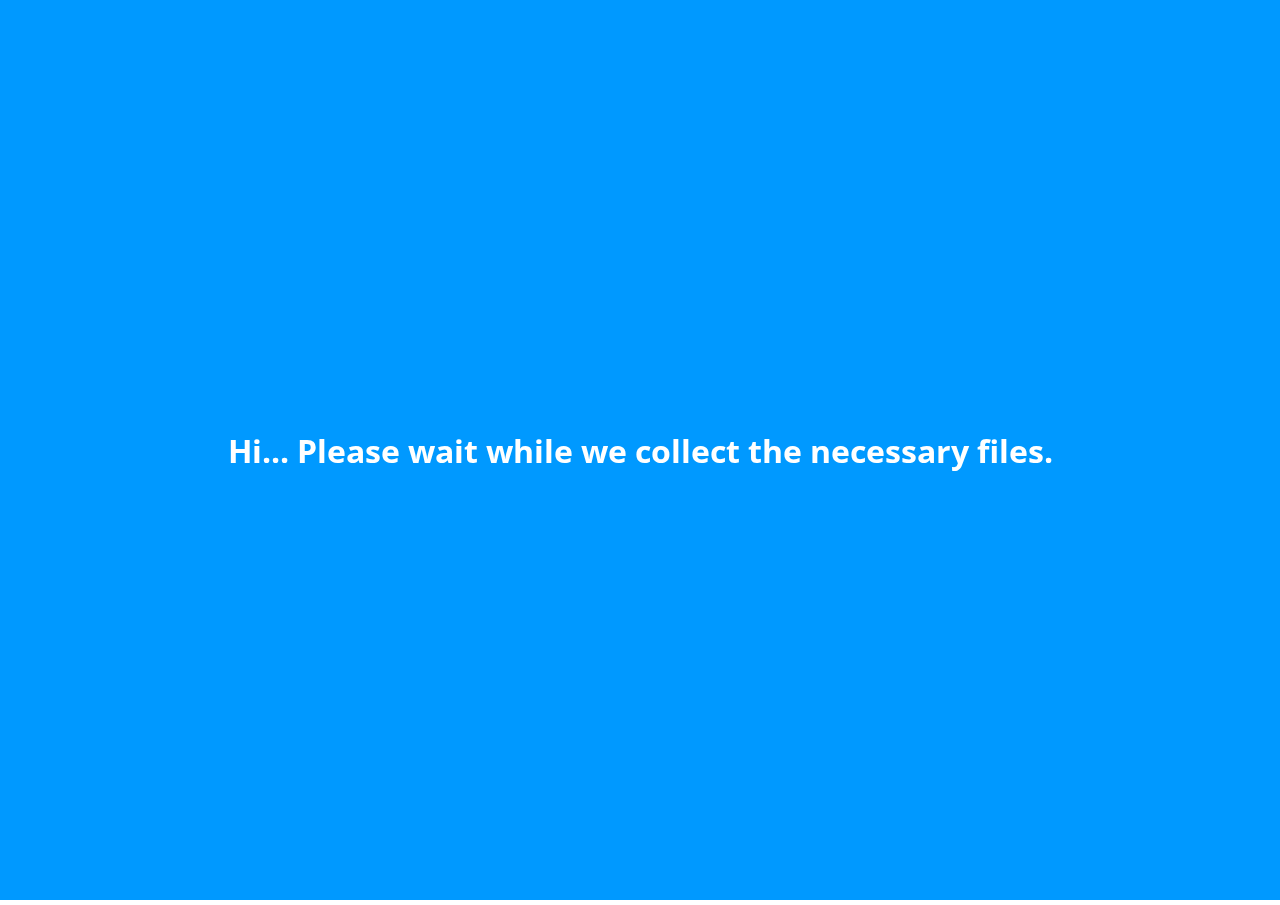
<file: batscreation/public/index.html>
<!DOCTYPE html>
<html lang="en">
<head>
    <meta charset="UTF-8">
    <meta name="viewport" content="width=device-width, initial-scale=1.0">
    <meta http-equiv="X-UA-Compatible" content="ie=edge">
	<title>Bats Creations </title>
    <link rel="stylesheet" href="https://stackpath.bootstrapcdn.com/font-awesome/4.7.0/css/font-awesome.min.css">
	<link rel="stylesheet" href="css/style.css">
	<link rel="manifest" href="/manifest.json">
	<!--IOS support -->
	<link rel="apple-touch-icon" href="/image/icons/bats-192x192.png">
	<meta name="apple-mobile-web-app-status-bar" content="#FFFFFF">
	<meta name="theme-color" content="#FFFFFF">
</head>
<body>
	<div id="loader-wrapper">
		<div id="loader">
			<h1> Hi... Please wait while we collect the necessary files.</h1>
		</div>
		<div class="loader-section section-left"></div>
		<div class="loader-section section-right"></div>

	</div>

	<!--PARTICLES-->
    <div id="particles-js"> </div>

    <!--Section 1-->
    <section>
        <div class="landing">
            <div class="left">
                <p>Hi, Welcome to</p>
                <div id="typed-strings1">
                    <h1><strong>BATS</strong> CREATIONS</h1>
                </div>
                <h1><span id="typed1"></span></h1>
                <div id="typed-strings">
                    <h3><strong>Web Designing Company.</strong></h3>
					<h3><strong>Music</strong> Production.</h3>
					<h3><strong>UI/UX</strong> Designing.</h3>
                    <h3>Creative <strong>Ads.</strong></h3>
                </div>
                <h3><strong>A Professional, </strong> <span id="typed"></h3>
                <div class="cta">
                    <div class="button"> <a href="pages/home.html">Get Started</a></div>
                </div>
            </div>
            <div class="right">
                    <div id="lineDrawing">
                            <svg viewBox="0 0 1166.9 987" class="logo1">
                              <g fill="none" fill-rule="evenodd" stroke="white" stroke-width="3" class="lines">
								<path class="st2" d="M613.5,115.5l-1.7,320.4l68.3-70.2c1.6-1.8,3.2-3.6,4.7-5.3c0.1,0.1,0.2,0.1,0.3,0.2l28.8-29.6
									c0.9-1.2,1.9-2.4,2.8-3.7c0.2,0.1,0.4,0.2,0.5,0.3l137.3-141.1c-0.3-0.2-0.6-0.4-0.9-0.7c2.3-1.9,4.6-3.7,6.9-5.6l52.5-53.9
									c-0.9,0.1-1.9,0.2-2.8,0.4c-3,0.4-5.7,1.8-7.9,3.9c-14.2,13.8-28.1,27.8-42.2,41.7c-2.3,2.3-4.4,4.7-6.7,7.1
									c-0.4-0.4-0.7-0.8-1.1-1.2c-4.1,4.5-8.3,9-12.4,13.5c0.1,0.1,0.2,0.3,0.3,0.4c-4.2,4.7-8.2,9.4-12.5,14
									c-5.4,5.7-11,11.1-16.4,16.8c-5.7,6-11,12.4-16.9,18.2c-8,7.9-16.5,15.3-24.6,23.1c-2.2,2.2-3.9,4.9-5.7,7.5
									c-3,4.5-5.7,8.9-11.1,11.4c-3,1.4-4.9,5.1-7.4,7.7c-6.3,6.7-12.7,13.4-19.1,20c-0.7,0.7-2.1,0.8-2.8,1.6
									c-6.7,7.1-13.2,14.3-20,21.4c-7.3,7.6-14.9,15-22.3,22.5c-6.5,6.5-12.8,13.2-19.5,19.6c-1.5,1.5-4,2-6,3.1c-1.3,0.8-3.1,1.8-3.4,3
									c-2.1,8-9.2,12-14.1,17.8c-2.8,3.3-6,6.1-9.1,9.2c-2.3-2.9-4.6-5.6-7.1-8.7c-1.5,1.7-3.1,3.5-5,5.6c-0.2-2.3-0.6-4.4-0.5-6.6
									c0.3-9,0.9-18,1-27c0.2-16,0.2-31.9,0.3-47.9c0-12.6-0.3-25.3-0.1-37.9c0.1-6.2,1.4-12.3,1.5-18.4c0.1-8.4-0.7-16.8-0.8-25.2
									c-0.1-10,0-20,0.1-30c0.1-8,0.7-16,0.7-24c0-8.6-0.7-17.2-0.7-25.8c0-4.7,0.7-9.4,1.2-14.7v-9.6c0,0,0-11.2,0-17.4
									c1.9-0.4,3.6-1,5.2-1c8.5-0.1,17,0,25.5,0c5.7,0,11.5-0.2,17.2-0.1c19.6,0.3,39.1,0.8,58.7,1.1c16.6,0.3,33.2,0.5,49.8,0.5
									c16.9-0.1,33.9-0.6,50.8-0.7c13.2-0.1,26.3,0.5,39.5,0.4c7.5,0,14.9-0.9,22.4-1.1c4.3-0.1,8.7,0.3,13,0.4c2.6,0,5.2-0.3,7.8-0.4
									c0.1,0.5,0.2,1,0.3,1.5c4.1-0.2,3-0.2,7.1-0.4c0-0.1,0-0.2,0-0.3c0.2,0.1,0.3,0.1,0.5,0.2l8.7-9h-3.1c-0.2,0.7-0.5,1.5-0.8,2.3
									c-2-0.8-3.9-1.5-5.8-2.3l-32.2,0.3c0,0.1,0,0.1,0,0.1h11c0,0.4-0.1,0.9-0.1,1.4c-5-1-10.2,1.7-16.2-0.8c0.3-0.3,0.6-0.5,0.9-0.7
									H879c-0.3,0.7-0.5,1.4-1,2.6c-0.9-1-1.4-1.8-2.1-2.6h-0.7c-0.6,0.5-1.1,1-2.1,1.9c0-0.7,0.1-1.3,0.1-1.8l-7.5,0.1
									c0.1,0,0.2,0,0.3,0.1c-3.5,2.2-19.1,2.2-24.1,0.2H840c-0.4,0.6-0.8,1.1-1.2,1.6c-0.8-0.6-1.6-1.1-2.4-1.6h-0.1
									c-2.9,2.1-10.7,2.1-14.4,0.1h-1.7c-0.5,0.3-1,0.7-1.5,1c-0.4-0.3-0.8-0.7-1.1-1h-0.9v0.1h-8.3l-8.9,0.1c0,0.4,0,0.6,0,0.9H782
									c0-0.3,0-0.5,0-0.7l-5.7,0.1c0.4,0.3,0.8,0.5,1.2,0.8H745c0-0.6-0.1-0.3-0.1,0.1c-0.4-0.2-0.8-0.4-1.3-0.6l-10.9,0.1
									c-0.2,0-0.3,0-0.5,0.1c0,0,0,0,0-0.1L613.5,115.5z M617,412c0.4,0,0.7,0,1,0v15.6c-0.3,0-0.6,0.1-1,0.1V412z"/>
								<path class="st2" d="M1138.3,64c-4.9-3.9-9.4-8.8-10.7-15.8c-1.5-7.6-2.8-12.7-8.6-18.7c-1.9-1.9-2.5-2.2-4-4.4
									c-3.3-4.7-8.2-5.8-12.4-1.9c-2,1.9-3.3,4.5-5,6.7c0.3,0.1,0.6,0.2,0.9,0.3c0.2,2.3-0.6,0.6-0.4,3.2c-8.7,1.3-16.7,2.5-24.9,3.8
									c0-0.1-0.3-0.5-0.6-0.6c-6-0.7-12-1.4-18-1.8c-15.5-1-31.1,1.6-46.7-2.4c-7.4-1.9-16.1-1.1-23.8,0.5c-6.8,1.5-13.4,1.8-20.2,1.9
									c-5.2,0.1-10.4,0.5-15.6,0.8c-2.1,0-4.4-0.3-6.7-0.2c-13.7,0.3-27.3,0.8-41,0.9c-23.4,0.2-46.9,0.2-70.3,0.3
									c-5.7,0-11.5-0.5-17,0.4c-11.9,1.9-23.1-1.2-34.3-4.3c-0.5-0.1-0.8-1-1-1.2c-2.2-0.2-3.9-0.5-5.6-0.5c-2.9,0.1-6.1-0.2-8.5,1
									c-4.3,2.2-8.5,4.2-13.5,4c-10.7-0.4-21.4-0.9-32.1-1c-13.6-0.2-27.2-0.1-40.7-0.4c-5.5-0.1-11.5,0.8-16.2-3
									c-4.8-3.9-10.2-5.2-16-4.9c-7,0.4-14,1.1-20.9,1.7c0.1,0.4,0.2,0.8,0.2,1.2c-1.8,0.8-3.5,2-5.3,2.2c-3.7,0.3-7.5,0.1-11.3-0.1
									c-7.6-0.5-15.2-1.4-22.9-1.9c-4.6-0.3-9.2,0.1-13.8,0c-23.3-0.2-46.5-0.4-69.8-0.7c-12.5-0.2-24.9-0.7-37.4-0.8
									c-9.6-0.1-19.1,0.3-28.7,0.3c-21.4,0-42.8,0-64.2-0.1c-7.3,0-14.6,0.1-21.9-0.1c-5.7-0.1-11.3-0.6-16.9-0.9v-0.1
									c-15.3,0-30.2,0-45.7,0c-0.1-5.2-3-6.2-6.3-6c-3.5,0.3-7.1,1.1-10.5,2c-3.6,0.9-7,3.1-10.6,3.2c-13,0.4-26,0-39,0.1
									c-2.3,0-4.6,0.8-6.3,1.1c-1.7-0.4-3.1-1-4.6-1c-16.2-0.1-32.4,0-48.7,0c-4.5,0-9.1-0.1-13.6,0.2c-1.8,0.1-3.6,1.4-5.5,2.2
									c-0.1-0.3-0.4-1.2-0.6-1.7c-8.7,0-17,0-25.2,0c-1.6,0-3.4,0.2-4.7-0.6c-6.1-3.5-12.7-4.7-19.6-3.7c-3.2,0.5-6.2,2.1-9.4,2.4
									c-5.6,0.5-11.3,0.6-17,0.2c-2.3-0.2-4.4-2.3-6.5-3.7c-0.5-0.3-0.6-1.3-0.9-2c-1.3-0.5-2.5-0.9-4.3-1.7c-3.5,4.9-6.9,9.8-10.4,14.7
									c-0.4-0.1-0.9-0.2-1.3-0.4c0.4,2.8,0.8,5.6,1.2,8.7c-4.2,9.8-10.8,20.1-17.4,28.5c-3.2,4-6.6,7.8-10.2,11.5
									c2.3,8.2,8.3,3.3,12.7,5.4c2.7,2.5,5.9,5.5,9.1,8.5C37,95.7,37,95.6,36.8,96c-3-1-6.1-1.9-9.3-2.9c-1.1,0.7-2.1,1.4-3.6,2.4
									c0.7,1.4,1.1,3,2,3.7c2.9,2.2,6,4.2,9.3,5.9c3.9,2.1,8.5,3.3,10.8,7.6c2.2,4.1,4.3,8.3,7.1,13.5c5.5,1.6,12.4,3.6,18.7,5.4
									c2.1,1.2,3.7,2.1,4.8,2.7c2.6-5,4.8-9.1,6.9-13.1h172.1c0,0,1-0.6,2-1c0,0.3,0.1,0,0.1,0h35.1c0,0,1.9-0.1,3-0.6
									c1.2,0.6,2.2,1.1,3.2,1.7c0-0.3,0.1-1,0.1-1h29.2h27h37.6v-1c0,0,42.8,0,65.1,0c-4.5,3.3-8,5.8-12,8.7c2.4,0.5,3.8,0.7,5.4,1
									c0.7,1.1,1.3,2.1,1.8,2.9c-0.6,2.6-1,4.8-1.8,6.9c-2.7,7.6-5.4,15.1-8.4,22.6c-6.6,16.5-13.4,33-20.1,49.5
									c-3.7,9-7.3,18.1-10.8,27.2c-1.7,4.4-3.1,9-4.8,13.4c-4.7,12-9.5,23.9-14.3,35.9c-0.3,0.9-0.8,1.7-1.4,2.7
									c-1.6-0.7-2.9-1.3-4.2-1.8c-0.4,0.4-0.3,0.4-0.7,0.8c1.1,1.6,2.2,3.1,3.7,5.2c-11.1,28-22.3,56.3-33.5,84.4
									c-7.2,1.6-8.3,4.4-4.9,12.3c-5,11.6-10.1,23.5-15.4,35.7c-3.5-3.1-6.3-5.5-9.1-8c-0.7,0.7-0.5,0.4-1.2,1.1
									c1.4,1.8,2.8,3.7,4.2,5.5c2.4,3.2,5.9,5.8,3.7,10.8c-0.7,1.7,0.8,4.3,1.2,6.5c0.4,0,0.8,0,1.2,0c-9.3,24.6-18.6,49.2-28,74.2
									c-1.6-1.4-2.5-2.3-3.8-3.5c-1.5,0.8-3,1.5-5,2.5c2.9,1.4,5,2.3,7.7,3.6c-4.3,11.4-8.4,22.3-12.5,33.1c-3.9-3.4-7.4-6.3-10.9-9.3
									c-4.2,5-2.7,13.2,2,14.9c0.2-1.9,0.5-3.8,0.8-6.7c2.5,3.3,4.2,5.5,6,7.9c-2.2,5.2-4.6,10.1-6.6,15.3c-3.6,9.4-6.9,19-10.4,28.5
									c-5.5,14.9-11.2,29.8-16.8,44.6c-2.8,7.4-5.7,14.7-8.7,22c-0.5,1.3-1.8,2.3-2.8,3.4c-3.4,18.3-13.9,34.1-19.3,51.8
									c-1.8,5.9-4.5,11.5-6.8,17.2c-0.5,1.6-0.5,3.4-1.1,5.1c-2.3,6.1-4.8,12.1-7.1,18.2c-3.1,8-5.6,16.2-9.3,23.8
									c-1.7,3.7-1.8,9.2-7.7,9.8c-0.4,1.4-0.8,2.6-1.1,3.7c-0.2,0-0.4-0.1-0.6-0.1c0.1-1,0.3-2,0.6-4.1c-3.4,1.3-6,2.3-9.8,3.7
									c0.6,2,0.5,4.6,1.8,5.8c3.3,3,6.2,0.1,8.3-1.4c1.8,2.8,3.4,5.3,5.2,8.1c-3.6,2.4-5.1,5.6-2.9,9.9c2,4,6.5,6.1,11.4,5.9
									c1.2-0.1,2.9,0.7,3.6,1.7c1.7,2.3,2.9,5,4.1,7.2c-0.8,1-1.4,1.7-2.1,2.6c1.7,0.7,3,1.2,3.2,1.3c0.5,1,1.4,2.8,2.1,4.2l0,0
									c0.3,0.6,0.5,1.1,0.8,1.6v0.1l0,0c0.5,1,1,1.9,1.4,2.7c3.7-0.7,6.2-1.1,8.8-1.6c8.2-1.6,16.3-3.2,24.5-4.7
									c9.4-1.8,18.8-3.5,28.7-5.4c0.8-4.5,6.9-3,10.4-5.8c-0.5-1.3-0.9-2.4-1.3-3.4c-2.2-0.2-3.9-0.3-6.4-0.5c0.9-12.2,6.4-22.4,11-32.8
									c1.6-2.7,6.6,1.1,7.2-4.2h-7.4c2-2.5,3.4-4.3,4.1-5.1c1.4-6.3,2.6-11.7,3.7-16.8c5.7-2.7,10.9-5.1,16.1-7.6
									c-0.3-0.9-0.2-0.6-0.6-1.5c-3.8,1-7.6,2-11.4,3c0.5-2.9,0.9-5.2,1.2-7.5c1.1-0.3,2.2-0.6,4.3-1.1c-2.1-1-3.1-1.6-4.6-2.3
									c1.2-2.1,2.3-4.2,4-7.3c2.3-6.5,5.1-14.2,7.8-21.8c-0.3-0.1-0.6-0.2-0.8-0.4c1.9-1,3.8-2,6.1-3.3c0-3.1-0.4-6.4,0.1-9.5
									c0.6-3.2,2-6.2,3.1-9.3c0.1,0,0.1,0,0.2,0.1c1.1-4,2.2-7.9,3.4-11.9c0.7-2.3,1.6-4.3,2.5-6.4c0.4-0.9,0.9-1.8,1.3-2.8
									c1-2.7,1.8-5.4,2.8-8.1c0.8-2,2-3.9,2.6-5.9c2.2-7.5,4.1-15.2,6.4-22.7c0.4-1.5,1.7-2.9,2.9-4c2.2-2,4.6-3.7,6.3-5.1
									c0.6-3.9,1-6.9,1.4-9.8c-0.5-3.5-0.3-7,0.6-10.3c0.6-2.3,2.3-4.3,2.9-6.6c1-3.6,1.1-7.5,2.4-10.9c3.6-9.8,7.5-19.5,10.9-28
									c2.6-2.3,4.3-3.8,6-5.2c-1.2-2.4-2.1-4-3-5.8c1.1-0.9,2-1.7,3-2.5c1-6.4,2.2-12.7,4.7-18.4c2.6-5.7,6.5-10.7,9.6-15.6
									c-0.9-2.3-1.5-3.9-2.1-5.5c0.4,0,0.7,0,1.1,0c0.4-1.4,0.3-3.6,1.1-4.1c3.6-2.1,3.3-5.7,4-8.9c1.2-4.7,2.1-9.5,3.7-14.1
									c2.6-7.6,5.6-15.1,8.4-22.6c1.7-4.5,3.4-8.9,5-13.3h29.6c0,0,0.5,1.7,0.5,2c3.8-0.7,7.2-1.6,10.8-2.1c3.4-0.5,6.9-0.5,10.7-0.8
									c0.7,1,1.4,1.9,2,2.8c2.3-1,4.2-1.9,6.2-2.7c0,0.2,0,1.8,0,1.8h15.6c0,0-2.7,2.3-3.6,3.5c0.2,0.3,0.2,0.2,0.4,0.5
									c3.1-1.6,6.1-3.3,9.3-5h8.1v9.6c2.5,1.1,3.9,1.7,5.9,2.7c1.1-2.3,2-4.4,3-6.5c2.9-1,8.1-2.9,8.1-2.9V720c0,0-2,4.3-0.3,6.4
									c-0.4,2.5-1.2,4.6-1,6.7c0.5,5.1,2,10.2,2.2,15.3c0.1,3.6,1.9,7.7-1.5,10.9c2.4,3.4,2.4,9.6,0.5,12.9c0.7,3.9,1.1,6.7,1.6,9.3
									c-1.1,1.2-1.8,2-2.6,2.8c1,1.3,1.7,2.3,2.5,3.3c-0.3,0-1.4,0.1-1.4,0.1v26.4c0,0-0.2,0-0.5,0c0.5,2.3,1,4.5,1.6,6.9
									c-0.5,0.5-1,1.1-1.6,1.7c0.4,0.1,0.7,0.1,1.1,0.2c-0.3,3.5-1.7,7.4-0.7,10.4c1.5,4.3,1.1,10.9,1.1,10.9v46.4c0,0-3.1,1.4-4.1,2
									c0.2,0.6,0.2,0.5,0.4,1.1c1.2-0.2,2.4-0.4,4.9-0.7c-2.3,2-3.7,3.2-5.2,4.5c1.1,0.4,3.1,1.1,3.1,1.1v18.6c0,0,9.8,11.3,15,17.2
									c-1.4,0.4-2.2,0.6-4,1.1c2.5,1.7,4.5,2.6,5.9,4.1c2.2,2.4,3.8,5.2,5.8,7.7c7,8.5,12.5,15.6,15.2,18.2c1.5,1.4,2.8,2.5,3.9,3.4
									c0.8,0.6,1.9,0.7,2.7,0.2c6.3-4.1,11.9-8.8,17.4-14.4c12.6-16.4,21.7-28.6,25.2-32.9c0.7-0.9,2.5-3.1,3.3-6.4
									c0.5-2,0.5-4.2,0.1-6.7c-1.5-8.7-2.6-17.6-2.6-26.4c0-4,0.2-9,4.7-12.2c17-12.2,34-24.5,50.8-37c9.3-6.9,18.4-14.3,27.6-21.4
									c10.4-7.9,20.9-15.8,31.3-23.6c2.6-2,5.5-3.7,8-5.8c9.9-8.2,19.5-16.7,29.7-24.6c12.3-9.6,25.1-18.6,37.7-27.9
									c0.5,1.2,1.1,2.8,1.7,4.4c0.7-0.1,0.6-0.1,1.3-0.1c0.4-2.9,0.9-5.7,1.2-7.8c6.5-5.2,12.4-9.8,18.1-14.6c4.4-3.6,8.5-7.6,13-11.1
									c6.9-5.4,13.9-10.5,20.8-15.7c6.5-4.9,13-9.9,19.4-14.9c7.8-6.2,15.6-12.4,23.3-18.7c7.7-6.2,11.5-9.3,13-10.6
									c6.8-5.7,16.1-14.2,26.6-25.9c4.8-5.1,2.8-11.1-3.2-14c-2.6-1.3-5.4-2.1-8.1-3.1c0.2-0.1,0.3-0.2,0.5-0.4
									c-2.4-1.8-4.8-3.5-7.3-5.3c-1.1,0-1.5-1-2.1-1.6c-0.6-0.7-1.6-1-2.5-1.6c1.3-2.8,2.6-5.2,3.4-7.8c0.9-3-1.3-6.6-3.8-6.9
									c-0.8,0.7-1.7,1.4-2,1.6c-0.5,3.5-0.8,6.4-1.3,10.2c-22.8-15.3-44.6-29.9-67.7-45.5c-4.7,0.4-5.5-6.5-9.9-8.6c-2-0.7-4-1.3-6.2-2
									c1.6-2,2.6-3.2,3.7-4.5c-1.1-1.9-1.1-2-2.3-3.9c-3.2,0.5-6.5,1.1-9.8,1.7c-0.1,0.4-0.2,0.8-0.3,1.2c-3.5-2.8-7-5.5-12.2-9.6
									c-6-1.5-36.5-21.5-35.1-23.9c0.6,0.2,1.3,0.5,2.2,0.8c0.2-1.3,0.4-2.4,0.6-3.7c-12.2,0.5-14.2-0.4-15.9-6.6
									c-5.7-2.6-11.2-5.2-15.8-7.3c-2.7-6.4-3-6.6-9.8-7.4c-0.7-1.2-1.4-2.4-2.1-3.7c-0.2,0.3-0.4,0.6-0.6,0.9c-5.7-3-11.3-6-16.6-8.7
									c-0.8-3.2-1.4-5.5-2.1-8.6c-6.4,1.7-12.1-0.1-16.8-5.1c-0.2-0.3-0.9-0.1-1.2-0.3c-2.9-1.9-5.9-3.8-9.8-6.3
									c16.9-19,34.7-35.9,52.5-53.7c-0.9,3.4-1.6,6-2.3,8.7c0.7,0.3,0.5,0.2,1.2,0.5c0.7-1.2,1.5-2.5,2.2-3.7
									c3.4-5.9,6.1-12.5,10.5-17.5c9-10.1,18.9-19.3,28.5-28.8c8.3-8.3,16.7-16.6,25-25c1.4-1.4,2.4-3.3,3.9-4.7
									c6.5-6.1,13.2-12.1,19.8-18.3c1-0.9,1.1-2.7,2.1-3.7c6.9-7,13.9-13.9,20.9-20.8c8-7.9,16.1-15.7,24-23.8
									c8.6-8.7,17.1-17.6,25.5-26.3c1.5-0.2,2.8-0.4,4.2-0.5c0.9-1.6,1.4-3.3,2.5-4.6c5-5.5,10.3-10.7,15.2-16.2
									c4.4-4.9,10.5-8.3,13.6-14.5c0.5-1,2.3-1.4,3.4-2.1c0.7,1.1,1.1,1.8,1.8,3.2v-3.8c2.2-2.1,3.9-3.9,5.6-5.7
									c0.4,0.3,0.3,0.2,0.7,0.5c-1.1,2.5-2.2,5.1-3.2,7.7c0.7,0.3,1.3,0.5,2,0.8c2.3-5.6,4.6-11.1,7.3-17.8c11.5-11.5,24-23.9,36.1-36
									c-0.5-1.6-0.7-2.5-0.9-3.4c1-1.1,2.4-2.7,3.3-3.4c1.5,0.1,3.7,0.2,5.8,0.3c5.8-2.3,20.2-2.3,21.8,1c1.8-3.4,8.3-4.3,11.3-2.4h44.7
									c0.6,1.3,1.3,2.4,1.9,3.5c0.5-0.2,0.4-0.1,0.9-0.3c-0.2-1.2-0.3-2.4-0.6-4c1.3,0.9,2.2,1.6,3.1,2.2c0.2,1.3,0.3,2.6,0.5,3.8
									c0.2,0,0.4,0,0.6,0c0.3-1.5,0.8-5.2,0.8-5.2h13.5c0.9,1.6,1.9,3.1,2.4,4c2.5,1.7,4.5,2.9,6.4,4.2c0.2,0.4,0.5,0.8,0.7,1.1
									c2.9-2.7,5.9-5.4,9.2-8.4c0.3-0.9,0.6-2.3,1.3-3.5c5.3-8.2,10.6-16.5,16.2-24.5c3.3-4.7,5.4-10.8,13.5-11.4
									C1144.6,75.9,1141.5,70.2,1138.3,64z M781.9,36.8c-4.3,0-8.5,0-13.5,0C772.4,33.7,777.4,33.9,781.9,36.8z M642.8,29.9l-0.1,1.9
									c-5.2,0-3,0-8.2,0c0-0.4,0-0.8-0.1-1.2C637.2,30.3,640,30.1,642.8,29.9z M1102.9,113.8l-107.7,1.8L989,122
									c0.2-0.1,0.5-0.1,0.7-0.2c0.1,0.7-0.3,2.1-0.6,3.2c-1.6,0.4-3.1,0.9-4.5,1.5l-18.8,19.3l-56.6,57c-0.3,0.6-0.6,1.3-1,1.9
									c-0.2,0.4-0.9,0.7-2,1.1l-17.3,17.4c-2.3,2.7-4.7,5.3-7.5,7.8c0-0.1,0.1-0.2,0.1-0.3l-11.9,11.9c-0.2,2.7-1.7,4.2-4.5,4.5
									l-2.6,2.6c-0.7,1.2-1.3,2.5-2.3,3.5c-4.8,5.3-9.9,10.4-14.8,15.6c-5.7,6.1-11.1,12.4-17,18.3c-12.2,12.4-24.7,24.5-36.9,36.8
									c-7.4,7.5-14.4,15.4-21.8,23c-3.4,3.5-7.2,6.7-11.6,9.5c0.1-0.7,0.3-1.5,0.4-2.2l-11.4,11.4c-2.1,4.4-5.8,8.2-9.2,11.8
									c-4.4,4.7-9.4,8.8-14,13.3c-3.7,3.6-7,7.5-10.7,11c-8.4,8-17,15.8-25.4,23.9c-1.3,1.3-2,3.2-3.5,5.7c-0.5-0.1-1.2-0.3-2-0.6
									l-2.2,2.2l258.9,177L926.1,622c-4.6,5.8-10.6,10.5-16.6,15.5l-5.7,5.3l-14.9,13.9l-86.7,68.1c-1.1,1.4-2.6,2.6-4.6,3.6l-14.1,11.1
									l-0.2,0.1c-0.4,0.3-0.7,0.6-1.1,0.8l-30.4,24.2c0,0.2,0,0.3,0,0.3c-0.3,0.2-0.7,0.3-1,0.4L715.6,793c-0.4,0.6-0.9,1.3-1.3,1.9
									c-0.2-0.2-0.4-0.3-0.6-0.4l-2.2,1.7c-0.1,0.2-0.2,0.4-0.3,0.6c0-0.1-0.1-0.2-0.2-0.3L692.8,811c-0.7,0.8-1.4,1.5-2.1,2.3
									c-0.5,0.5-1.1,1-1.8,1.2c-0.4,0.1-0.7,0.3-1.1,0.4l-30.3,23.8l-50.5,36l-4.9,43.3l-37.6,38.3l-30.2-47.5l-4.3-458h-99.2
									c-2,0-4.9,0-9.6,0h-5.6L281,833.3l-10.3,2.4c-10.1,3.9-20,8.1-31.3,7.3l-19.1,4.5l-18.5-46.4l265.9-685.5l-407.6-2.5L26.4,69.4
									l44.8-38.5l292.6,3.5l741.5,5.9l26.7,37.2L1102.9,113.8z"/>
								<path class="st2" d="M532.9,148.6l-9.8,2.2L434.5,399l95.5,3.6L532.9,148.6z M527,188.9v13.9V213c-3,3.2-6,6.2-9,9.2
									c0.3,0.4,0.6,0.7,0.9,1.1c2.4-1.4,7-4.2,7-4.2v167.6c0,0,0.1,3.4-0.1,5.2c-0.2,2.1-0.5,4.3-0.9,7.2c-8.9-0.5-18-0.9-27.9-1.4
									c1.4-2.2,2.4-3.6,3.4-5.1c-0.2-0.3-0.5-0.6-0.7-0.9c-3.5,1.4-7,2.8-10.5,4c-2.4,0.8-4.9,1.8-7.4,1.9c-8.7,0.6-17.5,1.1-26.3,1.2
									c-5.1,0.1-10.3-0.5-16.3-0.9c9-25.3,17.8-50.3,26.6-75.3c2.1-0.5,3.4-0.8,5.7-1.4c-1.6-1.3-2.6-2.1-4-3.2c2.5-7,5.1-14.3,7.8-21.4
									c0.7-1.9,1.9-3.6,2.9-5.4c0.7,0.6,1.4,1.2,2.1,1.7c0.8-21.8,11.5-40.6,18.5-60.7c2-0.6,4.1-1.3,7.2-2.3c-2.2-0.9-3.6-1.5-5.4-2.2
									c2.3-6.6,4.4-12.9,6.5-18.9c1.7-0.8,3.2-1.4,5.7-2.5c-2.1-1-3-1.4-4.2-1.9c1.2-3.7,2.5-7.4,3.6-11.2c2.6-9.2,8.7-17.1,10-26.8
									c0.2-1.4,1.4-2.6,2.4-4.4c1.2,2,2,3.5,2.6,4.6c-0.3,6.1-0.8,11.6-1.3,17.7c-0.6,0.4-1.8,1.2-3.9,2.5
									C523.8,187.6,524.9,188.1,527,188.9z"/>
								<path class="st2" d="M843.9,611.5L605.1,441.2l4.8,368.2L843.9,611.5z M614.9,472.2c1.7-2.7,3.5-5.6,6-9.5
									c2.4,0.5,5.3,0.6,7.8,1.7c13.2,5.8,24.1,15,35.7,23.3c8.7,6.2,17.3,12.6,26,18.8c8.9,6.4,17.9,12.6,26.7,19.1
									c6.9,5.2,13.5,10.9,20.3,16.1c10.8,8.2,21.7,16.1,32.5,24.3c6,4.5,12,9.2,17.9,13.9c10.2,7.9,19.6,16.8,30.7,23.5
									c3.4,2,6.3,4.7,10.4,7.8c-2.5,4.4-4.6,8.1-7.2,12.7c-1.6-3-2.5-4.6-3.4-6.4c-3.6,1.2-5.7,4.1-5.3,7.2c0.8,6.1-3.3,8.7-6.9,12
									c-1.1,1-2.4,1.6-3.8,2.6c-1-0.8-2-1.6-3.6-2.8c-1.5,1-3.3,2.2-5,3.3c0.4,2.1,0.6,3.5,1,5.9c-4,3.8-8.4,8-12.3,11.6
									c-2.4-0.8-3.9-1.3-5.5-1.8c-3.7,12.3-14.5,17.5-22.8,24.9c-3.7,3.3-7.7,6.4-11.6,9.5c-0.5,0.4-1.4,0.5-1.8,0.6c0-2.3,0-6.1,0-6.1
									c-0.9-0.1-0.6-0.1-1.5-0.2c-1,3.4-2.2,6.8-3,10.2c-0.7,3.3-2.6,4.8-5,5.2c-8.1,7.2-16,14.1-24.2,21.4c-0.5-1.9-0.8-3.2-1.2-4.6
									c-0.6,0-0.6,0-1.2,0c-0.9,2.7-1.8,5.3-3,9.1c-5,4.3-11,9.3-17,14.3c0.2,0.3,0.4,0.6,0.5,0.9c-2.4,0.4-4.8,0.7-7.7,1.2
									c-2.1,2.8-4.3,6.5-7.3,9.7c-2.9,3.1-6.5,5.6-9.7,8.4c-1.6,1.4-3,3-4.4,4.5c-0.4,0.4-0.6,1.1-1.1,1.3c-8.8,3.6-13.9,12.1-21.7,16.9
									c-3.8,2.3-8.4,3.3-12.7,5c-1.1,0.4-2.7,1.1-5.5,2.3c0.9-16.9,2.1-33.2,2.5-49.5c0.4-16.5,0.1-33.1,0.1-49.8c0.5,0,1.5-0.1,3.5-0.3
									c-1.8-1.7-3-2.8-4.2-3.9c0-30.5,0-90.7,0-90.7l-2-67C614.9,528.8,614.9,491.2,614.9,472.2z"/>
                              </g>
                            </svg> 
                    </div>
				<!-- <img class="logo1" src="img/logo.svg" alt="logo"> -->
						<svg viewBox="0 0 1166.9 987" class="logo1" id="mainlogo">
								<g fill="white" fill-rule="evenodd" stroke="white" stroke-width="3" class="lines">
							<path class="st0" d="M824.6,231.8c0-0.1,0-0.2,0.1-0.3C824.6,231.5,824.6,231.6,824.6,231.8L824.6,231.8z"/>
							<path class="st0" d="M791.9,286.6C791.9,286.5,791.9,286.5,791.9,286.6C791.8,286.5,791.8,286.5,791.9,286.6L791.9,286.6z"/>
							<path class="st0" d="M791.3,286.5c0,0.1,0,0.1,0,0.2C791.3,286.6,791.4,286.6,791.3,286.5C791.4,286.6,791.3,286.5,791.3,286.5z"/>
							<path class="st0" d="M773.5,327.3c0.4,0.2,0.9,0.4,1.3,0.6c0.8-1.7,1.5-3.4,2.3-5c5-10.7,10-21.3,14.9-32.1
								c0.5-1.1-0.3-2.7-0.6-4.1C785.4,300.2,779.4,313.8,773.5,327.3z"/>
							<path class="st0" d="M801.2,280.8c-2.4,5.3-4.8,10.6-7.2,16c0.4,0.2,0.8,0.4,1.2,0.6c2.6-5.2,5.2-10.5,7.8-15.7
								C802.4,281.4,801.8,281.1,801.2,280.8z"/>
							<path class="st0" d="M819.2,243.3c3.1-3.2,4.3-7.2,4.8-11.4C820.3,234.8,820.2,239.2,819.2,243.3z"/>
							<path class="st0" d="M824,231.7c0,0.1,0,0.1,0,0.2C824.1,231.8,824.1,231.8,824,231.7C824.1,231.8,824,231.7,824,231.7z"/>
							<path class="st0" d="M809.9,267.6c-0.3-0.3-0.7-0.5-1-0.8c-1.4,1.9-2.9,3.8-4.6,6c0.2,1.1,0.4,2.3,0.7,4.6
								C807.1,273.3,808.5,270.5,809.9,267.6z"/>
							<path class="st0" d="M863,185.6c-0.5-0.2-1-0.4-1.5-0.7c-1.2,2.5-2.4,4.9-3.6,7.4c0.5,0.3,1.1,0.5,1.6,0.8
								C860.6,190.6,861.8,188.1,863,185.6z"/>
							<path class="st0" d="M814.4,255.8c-2.4,1.8-5.3,3.6-2.8,8.3C812.8,260.7,813.6,258.3,814.4,255.8z"/>
							<g>
								<path class="st0" d="M628.3,853.1l0.2,0.1c3.9-4.4,6.7-19.9,3.8-22.5C630.3,838.2,626.8,845.1,628.3,853.1z"/>
								<path class="st0" d="M1138.3,64.2c-4.9-3.9-9.4-8.8-10.7-15.8c-1.5-7.6-2.8-12.7-8.6-18.7c-1.9-1.9-2.5-2.2-4-4.4
									c-3.3-4.7-8.2-5.8-12.4-1.9c-2,1.9-3.3,4.5-5,6.7c0.3,0.1,0.6,0.2,0.9,0.3c0.2,2.3-0.6,0.6-0.4,3.2c-8.7,1.3-16.7,2.5-24.9,3.8
									c0-0.1-0.3-0.5-0.6-0.6c-6-0.7-12-1.4-18-1.8c-15.5-1-31.1,1.6-46.7-2.4c-7.4-1.9-16.1-1.1-23.8,0.5c-6.8,1.5-13.4,1.8-20.2,1.9
									c-5.2,0.1-10.4,0.5-15.6,0.8c-2.1,0-4.4-0.3-6.7-0.2c-13.7,0.3-27.3,0.8-41,0.9c-23.4,0.2-46.9,0.2-70.3,0.3
									c-5.7,0-11.5-0.5-17,0.4c-11.9,1.9-23.1-1.2-34.3-4.3c-0.5-0.1-0.8-1-1-1.2c-2.2-0.2-3.9-0.5-5.6-0.5c-2.9,0.1-6.1-0.2-8.5,1
									c-4.3,2.2-8.5,4.2-13.5,4c-10.7-0.4-21.4-0.9-32.1-1c-13.6-0.2-27.2-0.1-40.7-0.4c-5.5-0.1-11.5,0.8-16.2-3
									c-4.8-3.9-10.2-5.2-16-4.9c-7,0.4-14,1.1-20.9,1.7c0.1,0.4,0.2,0.8,0.2,1.2c-1.8,0.8-3.5,2-5.3,2.2c-3.7,0.3-7.5,0.1-11.3-0.1
									c-7.6-0.5-15.2-1.4-22.9-1.9c-4.6-0.3-9.2,0.1-13.8,0c-23.3-0.2-46.5-0.4-69.8-0.7c-12.5-0.2-24.9-0.7-37.4-0.8
									c-9.6-0.1-19.1,0.3-28.7,0.3c-21.4,0-42.8,0-64.2-0.1c-7.3,0-14.6,0.1-21.9-0.1c-5.7-0.1-11.3-0.6-16.9-0.9v-0.1
									c-15.3,0-30.2,0-45.7,0c-0.1-5.2-3-6.2-6.3-6c-3.5,0.3-7.1,1.1-10.5,2c-3.6,0.9-7,3.1-10.6,3.2c-13,0.4-26,0-39,0.1
									c-2.3,0-4.6,0.8-6.3,1.1c-1.7-0.4-3.1-1-4.6-1c-16.2-0.1-32.4,0-48.7,0c-4.5,0-9.1-0.1-13.6,0.2c-1.8,0.1-3.6,1.4-5.5,2.2
									c-0.1-0.3-0.4-1.2-0.6-1.7c-8.7,0-17,0-25.2,0c-1.6,0-3.4,0.2-4.7-0.6c-6.1-3.5-12.7-4.7-19.6-3.7c-3.2,0.5-6.2,2.1-9.4,2.4
									c-5.6,0.5-11.3,0.6-17,0.2c-2.3-0.2-4.4-2.3-6.5-3.7c-0.5-0.3-0.6-1.3-0.9-2c-1.3-0.5-2.5-0.9-4.3-1.7c-3.5,4.9-6.9,9.8-10.4,14.7
									c-0.4-0.1-0.9-0.2-1.3-0.4c0.4,2.8,0.8,5.6,1.2,8.7c-6.5,15.1-16.3,28.5-27.6,40c2.3,8.2,8.3,3.3,12.7,5.4
									c2.7,2.5,5.9,5.5,9.1,8.5c-0.2,0.4-0.2,0.3-0.4,0.7c-3-1-6.1-1.9-9.3-2.9c-1.1,0.7-2.1,1.4-3.6,2.4c0.7,1.4,1.1,3,2,3.7
									c2.9,2.2,6,4.2,9.3,5.9c3.9,2.1,8.5,3.3,10.8,7.6c2.2,4.1,4.3,8.3,7.1,13.5c5.5,1.6,12.4,3.6,18.7,5.4c2.1,1.2,3.7,2.1,4.8,2.7
									c2.6-5,4.8-9.1,6.9-13.1h172.1c0,0,1-0.6,2-1c0,0.3,0.1,0,0.1,0h35.1c0,0,1.9-0.1,3-0.6c1.2,0.6,2.2,1.1,3.2,1.7
									c0-0.3,0.1-1,0.1-1h29.2h27h37.6v-1c0,0,42.8,0,65.1,0c-4.5,3.3-8,5.8-12,8.7c2.4,0.5,3.8,0.7,5.4,1c0.7,1.1,1.3,2.1,1.8,2.9
									c-0.6,2.6-1,4.8-1.8,6.9c-2.7,7.6-5.4,15.1-8.4,22.6c-6.6,16.5-13.4,33-20.1,49.5c-3.7,9-7.3,18.1-10.8,27.2
									c-1.7,4.4-3.1,9-4.8,13.4c-4.7,12-9.5,23.9-14.3,35.9c-0.3,0.9-0.8,1.7-1.4,2.7c-1.6-0.7-2.9-1.3-4.2-1.8
									c-0.4,0.4-0.3,0.4-0.7,0.8c1.1,1.6,2.2,3.1,3.7,5.2c-11.1,28-22.3,56.3-33.5,84.4c-7.2,1.6-8.3,4.4-4.9,12.3
									c-5,11.6-10.1,23.5-15.4,35.7c-3.5-3.1-6.3-5.5-9.1-8c-0.7,0.7-0.5,0.4-1.2,1.1c1.4,1.8,2.8,3.7,4.2,5.5c2.4,3.2,5.9,5.8,3.7,10.8
									c-0.7,1.7,0.8,4.3,1.2,6.5c0.4,0,0.8,0,1.2,0c-9.3,24.6-18.6,49.2-28,74.2c-1.6-1.4-2.5-2.3-3.8-3.5c-1.5,0.8-3,1.5-5,2.5
									c2.9,1.4,5,2.3,7.7,3.6c-4.3,11.4-8.4,22.3-12.5,33.1c-3.9-3.4-7.4-6.3-10.9-9.3c-4.2,5-2.7,13.2,2,14.9c0.2-1.9,0.5-3.8,0.8-6.7
									c2.5,3.3,4.2,5.5,6,7.9c-2.2,5.2-4.6,10.1-6.6,15.3c-3.6,9.4-6.9,19-10.4,28.5c-5.5,14.9-11.2,29.8-16.8,44.6
									c-2.8,7.4-5.7,14.7-8.7,22c-0.5,1.3-1.8,2.3-2.8,3.4c-3.4,18.3-13.9,34.1-19.3,51.8c-1.8,5.9-4.5,11.5-6.8,17.2
									c-0.5,1.6-0.5,3.4-1.1,5.1c-2.3,6.1-4.8,12.1-7.1,18.2c-3.1,8-5.6,16.2-9.3,23.8c-1.7,3.7-1.8,9.2-7.7,9.8
									c-0.4,1.4-0.8,2.6-1.1,3.7c-0.2,0-0.4-0.1-0.6-0.1c0.1-1,0.3-2,0.6-4.1c-3.4,1.3-6,2.3-9.8,3.7c0.6,2,0.5,4.6,1.8,5.8
									c3.3,3,6.2,0.1,8.3-1.4c1.8,2.8,3.4,5.3,5.2,8.1c-3.6,2.4-5.1,5.6-2.9,9.9c2,4,6.5,6.1,11.4,5.9c1.2-0.1,2.9,0.7,3.6,1.7
									c1.7,2.3,2.9,5,4.1,7.2c-0.8,1-1.4,1.7-2.1,2.6c1.7,0.7,3,1.2,3.2,1.3c1.9,3.7,3.3,6.6,4.3,8.4c3.7-0.7,6.2-1.1,8.8-1.6
									c8.2-1.6,16.3-3.2,24.5-4.7c9.4-1.8,18.8-3.5,28.7-5.4c0.8-4.5,6.9-3,10.4-5.8c-0.5-1.3-0.9-2.4-1.3-3.4c-2.2-0.2-3.9-0.3-6.4-0.5
									c0.9-12.2,6.4-22.4,11-32.8c1.6-2.7,6.6,1.1,7.2-4.2h-7.4c2-2.5,3.4-4.3,4.1-5.1c1.4-6.3,2.6-11.7,3.7-16.8
									c5.7-2.7,10.9-5.1,16.1-7.6c-0.3-0.9-0.2-0.6-0.6-1.5c-3.8,1-7.6,2-11.4,3c0.5-2.9,0.9-5.2,1.2-7.5c1.1-0.3,2.2-0.6,4.3-1.1
									c-2.1-1-3.1-1.6-4.6-2.3c1.2-2.1,2.3-4.2,4-7.3c2.3-6.5,5.1-14.2,7.8-21.8c-0.3-0.1-0.6-0.2-0.8-0.4c1.9-1,3.8-2,6.1-3.3
									c0-3.1-0.4-6.4,0.1-9.5c0.6-3.2,2-6.2,3.1-9.3c0.1,0,0.1,0,0.2,0.1c1.1-4,2.2-7.9,3.4-11.9c0.7-2.3,1.6-4.3,2.5-6.4
									c0.4-0.9,0.9-1.8,1.3-2.8c1-2.7,1.8-5.4,2.8-8.1c0.8-2,2-3.9,2.6-5.9c2.2-7.5,4.1-15.2,6.4-22.7c0.4-1.5,1.7-2.9,2.9-4
									c2.2-2,4.6-3.7,6.3-5.1c0.6-3.9,1-6.9,1.4-9.8c-0.5-3.5-0.3-7,0.6-10.3c0.6-2.3,2.3-4.3,2.9-6.6c1-3.6,1.1-7.5,2.4-10.9
									c3.6-9.8,7.5-19.5,10.9-28c2.6-2.3,4.3-3.8,6-5.2c-1.2-2.4-2.1-4-3-5.8c1.1-0.9,2-1.7,3-2.5c1-6.4,2.2-12.7,4.7-18.4
									c2.6-5.7,6.5-10.7,9.6-15.6c-0.9-2.3-1.5-3.9-2.1-5.5c0.4,0,0.7,0,1.1,0c0.4-1.4,0.3-3.6,1.1-4.1c3.6-2.1,3.3-5.7,4-8.9
									c1.2-4.7,2.1-9.5,3.7-14.1c2.6-7.6,5.6-15.1,8.4-22.6c1.7-4.5,3.4-8.9,5-13.3h29.6c0,0,0.5,1.7,0.5,2c3.8-0.7,7.2-1.6,10.8-2.1
									c3.4-0.5,6.9-0.5,10.7-0.8c0.7,1,1.4,1.9,2,2.8c2.3-1,4.2-1.9,6.2-2.7c0,0.2,0,1.8,0,1.8h15.6c0,0-2.7,2.3-3.6,3.5
									c0.2,0.3,0.2,0.2,0.4,0.5c3.1-1.6,6.1-3.3,9.3-5h8.1v9.6c2.5,1.1,3.9,1.7,5.9,2.7c1.1-2.3,2-4.4,3-6.5c2.9-1,8.1-2.9,8.1-2.9V720
									c0,0-2,4.3-0.3,6.4c-0.4,2.5-1.2,4.6-1,6.7c0.5,5.1,2,10.2,2.2,15.3c0.1,3.6,1.9,7.7-1.5,10.9c2.4,3.4,2.4,9.6,0.5,12.9
									c0.7,3.9,1.1,6.7,1.6,9.3c-1.1,1.2-1.8,2-2.6,2.8c1,1.3,1.7,2.3,2.5,3.3c-0.3,0-1.4,0.1-1.4,0.1v26.4c0,0-0.2,0-0.5,0
									c0.5,2.3,1,4.5,1.6,6.9c-0.5,0.5-1,1.1-1.6,1.7c0.4,0.1,0.7,0.1,1.1,0.2c-0.3,3.5-1.7,7.4-0.7,10.4c1.5,4.3,1.1,10.9,1.1,10.9
									v46.4c0,0-3.1,1.4-4.1,2c0.2,0.6,0.2,0.5,0.4,1.1c1.2-0.2,2.4-0.4,4.9-0.7c-2.3,2-3.7,3.2-5.2,4.5c1.1,0.4,3.1,1.1,3.1,1.1v18.6
									c0,0,9.8,11.3,15,17.2c-1.4,0.4-2.2,0.6-4,1.1c2.5,1.7,4.5,2.6,5.9,4.1c2.2,2.4,3.8,5.2,5.8,7.7c7,8.5,12.5,15.6,15.2,18.2
									c1.5,1.4,2.8,2.5,3.9,3.4c0.8,0.6,1.9,0.7,2.7,0.2c6.3-4.1,11.9-8.8,17.4-14.4c12.6-16.4,21.7-28.6,25.2-32.9
									c0.7-0.9,2.5-3.1,3.3-6.4c0.5-2,0.5-4.2,0.1-6.7c-1.5-8.7-2.6-17.6-2.6-26.4c0-4,0.2-9,4.7-12.2c17-12.2,34-24.5,50.8-37
									c9.3-6.9,18.4-14.3,27.6-21.4c10.4-7.9,20.9-15.8,31.3-23.6c2.6-2,5.5-3.7,8-5.8c9.9-8.2,19.5-16.7,29.7-24.6
									c12.3-9.6,25.1-18.6,37.7-27.9c0.5,1.2,1.1,2.8,1.7,4.4c0.7-0.1,0.6-0.1,1.3-0.1c0.4-2.9,0.9-5.7,1.2-7.8
									c6.5-5.2,12.4-9.8,18.1-14.6c4.4-3.6,8.5-7.6,13-11.1c6.9-5.4,13.9-10.5,20.8-15.7c6.5-4.9,13-9.9,19.4-14.9
									c7.8-6.2,15.6-12.4,23.3-18.7c7.7-6.2,11.5-9.3,13-10.6c6.8-5.7,16.1-14.2,26.6-25.9c4.8-5.1,2.8-11.1-3.2-14
									c-2.6-1.3-5.4-2.1-8.1-3.1c0.2-0.1,0.3-0.2,0.5-0.4c-2.4-1.8-4.8-3.5-7.3-5.3c-1.1,0-1.5-1-2.1-1.6c-0.6-0.7-1.6-1-2.5-1.6
									c1.3-2.8,2.6-5.2,3.4-7.8c0.9-3-1.3-6.6-3.8-6.9c-0.8,0.7-1.7,1.4-2,1.6c-0.5,3.5-0.8,6.4-1.3,10.2
									c-22.8-15.3-44.6-29.9-67.7-45.5c-4.7,0.4-5.5-6.5-9.9-8.6c-2-0.7-4-1.3-6.2-2c1.6-2,2.6-3.2,3.7-4.5c-1.1-1.9-1.1-2-2.3-3.9
									c-3.2,0.5-6.5,1.1-9.8,1.7c-0.1,0.4-0.2,0.8-0.3,1.2c-3.5-2.8-7-5.5-12.2-9.6c-6-1.5-36.5-21.5-35.1-23.9c0.6,0.2,1.3,0.5,2.2,0.8
									c0.2-1.3,0.4-2.4,0.6-3.7c-12.2,0.5-14.2-0.4-15.9-6.6c-5.7-2.6-11.2-5.2-15.8-7.3c-2.7-6.4-3-6.6-9.8-7.4
									c-0.7-1.2-1.4-2.4-2.1-3.7c-0.2,0.3-0.4,0.6-0.6,0.9c-5.7-3-11.3-6-16.6-8.7c-0.8-3.2-1.4-5.5-2.1-8.6c-6.4,1.7-12.1-0.1-16.8-5.1
									c-0.2-0.3-0.9-0.1-1.2-0.3c-2.9-1.9-5.9-3.8-9.8-6.3c16.9-19,34.7-35.9,52.5-53.7c-0.9,3.4-1.6,6-2.3,8.7c0.7,0.3,0.5,0.2,1.2,0.5
									c0.7-1.2,1.5-2.5,2.2-3.7c3.4-5.9,6.1-12.5,10.5-17.5c9-10.1,18.9-19.3,28.5-28.8c8.3-8.3,16.7-16.6,25-25
									c1.4-1.4,2.4-3.3,3.9-4.7c6.5-6.1,13.2-12.1,19.8-18.3c1-0.9,1.1-2.7,2.1-3.7c6.9-7,13.9-13.9,20.9-20.8c8-7.9,16.1-15.7,24-23.8
									c8.6-8.7,17.1-17.6,25.5-26.3c1.5-0.2,2.8-0.4,4.2-0.5c0.9-1.6,1.4-3.3,2.5-4.6c5-5.5,10.3-10.7,15.2-16.2
									c4.4-4.9,10.5-8.3,13.6-14.5c0.5-1,2.3-1.4,3.4-2.1c0.7,1.1,1.1,1.8,1.8,3.2v-3.8c2.2-2.1,3.9-3.9,5.6-5.7
									c0.4,0.3,0.3,0.2,0.7,0.5c-1.1,2.5-2.2,5.1-3.2,7.7c0.7,0.3,1.3,0.5,2,0.8c2.3-5.6,4.6-11.1,7.3-17.8c11.5-11.5,24-23.9,36.1-36
									c-0.6-2-0.8-3-1.1-4c0.9-0.8,1.9-1.5,3.4-2.7c1.5,0.1,3.7,0.2,5.8,0.3c5.8-2.3,20.2-2.3,21.8,1c1.8-3.4,8.3-4.3,11.3-2.4h44.7
									c0.6,1.3,1.3,2.4,1.9,3.5c0.5-0.2,0.4-0.1,0.9-0.3c-0.2-1.2-0.3-2.4-0.6-4c1.3,0.9,2.2,1.6,3.1,2.2c0.2,1.3,0.3,2.6,0.5,3.8
									c0.2,0,0.4,0,0.6,0c0.3-1.5,0.8-5.2,0.8-5.2h13.5c0.9,1.6,1.9,3.1,2.4,4c2.5,1.7,4.5,2.9,6.4,4.2c0.2,0.4,0.5,0.8,0.7,1.1
									c2.9-2.7,5.9-5.4,9.2-8.4c0.3-0.9,0.6-2.3,1.3-3.5c5.3-8.2,10.6-16.5,16.2-24.5c3.3-4.7,5.4-10.8,13.5-11.4
									C1144.6,76.1,1141.5,70.4,1138.3,64.2z M1099.9,58.6c0.5,2,0.9,3.7,1.6,6.7c1.4-2.7,2.3-4.3,3.1-5.9c4.6,4.3,4.9,5.9,2.3,12.6
									c-1.9,0-3.8,0-5.1,0c-2.5-2.2-4.8-4.1-6.9-6.1c-2-1.9-3.9-3.8-6.3-6.2c0.6-0.6,1.6-1.7,1.9-2C1094.1,58.1,1096.9,58.3,1099.9,58.6
									z M1091.8,72.4c-0.3,0.3-0.5,0.6-0.8,0.9c-2.2-0.8-4.3-1.7-6.7-2.6c0.6-1.5,1-2.8,1.8-4.7C1088.3,68.5,1090.1,70.4,1091.8,72.4z
									 M1094,41c0,1.1,0,1.8,0,3c-6.1-3.5-11.4,0.1-17.3,1.7c-0.4-1.7-0.8-3.1-1.2-4.7C1081.9,41,1087.9,41,1094,41z M1079.3,50.1
									c2.9-0.8,6.2-1.8,9.6-2.7c0.7,2.4,1.1,3.8,1.4,4.7c-4,3.9-7.8,7.7-12.3,12c-0.5,0-2,0.1-4.3,0.3
									C1075.7,59.3,1077.4,54.9,1079.3,50.1z M1081.3,80.7c-0.4,0.1-0.8,0.1-1.3,0.2v-1.5C1080.4,79.8,1080.7,80.1,1081.3,80.7z
									 M1073.9,96.9c-6-5.1-7-12.9-2.4-19.2C1075.2,83.9,1074.5,90.2,1073.9,96.9z M1057.5,89.9c-1.1,0.9-2.2,1.8-2.7,2.3
									c-0.8,2.3-1.3,3.9-2.2,6.4c-1.7-2.4-2.7-3.9-3.8-5.4c0.4-1.7,0.8-3.4,1.1-4.9c-0.8-2-1.4-3.8-2.5-6.6c3.5-0.3,6.2-0.5,8.8-0.7
									c1.5,1.9,2.8,3.4,4.3,5.2c0.4-2.2,0.7-4.1,1.1-5.9c-0.7-1.2-1.5-2.5-2.6-4.5c2.6-0.7,4.6-1.2,6.8-1.9c-0.4,5.5-1.8,10.8-1,15.6
									s3.7,9.2,6,14.5c-0.7,0.6-2.2,2.1-3.8,3.5l0,0c-1.1-0.5-2.1-1.2-3.2-1.3c-4.5-0.7-7.7-3.2-10.1-6.4c1.7-3.3,3.2-6.2,4.7-9
									C1058.2,90.5,1057.9,90.2,1057.5,89.9z M1039.8,57c-0.7-1.2-1.4-2.5-2.2-3.7c0.4-1.3,0.7-2.5,1.2-4.3h6.9c1.8-1.9,3.5-3.6,4.9-5.2
									c2,0.8,3.3,1.4,5.4,2.3c-0.4-1.7-0.5-2.4-0.8-3.9c2,1.3,3.6,2.2,5.7,3.5c0.6,0,1.9-0.1,3.8-0.2c-0.6-1.3-1-2.2-1.6-3.3
									c1.1,0.2,2.3,0.3,2.7,0.4c2,2.7,3.5,4.8,4.9,6.8c0.4,1.7,0.8,3.4,1.2,5.3c-0.4,2.4-0.9,5-1.3,7.6c-0.5,3.1-2.1,6-4.7,7.8
									c-6.1,4.4-12.5,2.3-18.7,2.2c-1.7,0-3.5-2.6-5.1-4.1c-1-0.9-1.9-2-2.8-3.1c-0.3,0-0.5,0-0.8,0c-0.3-1.6-0.7-3.2-1.1-5.6
									c1.9,0.8,3,1.2,5.3,2.1C1041.4,59.5,1040.6,58.2,1039.8,57z M1029.3,86.7c0.5,4.3,1,8.6,1.6,13.2c-1.4,0.5-2.7,0.9-4.8,1.6
									c-3.7-2.2-8.1-4.3-11.9-7.1c-1.6-1.2-2.7-3.8-3.1-5.9c-0.6-3.1,0.5-5.6,4.3-6c2.4-0.3,4.8-0.8,7.7-1.3c0,2.3,0,3.8,0,5.9
									C1025,87,1026.8,86.8,1029.3,86.7z M1026.7,72.9c-0.5-2.7-0.9-5-1.3-7.4c0.2-0.3,0.5-0.6,0.7-0.9c2.8,2.2,5.5,4.4,9.3,7.4
									C1031.6,72.4,1029.3,72.6,1026.7,72.9z M1035.7,85.1c6.5,1.4,7.7,6.3,9.2,11.9c-3.2,0-6.2,0-9.8,0C1034,93,1033,88.9,1035.7,85.1z
									 M1036.8,41c0,0.3,0,0.2,0.1,0.5c-2.1,0.8-4.1,1.5-6.7,2.4c-0.5-0.4-1.5-1.3-3.2-2.9H1036.8z M1020.2,41c0.8,2.1,1.9,4.6,3.1,7.5
									c1.5,0.1,3.2,0.2,5.2,0.3c1.3,0.9,2.8,1.9,4.2,2.9c0.5,4.8,0.9,9.4,1.4,14.1c-4.8-5.3-14-5.6-15-13.1c1-2.6,1.6-4.4,2.3-6.1
									c-0.5-0.4-0.5-0.4-1-0.8c-1.1,0.7-2.1,1.4-3.9,2.6c-1.8-2.2-3.5-4.4-5.9-7.4H1020.2z M1017.5,59.4c0.7,2.7,1.3,5.1,1.9,7.4
									c0.6,2.3,1.1,4.6,1.9,7.6c-2.9,0.6-5,1.1-7,1.5c-6.1-5.8-7.4-10.4-4.5-18.1C1012.3,58.3,1015,58.9,1017.5,59.4z M994,60
									c0.2-0.5,0.4-1.1,0.6-1.6c3.3-0.3,6.6-0.6,9.9-1c1.1,8.9-1.4,14.9,5.5,20.7c-1.2,1.7-2.3,3.4-4.3,6.2
									C1004.4,74.1,1000.7,66.3,994,60z M1001,93v9.5c-1.3-1.2-2.4-2.1-3.6-3c0.9-2.2,1.7-4.5,2.6-6.7C1000.6,92.9,1000.5,92.9,1001,93z
									 M992,45.7c0-1.5,0-3,0-4.7c5.1,0,9.8,0,15.2,0c0.6,0.9,1.3,1.9,2.4,3.7c-1,0.5-2,1.1-2.8,1.5c0.8,2.5,1.4,4.6,2.1,6.8
									c-7.3,0.3-13.8,0.6-20.7,0.9C988.2,50.5,987.6,47.1,992,45.7z M989.1,66c1.7,2,3.5,4,6,6.9c-2.6,0.2-4.2,0.4-6.5,0.6
									c-0.3-2.5-0.5-4.7-0.8-7C988.3,66.3,988.7,66.2,989.1,66z M992.9,86.2c2.1,1.5,4.3,2.9,6.6,4.5c-6,4.4-10,1.7-13-8
									C989.4,82,989.4,82,992.9,86.2z M975.2,41.6c0.7,1.3,1.3,2.6,2.5,5c0.3-2.5,0.5-3.8,0.8-5.5h7.5c-0.9,3.4-1.8,6.6-2.7,9.7
									c-2.7-1-5.1-1.8-7.3-2.7c-0.5-2.2-0.9-4.2-1.3-6.2C974.9,41.7,974.8,41.7,975.2,41.6z M972.4,44.1c0.6,0.9,1.5,2.1,2.7,3.9
									c-2.9,0-5.2,0-8.1,0C969.2,46.5,970.7,45.4,972.4,44.1z M930,45.2c5.5-1.8,2.3,3.8,4.3,4.9c1.4-1.3,2.7-2.5,4.5-4.2
									c-1.1-0.9-2.6-2.2-4.6-4h31c-3.7,5.5-7.1,10.5-10.9,16.3c-1.3-0.9-3-2-4.7-3.2c-0.4,0.3-0.3,0.3-0.7,0.6c0.8,1.2,1.5,2.5,2.6,4.3
									h-12.6c-2.6-3.4-5.4-7.2-8.9-11.7L930,45.2L930,45.2z M891.7,192.5c1.4-4.2,2.9-8.5,4.4-12.7c3.1-8.7,6.2-17.4,9.3-26.1
									c1.3-3.6,2.3-7.5,4.2-10.8c1.6-2.8,4.3-4.9,7.1-8.1c0-0.2-0.2-1.4-0.6-4.3c-2.9,2.3-4.9,3.9-7.6,6.1c1-2.3,1.7-4.1,2.6-6.3
									c2.5-0.2,5-0.4,8.5-0.6c-0.2,2.4,0.2,4.5-0.5,6.1c-6.9,16.1-13.9,32.1-21,48.1c-1.8,4.1-3.9,8.2-6.8,12
									C891.4,194.9,891.4,193.6,891.7,192.5z M883.2,204.8c-0.5-0.2-1-0.3-1.4-0.5c6.1-18,12.3-36,18.4-54c0.7,0.2,1.4,0.5,2.1,0.7
									C895.9,168.9,889.5,186.8,883.2,204.8z M910.3,126.9c-3,0.4-5.7,1.8-7.9,3.9c-14.2,13.8-28.1,27.8-42.2,41.7
									c-2.3,2.3-4.4,4.7-6.7,7.1c-0.4-0.4-0.7-0.8-1.1-1.2c-4.1,4.5-8.3,9-12.4,13.5c0.1,0.1,0.2,0.3,0.3,0.4c-4.2,4.7-8.2,9.4-12.5,14
									c-5.4,5.7-11,11.1-16.4,16.8c-5.7,6-11,12.4-16.9,18.2c-8,7.9-16.5,15.3-24.6,23.1c-2.2,2.2-3.9,4.9-5.7,7.5
									c-3,4.5-5.7,8.9-11.1,11.4c-3,1.4-4.9,5.1-7.4,7.7c-6.3,6.7-12.7,13.4-19.1,20c-0.7,0.7-2.1,0.8-2.8,1.6
									c-6.7,7.1-13.2,14.3-20,21.4c-7.3,7.6-14.9,15-22.3,22.5c-6.5,6.5-12.8,13.2-19.5,19.6c-1.5,1.5-4,2-6,3.1c-1.3,0.8-3.1,1.8-3.4,3
									c-2.1,8-9.2,12-14.1,17.8c-2.8,3.3-6,6.1-9.1,9.2c-2.3-2.9-4.6-5.6-7.1-8.7c-1.5,1.7-3.1,3.5-5,5.6c-0.2-2.3-0.6-4.4-0.5-6.6
									c0.3-9,0.9-18,1-27c0.2-16,0.2-31.9,0.3-47.9c0-12.6-0.3-25.3-0.1-37.9c0.1-6.2,1.4-12.3,1.5-18.4c0.1-8.4-0.7-16.8-0.8-25.2
									c-0.1-10,0-20,0.1-30c0.1-8,0.7-16,0.7-24c0-8.6-0.7-17.2-0.7-25.8c0-4.7,0.7-9.4,1.2-14.7l0-9.6c0,0,0-11.2,0-17.4
									c1.9-0.4,3.6-1,5.2-1c8.5-0.1,17,0,25.5,0c5.7,0,11.5-0.2,17.2-0.1c19.6,0.3,39.1,0.8,58.7,1.1c16.6,0.3,33.2,0.5,49.8,0.5
									c16.9-0.1,33.9-0.6,50.8-0.7c13.2-0.1,26.3,0.5,39.5,0.4c7.5,0,14.9-0.9,22.4-1.1c4.3-0.1,8.7,0.3,13,0.4c2.6,0,5.2-0.3,7.8-0.4
									c0.1,0.5,0.2,1,0.3,1.5c4.1-0.2,3-0.2,7.1-0.4c0-0.1,0-0.2,0-0.3c4.7,2.2,9.2,1.2,14.1-0.1c5.2-1.3,10.9-0.8,16.4-1.1
									c0.1,0.6,0.1,1.1,0.2,1.7c-1.6,0.3-3.1,0.8-4.7,0.9C932.3,124.3,921.2,125.3,910.3,126.9z M848.6,203.2c0.7-0.9,1.5-1.8,2.4-2.9
									c1.1,6.5-3.6,17-7.1,19.2c-1.1,1.7-2.2,3.5-3.3,5.2c-0.7,1.1-1.4,2.1-1.9,3.3c-2.7,6.6-5.2,13.2-7.8,19.8
									c-2.2,5.5-4.3,11.1-7.1,16.4c7.9-22.1,14.2-44.7,24-66.1c0.4,0.1,0.7,0.3,1.1,0.4c-0.4,1.4-0.8,2.8-1.2,4.3
									C848,203,848.3,203.1,848.6,203.2z M799.2,254.3c-0.7,0.1-1.3,0.1-2.2,0.2c0-2,0-3.9,0-6.1c0.7-1,1.6-2.2,2.5-3.4
									c0.3,0.1,0.7,0.2,1,0.3c-0.4,1.9-0.9,3.9-1.3,5.8C799.1,252.1,799.2,253.2,799.2,254.3z M668.2,441c0.8-1.5,1.6-3.1,2.5-4.6
									c2.7,1.5,5.5,3,8.4,4.5c0,0.4,0.1,0.8,0.1,1.1c-3.8,0.5-7.5,0.9-11.3,1.4c0-0.4-0.1-0.7-0.1-1.1c-1.3,0.8-2.7,1.6-4.9,3
									c0.3-2.5,0.5-4.2,0.7-6.7c0.1,0.1-0.5-0.6-0.7-0.8c1.3-4.7,2.3-9,3.8-13.2c5.2-15.4,10.4-30.7,15.8-46c1.6-4.5,2.8-9.4,7.6-12.4
									c-0.4-2.4-0.7-4.7-1.1-6.8c0.8-1.4,1.5-2.6,2.4-4c1.1,0.2,2.1,0.5,2.4,0.5c3.4-4.8,6.5-9.3,9.6-13.7c0.5,0.3,1.1,0.6,1.6,0.9
									c-14.5,31.8-27.1,64.3-38.3,97.3C667.2,440.5,667.7,440.8,668.2,441z M649.7,440.8c1.7-4.4,3.6-8.8,5.2-13.3
									c3.2-9.1,6.3-18.2,9.2-27.3c2.2-7.1,3.8-14.4,6.2-21.4c1.1-3,3.6-5.6,5.8-8.2c2.8-3.4,5.8-6.7,8.7-10c0.7,0.5,1.4,1,2.2,1.4
									c-9.5,17.9-15.6,37-21.9,56c-1.9,5.7-3.8,11.3-5.7,17c-1.1,3.1-1.8,6.3-3.4,9.2c-0.9,1.7-3.1,2.7-4.7,4.1c-0.3-0.5-0.7-0.9-1-1.4
									c1-0.8,2.1-1.6,3.4-2.6C652.4,443.2,651.2,442.1,649.7,440.8z M636,430.5c1.7-5,3.5-10,5.3-15c0-0.1,0-0.3,0-0.4
									c2.6-5.2,4.6-11,8.1-15.6c5.2-6.9,11.4-12.9,17.2-19.3c0.4,0.2,0.8,0.4,1.2,0.6c-4.1,11.3-8.2,22.7-12.3,34s-8.1,22.6-12.7,35.4
									c-4.2-0.5-8.2-1-13-1.5C632.1,442.1,634,436.3,636,430.5z M629.3,430.2c-0.3-0.1-0.6-0.2-0.8-0.3c0.7-4.1,1.5-8.2,2.2-12.3
									c1.5-1.3,2.8-2.5,4.1-3.6c0.3,0.2,0.6,0.4,0.9,0.6C633.5,419.8,631.4,425,629.3,430.2z M580.1,69.3c1.4,0.1,2.6,0.2,4,0.3
									c2,9.1,4.2,18.6,6.3,28.3c-8.1-0.7-15.9-12.1-12-18.5C575.6,74.6,575.7,73.8,580.1,69.3z M579.8,61c-2.7,3.3-4.4,5.4-6,7.4
									c-6.5-4.5-9.5-9.9-9.3-16.7c2.1,0.6,4.3,1.3,6.5,1.9c-0.4,0.4-0.8,0.8-1.2,1.2C573,56.8,576.2,58.8,579.8,61z M590.4,82.1
									c-0.6-4.5-0.6-8.8,1.8-13.3c1.3,1,2.2,1.8,3.2,2.5c-0.2,0.1-0.5,0.2-0.7,0.4c2.4,5.8,4.7,11.7,6.6,16.5c5.3,3.7,9.3,6.5,13.4,9.4
									c0-0.1,0.1-0.2,0.1-0.4c3.3,1.5,6.5,3,10.2,4.6c-9.8,5.5-16.8-1.3-23.7-3.7C594.7,94.2,591.4,88.9,590.4,82.1z M617.2,62.5
									c2.9-1.3,6.2-1.9,9.3-2.8c-5.3,9.9-5,20-7.2,29.7c-6,1.3-12.4-4.2-11.7-10.5c0.1-0.6,0.3-1.2,0.2-1.7
									C606.9,69.6,611.1,65.3,617.2,62.5z M640.9,112.1c0,0.7,0,0.5,0,1.2c-2.6,0.5-5.3,1-8.8,1.7h-10c-0.5-2-0.8-3.4-1.5-6.1
									C627.9,110.1,634.4,111.1,640.9,112.1z M617,412.2c0.4,0,0.7,0,1,0v15.6c-0.3,0-0.6,0.1-1,0.1V412.2z M697.7,101.9
									c-6.3,2.1-11.5,3.8-16.6,5.6c0.2,0.4,0.3,0.8,0.5,1.2c2-0.1,3.9-0.3,5.7-0.4c9.2-4.3,18.2-7.4,28.7-1.9v2.2
									c5.7,0.3,11.5,0.9,17-1.5c0-0.4,0-0.8,0-1.2c-1.3-0.2-2.6-0.5-4-0.7c-0.2-0.3-0.3-0.6-0.5-0.8c3.9-2,7.8-4,11.9-6.1
									c-0.4-0.8-0.8-1.6-1.3-2.7c0.8-0.6,1.7-1.3,3-2.2c0.3,1.3,0.5,2.3,0.7,3.5c1.5,0.1,3.1,0.2,4.7,0.3c10.3,5.7,20.7,11.5,30,17.8
									H745c0-0.6-0.1-0.3-0.1,0.1c-1.1-0.5-2.3-1-3.5-1.6c-3,0.4-6.1,0.8-9.1,1.2c0-0.2,0.1-0.4,0.1-0.7H689c0.1-0.3,0.1-0.7,0.2-1.1
									c-2.8-1.2-5.6-2.4-8.8-3.8c-3.6-4.3-9.3-8.1-8.1-15.8C680.5,96.1,688.4,98.8,697.7,101.9z M674.9,83c4-5.4,8.9-8.8,15.2-10.7
									c0.5,1.5,0.9,2.6,1.4,4.1c1.9-1.3,3.4-2.5,5.6-4c0.5,2.1,0.8,3.2,1,4.3c1-0.2,1.8-0.4,2.9-0.6c0,6,0,11.9,0,17.9
									C689.9,96.6,682.2,90.6,674.9,83z M708.4,74c2.3-1.8,4.7-3.7,7.1-5.5c1.4,0.5,2.5,0.9,3.4,1.2c2.2-1,4.3-2,6.7-3.1
									c0.9,2.1,2,4.5,3,7c0.5-0.1,1-0.2,1.5-0.2c0.2-2.1,0.5-4.3,0.7-6.4c0.3-0.1,0.6-0.2,0.9-0.3c2.8,8.5,5.5,16.9,8.3,25.5
									c-5.9,8.5-18.6,13.1-27.9,6.9c0.3-1.2,0.7-2.4,1.2-4.2c-1.6,0.5-2.7,0.8-3.9,1.1c-3.5-1.7-5.2-8.3-3.6-14.5
									c3.3,3.7,6.4,7.2,10.1,11.5c0.2-3.1,0.4-5.3,0.5-8C714.1,81.5,711.4,78,708.4,74z M726.9,51.2c2.2,3.2,4.4,6.3,6.9,9.8
									c-1.6,0-2.9,0-3.9,0c-3.9-4.9-7.7-9.5-11.9-14.8c2.3,0.8,3.9,1.4,5.4,1.9c-0.1,0.1-0.1,0.2-0.2,0.3
									C724.4,49.4,725.6,50.3,726.9,51.2z M755.6,86.5c0.3,3-0.5,5.7-5.3,4.8c-1.9-7.5-3.9-15.3-6-23.1c-0.3,0-0.6,0.1-0.9,0.1
									c0.7-2,1.5-4.1,2.2-6c2.3-0.7,4.5-1.3,7-2c0.5,1.4,0.9,2.7,1.4,4c1.6,0.2,3.1,0.4,5.4,0.7c-0.4,2.1-0.3,4.1-1.1,5.8
									C756,75.9,755.1,81,755.6,86.5z M774.4,85c2.7,0,5,0,8.7,0c-4.2-3-7.2-5.1-11.2-7.9c2.7-3.4,5.1-6.4,7.2-9.1c2.5,0,4.4,0,7,0
									c0.5,0.9,1.4,2.5,2.6,4.5c0.6,0.2,1.7,0.6,2.7,0.9c1.2,6,2.4,11.6,3.8,18.3c-4.3,2.1-8.9,4.4-13.6,6.7
									C777.8,94,774.2,90.4,774.4,85z M789.1,107.8c-1.8,2.3-1.8,2.3-14.3-0.2c-1-1.1-2.1-2.3-3.2-3.6
									C778.7,99.4,783.2,107.4,789.1,107.8z M774.9,99.9c-4.7-1.3-8.4-2.3-12.6-3.4c-0.5-2.4-1-4.8-1.5-7.2c2.6-1.7,4.8-3.2,7.2-4.9
									C770,89,772.1,93.7,774.9,99.9z M759.8,87c0.3-4.5,0.6-7.7,0.8-10.9c0.4-0.1,0.7-0.2,1.1-0.3c1.7,2,3.4,3.9,5.7,6.6
									C764.9,83.9,762.8,85.2,759.8,87z M855.3,100.2c1.9-1.1,3.3-1.9,4.6-2.7c1.8,0.9,3.4,1.7,5.4,2.8c-1.6,0.9-2.8,1.5-3.9,2.2
									c5.2,0.8,10.4,1.5,16,2.3c-0.1-1.2-0.1-2.2-0.1-2.5c6.8-2.3,13.5-4.6,21.6-7.3c-0.3,5.7-0.5,9.9-0.6,13.5
									c-5.2,2.3-10.3-0.2-13.9,3.2c0.1,0.5,0.2,1.6,0.2,1.6h11c0,0.4-0.1,0.9-0.1,1.4c-5-1-10.2,1.7-16.2-0.8c1.6-1.3,2.3-1.9,4-2.6
									h-7.2c-0.1-0.3-0.2,0-0.2,0.3c1,0.5,2,0.9,3.2,1.5c-0.3,0.7-0.5,1.4-1,2.7c-1-1.2-1.6-2-2.4-2.9c-0.7,0.6-1.3,1.2-2.5,2.2
									c0.1-1.8,0.1-2.9,0.2-4.2c-1,0.5-1.9,1-2.3,1.2c-5.2-2.1-10-3.9-14.3-5.6c1.7-1.4,3.2-2.6,4.7-3.9
									C859.6,101.7,857.8,101.1,855.3,100.2z M850.9,99.3c-1.1-0.3-2.2-0.6-3.1-0.8c-4.7-3.9-4.8-10.4-0.3-15.3c1-0.1,2.3-0.1,3.2-0.2
									c2.1,1.7,3.9,3.2,5.7,4.7c1.1,2.3,2.3,4.8,3.6,7.4c-3.1,1.1-6.2,2.2-9.3,3.3C850.9,98.7,850.9,99,850.9,99.3z M833.5,91.4
									c-4.3,1-7.5-1.1-8.7-6.4c-1.2-5.6-1.9-11.4-2.3-17.2c-0.2-2,0.9-4.2,1.6-6.8c8.4-1.2,11.7,4.5,15.6,10.1
									C834.7,76.9,832.8,83.9,833.5,91.4z M839.3,80.2c0.3,0.2,0.6,0.4,0.8,0.5c2.6-2.2,5.3-4.4,7.9-6.6c0.2,0.1,0.5,0.3,0.7,0.4
									c-0.5,1.4-1.1,2.8-1.6,4.3c-0.3-0.2-0.6-0.5-0.9-0.7c-2.6,3-5.1,5.9-8.5,9.8C838.4,84.7,838.8,82.5,839.3,80.2z M868.5,66.8
									c4.8-0.8,9.3-1.6,14.5-2.5c0.1,10.9,3.2,20.1,11.1,28.5c-5.1,2.1-9.4,4.3-14,5.8c-5.1,1.6-10,0.9-14.2-4c0.1-0.6,0.2-1.6,0.3-2.6
									c1.6-0.7,3.2-1.4,5.6-2.5c-3.9-2.6-7.5-5-11.1-7.4c0.3-0.6,0.6-1.1,0.9-1.7c3.1,1.2,6.1,2.4,9.3,3.7
									C874.4,80.6,874,76.3,868.5,66.8z M891.5,74.6c4.6,0.2,8.2,7.8,7,14.3c-5.6-1.6-6.2-7.1-9.1-11.5
									C890.3,76.2,890.9,75.3,891.5,74.6z M890.7,60.6c0.7-1.1,1.3-2.1,2.1-3.5c0.8,3,1.5,5.8,2.3,8.6c-0.6,0.2-1.2,0.4-1.8,0.6
									C892.4,64.5,891.6,62.6,890.7,60.6z M908.9,84.1c0.4-2.1,0.7-4.5,1.1-6.8c3.9-2.2,7.3-4,11-6c-0.6,4.3-1.7,8.1-1.5,11.8
									c0.2,4.1,1.2,8.4,2.9,12.1c1.1,2.4,4.2,4,6.4,5.9c0.7,0.7,1.4,1.5,2.5,2.6c-7.9-0.2-21.4-4.9-26.8-9.2c0.2-1,0.4-2.1,0.7-3.6
									c3.3,0,6.6,0,10.2,0C915.4,86.4,911.4,86.3,908.9,84.1z M936.2,98.8c-2.9-2.1-4.9-3.6-6.9-5c-6.2-1.8-6.3-9.3-4.7-16.1
									c0.9-3.9,6.8-7.1,12-6.4c0.2,1.4,0.3,2.7,0.4,3.9c0.3,0.1,0.6,0.1,0.8,0.2c0.5-1.2,1.1-2.4,1.7-3.9c1.2-0.2,2.5-0.4,4-0.6
									c0.2-1.6,0.4-3.1,0.6-5c1.1-0.1,2.2-0.2,3-0.3c0.2,2.4,0.3,4.8,0.5,7.4c2-1.3,3.5-2.2,5.3-3.4c0.3,1.9,0.6,3.5,0.8,4.7
									c-4.8,1.7-9.3,3.4-14,5.1C936.5,85,933.2,90.6,936.2,98.8z M938,111.4c-2.7,0.6-6.6,1.5-11.5,2.6c0.9-2.6,1.8-4.9,2.6-7.1h6.7
									c-1.8-1.5-2.8-2.4-3.9-3.4c0.5-0.7,0.3-0.5,0.8-1.2c3.3,1.8,6.5,3.6,10.4,5.7C941.4,109.2,940.2,110.1,938,111.4z M947.4,114.4
									c-1.9-0.1-3.7-0.2-5.6-0.3C943.8,112.1,945.7,110.9,947.4,114.4z M919.2,104.8c0-0.1,0.3,0.8,0.7,1.8c1.8-0.3,3.4-0.5,5.8-0.8
									c-0.9,2.7-1.8,5.5-3.1,9.3c-4.3-1.7-7.9-3-12.7-4.9c3-1,5-1.7,7-2.4c-0.1-0.4,0-0.3-0.1-0.7h-10.1c-1.3-2.6-2.5-5-4.4-8.6
									C908.4,100.7,913.4,102.6,919.2,104.8z M946.5,106c-3-5.5-9.5-9.4-6.9-17.2c2.4-7.2,8.4-8.4,14.5-9.1c1.7,5.7,3.3,11.2,5.1,17.1
									c-0.6,0.4-1.6,1.1-3.2,2.1c1.5-0.1,2.6-0.1,3.9-0.2c-1.5,1.9-2.8,3.5-4.1,5.2c-0.6-0.6-1.3-1.2-2.2-2.1c-0.8,1.3-1.5,2.5-2.5,4
									C949.7,106,948.1,106,946.5,106z M913.8,47.2c1.8-0.5,4,0.5,6.6,0.9c-0.1,0.1,0.6-0.5,1.2-1c4,5.1,7.9,10,11.8,14.8
									c-4.4,2.4-8.2,4.7-12.2,6.4c-3.8,1.6-8,2.5-12.2,3.7c-2.4-4.5-5.3-9.9-7.7-14.3C904,50.9,908.8,48.7,913.8,47.2z M904.2,44.4
									c-2.1,4-4,7.5-6.2,11.6c-2.6-2.4-4.2-3.8-5.6-5.2C894,47.1,899.1,44.1,904.2,44.4z M867,42h25c-2.3,1-4.3,1.9-6.3,2.8
									c0.2,0.2,0.4,0.4,0.5,0.6c-0.5,0.7-0.9,1.3-1.2,1.6c-3.7-0.5-7.1-1-10.5-1.5c0,0.2,0,0.4,0,0.6c-2.6-1.1-5.1-2.2-7.7-3.3
									C866.9,42.3,866.9,42.4,867,42z M876.1,54.9c0.2-0.3,0.6-0.9,1.1-1.7c1.6,2,3.2,4,5.6,6.9c-4.6,0.4-7.7,0.7-9.6,0.8
									c-4.3,1.7-7.5,3-10.8,4.3c-1.9-0.6-3.8-1.3-7-2.3c1.8-2.2,3.1-4,4.7-5.6c1.7-1.7,3.7-3.1,6.3-5.2
									C869.2,52.9,872.5,53.8,876.1,54.9z M847.3,46.4c0.4-0.6,0.8-1.2,1.5-2.1c1,0.8,2,1.5,3.3,2.5c0.7-1,1.1-1.7,1.6-2.4
									c0.4,0.8,0.7,1.4,1.3,2.6c0.5-1.5,0.8-2.3,1.4-4.2c2.1,1.7,3.8,3.1,5.5,4.5c-3.8,4.5-7.2,8.2-10.3,12.3c-1.2,1.5-1.4,3.8-2.3,5.5
									c-0.8,1.4-2.1,2.4-3.2,3.7c-5.2-5.9-10-11.3-15.4-17.5c4.7-2.3,9.4-4.6,14.3-7C845.7,45.1,846.4,45.7,847.3,46.4z M810.9,41h24.4
									c0.2,0.5,0.2,0.5,0.3,1c-2.9,2-5.7,3.9-9.1,6.3c-5-2.1-10.4-4.4-15.7-6.7C810.8,41.3,810.8,41.3,810.9,41z M800.7,43.5
									c0.6,1.2,1.2,2.4,2.1,4.1c3.2,1.1,6.6,2.3,10.5,3.7c0.2-2.2,0.3-3.6,0.4-5.9c3.6,2,6.9,3.8,10.2,5.6c-0.1,0.5-0.1,0.9-0.2,1.4
									c-4.7,0.5-9.4,1-14.2,1.5c0.4,2.2,3.8,2.8,8.6,1.3c0.7,0.9,1.5,1.9,2.3,2.9c-0.8,3.9-1.6,7.6-2.6,12.1c-3.6-1.6-6.5-3-10-4.6
									c0-2.8,0-5.9,0-10.1C806,52,799.3,50.3,800.7,43.5z M801.3,69.1c1.4,0.9,2.8,1.9,4.6,3.1c0.6-0.3,1.7-1,3.5-2
									c2.8,4.1,6.2,8,8.5,12.5c4,7.9,9.5,13.8,18.1,16.5c1.5,0.5,2.8,1.7,4.1,2.6c-1,1.8-1.7,3-2.7,4.8c2.8-0.9,4.7-1.6,6-2
									c6.9,5.9,14.8,7.1,22.7,8.8c-3.9,2.5-22.9,2.1-25.4-0.6c-0.7,0.9-1.2,1.6-1.8,2.4c-0.8-0.6-1.6-1.1-2.4-1.6
									c-3.1,2.3-12.2,2.1-15.4-0.4c-0.7,0.5-1.5,1.1-2.3,1.6c-0.7-0.6-1.3-1.2-1.9-1.7c0,0.4-0.1,0.8-0.1,0.8h-17.2c0,0.5,0,0.7,0,1
									h-17.5c0-0.6-0.1-1.1-0.1-1.6c3.2-0.4,6.5-0.8,10.1-1.2c-0.2-1.3-0.4-2.3-0.7-3.6c2.6-0.3,5.2-0.6,7.7-0.9c0.1-0.5,0.3-1,0.4-1.4
									c-1.5-0.5-3.1-1.4-4.6-1.4c-4.4,0-6.7-2.1-7.7-6.6c3.3-1.6,6.5-3.1,10.2-4.9c1.5,3.5,3,6.8,4.4,10c-0.5,1.1-1.1,2.3-1.9,4
									c2.5-0.4,4.4-0.7,7.2-1.1c5,2,11,4.7,19,3.2c-4.6-2.3-8.3-4-12.8-6.2c2-0.8,3.4-1.4,4.9-2c0.6-1.3,1.3-2.8,2-4.3
									c-0.2-0.3-0.4-0.6-0.5-0.9c-3,1.7-6.1,3.3-10,5.5c-3.2-3.5-6.6-7.2-9.6-10.4c0.5-2.4,0.8-3.7,1.1-5c-0.8-0.2-1.6-0.4-2.5-0.6
									c-0.1-1.6-0.2-3.2-0.4-5.6c1.2,1.4,1.9,2.1,3,3.4c0.3-3.1,0.5-5.7,0.8-9.2c-0.3-0.8-0.9-2.4-1.6-4C800.8,69.8,801,69.5,801.3,69.1
									z M788.9,45.5c4.4,3.3,9.9,5.6,11,11.9c-4.4,5.6-10.4,4.2-15.3,3.1c-4.2-1-7.8-0.5-11.6,0.3c-1.1,0.2-2.3,0.2-3.8,0.4
									c-1-0.9-2.2-1.9-4.2-3.5c3.3-3.3,6.3-6.3,8.5-8.6c4.8-1.6,8.5-2.8,12.3-4.1c0.4,1.4,0.6,2.2,1,3.4
									C787.5,47.2,788.2,46.4,788.9,45.5z M781.9,37c-4.3,0-8.5,0-13.5,0C772.4,33.9,777.4,34.1,781.9,37z M755,44.5
									c1.8-1.4,1.5-1.6,3-2.5c1.2-0.7,0.7-1,2-1c7.2-0.1,18.8,0,26,0c0.2,0.7-0.3-0.1-0.1,0.6c-10.9,0.7-19.5,5.1-24.4,14.4
									c-5.3,0.4-10,0.7-14.2,1c-1.9,1.8-3.6,3.3-5.2,4.9c-0.4-0.4-0.8-0.8-1.3-1.2c3-4.3,5.9-8.5,8.9-12.7c1.8-0.1,3.2-0.2,4.9-0.3
									C754.7,46.3,754.9,45.1,755,44.5z M750.6,41c-5.7,7.1-10.6,12-15.1,17.7c-3.2-2.8-5.9-5.1-8.6-7.4c-0.8-4.9-5.4-5.7-8.7-7.8
									c-1.7-1.1-3.8-1.7-5.7-2.5C725,41,737.3,41,750.6,41z M712.3,40.9L712.3,40.9C712.3,40.7,712.3,40.8,712.3,40.9z M703.2,47.4
									c1.2,0.3,2.3,1.1,3.6,1.8c0.8-1.2,1.4-2.2,2.3-3.5c1.7,2.1,3.1,3.9,4.8,6.1c1.5,0.3,3.5,0.6,5.2,0.9c1.1,2.9,2.1,5.7,2.9,8
									c-6.3,3.7-12.6,7.4-19.6,11.5c-10.7-6.9-20.7-3.8-29.8,6.3c-1.4-3.4-2.5-6.3-3.7-9.3c1.3-1.9,2.6-3.7,4.3-6.1
									c0.2,1.9,0.3,3.1,0.4,4.3c0.2,0,0.5,0.1,0.7,0.1c0.5-2.2,1.1-4.4,1.6-6.4c2.8-2.6,5.4-5.3,8.4-7.5c3.7-2.7,7.6-5.4,11.8-7.2
									C698,45.7,700.8,46.9,703.2,47.4z M694,39.4c0.5,1.8,0.8,2.7,1.1,3.7c-2.3,0.7-4.6,1.4-6.9,2.2c0.1,0.1,0.2,0.2,0.3,0.3
									c-4.3,3-8.5,6-12.8,9.1c-0.4-0.2-0.8-0.4-1.3-0.6c0.2-2.7,0.5-5.3,0.7-7.7C681.9,43.9,687.9,41.7,694,39.4z M677.5,39
									c-2,1.6-3.8,3-5.7,4.5c-0.6-1.4-1.2-2.8-2-4.5C672.5,39,674.9,39,677.5,39z M669.7,56.1c3,2.5,2.9,2.9-1.3,6.5
									C668.8,60.1,669.2,58.2,669.7,56.1z M672.8,111.3c-1.4,0.3-3.4,0.9-6.3,1.6c-0.4-0.2-1.7-1-2.8-1.5c0.2-0.2,0.9-0.6,1.5-1.1
									c-0.1-0.4-0.3-0.8-0.4-1.2c-2.4,0.6-4.8,1.2-7.2,1.8c-5.3-0.7-11.8,1.5-15.8-4.7c-1.4-0.2-3-0.4-4.2-0.5c-1.4-1.2-2.5-2.2-4.3-3.7
									c4-0.8,7.4-1.4,11-2.1c-0.4-1.2-0.8-2.2-1.1-3.1c2-1.3,3.9-2.5,5.8-3.7c-0.5-0.5-1-0.9-1.5-1.4c-5.3,3.3-4.8,3-10.2,6.3v0.1h-7.6
									c-7.4-9.7-7.6-15.6-1.2-23c0.9,0.6,1.7,1.2,2.9,2.1c1.3-3.3,1.5-8.3,6.9-4.7c0.4-0.9,0.8-1.8,1.1-2.5c7.9-1.1,11.1,5.2,15.6,9.7
									c0.8-0.8,1.5-1.5,2.1-2.2c1.3,0.4,2.6,0.7,4.3,1.2c1.2,2.5,2.5,5.3,3.8,8.1c-0.2,0.1-0.3,0.2-0.5,0.3c1,0.9,1.9,1.7,2.9,2.6
									c-0.3,0.1-0.6,0.2-0.9,0.3C669,97,670.9,104.1,672.8,111.3z M633,65c1.6-2.2,2.5-3.2,3.3-4.4c1.5,1.4,2.9,2.6,4.8,4.4
									C638.4,65,636.4,65,633,65z M642.8,30.1l-0.1,1.9c-5.2,0-3,0-8.2,0c0-0.4,0-0.8-0.1-1.2C637.2,30.5,640,30.3,642.8,30.1z
									 M624.4,42.9c0.1-1.7,0.3-3.1,0.4-4.9h39.1c1,1.2,1.9,2.3,3.4,4.2c-2.4-0.7-3.6-1.1-4.9-1.5c-0.4,0.5-0.4,0.5-0.8,1
									c1.6,2.6,3.2,5.2,4.4,7.1c-0.6,7.2-1.2,13.7-1.7,20.1c-2.5-0.7-5.2-1.5-8.7-2.5C648.9,48,632,47.1,615.4,44.5
									C618.3,44,621.4,43.5,624.4,42.9z M622.3,49.5c0.8-0.2,1.6,0.2,2.8,0.4c-0.7,1.6-1.3,3-1.9,4.4c-0.3-0.2-0.6-0.3-0.9-0.5
									c-6.1,4.3-12.1,8.6-18.2,12.9c-4.2-5.4-1.5-12.7,6.3-14.4C614.3,51.5,618.3,50.4,622.3,49.5z M611.8,37.2
									c-7.6,8.3-12,17.5-21.1,22.4c-2.4,0.4-4.8,0.8-6.6,1.1c-2.8-4.6-5.3-8.7-8-13.1c2-0.4,4-0.8,6.4-1.2c1.8,3.1,3.5,6.2,5.6,9.9
									c3.5-7.7-2.1-11.8-4.6-16.3c-9-3.1-16.7,1.3-24.9,3.7c-2-2.2-3.9-4.3-6.7-7.4C572.4,37.1,591.6,35.8,611.8,37.2z M562.7,59.9
									c-0.3,0.3-0.5,0.6-0.8,0.9c-4.1-1.5-8.2-3-13-4.7c2.6-2.2,4.7-4.1,7.6-6.6C558.8,53.5,560.8,56.7,562.7,59.9z M526.3,37
									c7.2,0,14.4,0,21.7,0c0.9,1,1.8,2.2,3.3,4c-2.7,0-4.6,0-8,0c1.7,1.3,2.3,1.9,3.8,3.1c-3.1,1.2-5.5,2-7.8,3
									c-3.6,1.4-7.7,2.3-10.6,4.6c-3.6,2.8-5.7,1.8-8.2-0.9c-1-1.1-2.1-2-3.2-3.1c0.6-4.9,4.9-4.5,8.9-5.8c-1.1-0.6-1.8-1-2.8-1.5
									C524.3,39.4,525.2,38.3,526.3,37z M533.9,85.7c-5.9-3.9-11.1-7.9-11.7-16.3c2.9-2,5.7-4.1,9.5-6.7c2.2,7,4,12.9,5.9,18.9
									C536.2,83.1,535.1,84.3,533.9,85.7z M543.6,94.4c0,0.4-0.1,0.8-0.1,1.3c-3.2-0.2-6.5-0.4-10.6-0.6c0.8-1.7,1.2-2.7,1.5-3.4
									C537.7,92.6,540.7,93.5,543.6,94.4z M498.6,139c0-0.4-0.1-0.8-0.1-1.2c9-0.7,18-1.4,28.6-2.3c-1.3,3.1-1.9,5.6-3.3,7.6
									c-1.3,1.9-3.4,3.2-6.1,5.7c-0.8-0.5-2.7-1.8-4.6-3c0.1-0.1,0.2-0.3,0.3-0.4C508.5,143.3,503.5,141.1,498.6,139z M459.7,312.1
									c-0.6-2.5-2.6-4.6-4.4-7.3c4.3-0.3,7.7-4.8,11.4-0.7c-2.3,5.6-4.4,10.7-6.5,15.7c-0.3-0.1-0.7-0.1-1-0.2
									C459.4,317.1,460.3,314.5,459.7,312.1z M431.6,422.5c-0.5-0.3-1-0.6-1.6-0.9c2.2-4.7,4.4-9.4,7-15c1.1,1.8,1.6,2.8,1.9,3.1
									C436.3,414.4,433.9,418.5,431.6,422.5z M440.7,409.8c5.2-2.1,8.5-1.6,11.3,2.1c-1.7,8.9-8.2,12.7-16.2,15.8
									C437.5,421.4,439,415.7,440.7,409.8z M313,714.7c-4.6,0.4-7.6,0.7-11.2,1c-2.2-4.3-4.4-8.6-6.9-13.4c3.7-0.4,6.9-0.7,10.5-1
									C307.8,705.3,310.1,709.4,313,714.7z M306.1,689.3c0.4-0.2,0.7-0.5,1.1-0.7c1.2,1.9,2.5,3.7,3.7,5.6c-0.4,0.3-0.8,0.5-1.2,0.8
									C308.5,693,307.3,691.1,306.1,689.3z M290,789.6c-4,1.7-8.2,3.5-11.6,4.9c-6.1-4-5.7-8.3-1.1-13.2c-0.6,0-1.3-0.1-1.9-0.1
									c-1.7,0.6-3.4,1.3-5.1,1.9c-0.3-0.5-0.6-1.1-0.8-1.6c3.4-4.6,10.3-2,14.5-5.6c-0.1,0.7-0.2,1.5-0.4,2.5
									C287.2,780.7,290.2,783.8,290,789.6z M243.1,744.8c0.1-0.4,0.1-0.4,0.2-0.8h13.3c0.1,0.5,0.1,0.4,0.2,0.9l-8.3,3.1
									C246.7,747,244.9,745.9,243.1,744.8z M248.1,757c-2.4,0-4.7,0-8.1,0C244.8,753.1,246.9,753.3,248.1,757z M268.2,745.8
									c1.3,2.3,2.6,4.7,4.6,8.3c-6.7,1.3-12.5,2.3-18.4,3.4c-1.4-2-2.4-3.4-3.3-4.8C253.8,749.3,263.8,745.2,268.2,745.8z M256.3,766.5
									c0.6,2.8,0.9,4.6,1.1,5.8c1.8,1.7,3.5,3.3,5.1,4.8c-0.1,0.5-0.3,0.9-0.4,1.4c-4.8,0.5-8.7,4.5-13.9,3.6c-0.3-0.5-0.5-1-0.8-1.5
									c1.8-1.5,3.6-3,5.8-4.8c-3-2.1-5.1,0.2-7.4,2c-0.9-1.3-1.8-2.5-2.6-3.6c2-1.4,3.7-2.9,5.6-4C250.9,768.9,253.1,768,256.3,766.5z
									 M246,784.3c-2.6,0.6-4.5,1-6.7,1.5C241.4,782.4,243.3,781.8,246,784.3z M247.3,788.6c3.3-1.1,4.7,1.9,5.9,4.9
									c-5,2.7-9.7,5.2-14.6,7.9c-1.5-2.3-3-4.4-4.6-6.9C238.6,792.5,242.8,790.1,247.3,788.6z M241.2,814c0.6,1,1.3,2.1,2.2,3.6
									c-1.5,1.1-2.8,2.2-4.7,3.6c-1.4-2.3-2.6-4.2-4.4-7.2C237.3,814,239.2,814,241.2,814z M241.6,808c-0.4-1.6-0.6-2.6-0.8-3.4
									c4.9-3.1,9.2-5.9,14-9c1.3,1.9,2.6,3.8,4,5.8C252.9,803.7,247.4,805.8,241.6,808z M262.4,808.9c-4.9,2.4-9.7,4.7-14.8,7.2
									c-1.4-2.2-2.1-3.4-2.8-4.6C258.8,805.3,260,805.1,262.4,808.9z M261.9,800.1c-1.5-2.5-2.6-4.4-3.7-6.1c1.6-1.5,3-2.8,4.3-4
									c-0.3-0.4-0.6-0.7-0.9-1.1c-1.8,0.7-3.5,1.5-5.6,2.3c-1-1.4-1.8-2.7-3.2-4.8c4.3-1.7,8-3.2,12-4.7c0.8,1.6,1.3,2.7,1.9,4
									c-1.3,0.7-2.4,1.4-3.6,2c0.4,1.1,0.7,2,1.1,3c1.2-0.9,2.4-1.7,3.9-2.9c1.7,2.7,3.2,5.1,5.4,8.8C269.2,797.9,265.5,799,261.9,800.1
									z M275.5,800.8c0.2,0.7,0.4,1.3,0.7,2c-3,1.2-6,2.4-9.1,3.7c-0.3-0.9-0.6-1.8-0.9-2.8C269.3,802.7,272.4,801.8,275.5,800.8z
									 M267.2,776.5c-1.3-2.4-2.5-4.5-3.7-6.7c-0.6,0.7-1.3,1.5-1.9,2.2c-1.1-1.9-2.2-3.8-3.3-5.7c0.3-0.9,0.6-1.7,1-2.6
									c5.1-1.9,10.2-3.7,15.1-5.6c2.6,5.3,4.6,9.5,6.3,13C275.9,773.1,271.8,774.7,267.2,776.5z M272.9,744.1c5-2.4,13.3-2.2,16.2,1.3
									c-4.6,1.8-8.7,3.4-13.1,5.1C275,748.4,274,746.2,272.9,744.1z M269.8,739.2c-4.6-6.4-8.4-11.7-13-18.2c7.4,0,13.3,0,19.9,0
									c2.2,4.1,4.6,8.7,7.3,13.9C278.4,736.6,273.8,738,269.8,739.2z M278,674.9c3.3-0.2,6.7-0.5,9.8-0.7c2.3,2.8,4.3,5.2,6.4,7.8
									c-1.1,0.9-2.3,1.8-4,3.1c-1-0.1-2.4-0.2-4.8-0.4c-2.2-2.3-5-5.4-7.9-8.4C277.7,675.7,277.9,675.3,278,674.9z M274.4,671.8
									c-1.5-1.3-2.9-2.5-4.6-3.9c1.7-4.1,5.6-3.5,8.4-3.5c3,0,4.9,2.6,5.2,6.2C280.2,671,277.3,671.4,274.4,671.8z M309.9,649.4
									c-2.6,4.7-8.4,2.3-12.2,5.8c-2.3-4.1-4.3-7.6-6.9-12.2c6.2,0,10.9,0,15.4,0C307.4,645.1,308.5,647.1,309.9,649.4z M297.6,619.9
									c4.9-1,9.3-1.9,14.4-2.9c5.5,4.5,7.6,11.6,12.4,18.5c-5.9,0.5-10.5,1-15.2,1.4C305.5,631.3,301.7,625.9,297.6,619.9z M297.1,668
									c-2.2,0-4.1,0-6.3,0c-1.7-1.8-3.3-3.4-5.6-5.9c3.6-0.6,6.4-1,9.3-1.5C295.4,663.3,296.2,665.4,297.1,668z M300.5,696.3
									c-3.2,0.4-5.5,0.6-8.1,0.9c-1.5-2.7-2.9-5.3-4.5-8.3c3.6-0.5,6.4-0.8,9.6-1.2c1.9,2.9,3.7,5.6,5.6,8.4c-0.4,0.3-0.8,0.6-1.1,0.9
									C301.2,696.6,300.3,696.2,300.5,696.3z M281.8,690c1.4,2.8,2.6,5.3,4.3,8.6c-4.8,0.4-9.1,0.7-13.6,1c-2-2.7-4.1-5.5-7.1-9.6
									C271.7,690,276.7,690,281.8,690z M275.5,717c-7.6,0-14.3,0-21.9,0c-0.8-1.2-2.2-3.4-3.7-5.6c3.6-3.9,3.6-3.9,20.3-7.6
									C271.9,707.9,273.5,712,275.5,717z M273.8,705.2c6-2.2,11.2-4,16.2-1.2c1.9,4.1,3.6,7.7,5.6,12c-4.9,0.3-9.3,0.5-14.5,0.8
									C278.9,713.2,276.5,709.5,273.8,705.2z M295.6,673.4c1.3-0.2,2.5-0.3,4.1-0.5c1.7,2.9,3.3,5.7,5,8.5
									C301.1,683.6,298.8,681.5,295.6,673.4z M303.1,667.6c-1.1-2.6-2.2-5.1-3.7-8.6c5.2-1.1,9.8-2,14.4-2.9c1.6,3.1,2.9,5.7,4.3,8.6
									C313.5,668.1,308.4,666.7,303.1,667.6z M317.3,649c-1.5-2.2-2.9-4.3-4.6-6.7c4.8-0.6,9-1.1,13.8-1.6c0.9,1.5,1.9,3.1,3.3,5.3
									C325.1,647.2,321.3,648.1,317.3,649z M318.7,615.9c4.7-0.5,8.8-1,12.4-1.4c2.8,3.9,5,7.1,6.9,9.7c0,2,0,3.5,0,6
									c-1.8,1.1-4.4,2.7-7.8,4.7C326.2,628.3,322.7,622.5,318.7,615.9z M334.1,606.5c-4.5-5.9-9.3-12.2-14.2-18.4
									c5.7-3.4,11.6-1.8,14.8,3.4c2,3.3,4.7,6.1,6.8,9.3c0.9,1.4,1.3,3.1,2.1,4.9c-1.2,0.4-2,0.8-2.9,0.8
									C338.7,606.6,336.7,606.5,334.1,606.5z M317.5,557c7,0,13,0,19.3,0c1.4,2.1,2.8,4,4.3,6.1c-0.6,0.9-1.2,1.9-1.7,2.7
									c-6.3,0.7-12.3,1.4-18.3,2.1c-0.8-1.1-1.5-2-2.4-3c0.4-1.1,0.9-2.1,1.3-3C319.3,560.6,318.6,559.3,317.5,557z M358,524.2
									c-2.8,0.2-5,0.4-7.1,0.5c-2-2.3-3.8-4.5-6.1-7.2c2.9-0.3,5.3-0.6,7.9-0.9C354.6,519.2,356,521.3,358,524.2z M345.1,495.4
									c7.4-1.2,13.8-2.2,21.2-3.4c3,4.2,6.6,9.2,10.7,15c-7,1.1-12.4,2-20.5,3.2C351.2,508.8,349.9,501.4,345.1,495.4z M357.2,548
									c-6.8,1.1-12.1,2.1-17.5,2.9c-0.9,0.1-2.4-0.6-3-1.4c-3.3-3.9-6.5-8-10.2-12.7c7.7-1.8,14.5-3.4,22.1-5.1
									C351.3,536.8,353.9,541.8,357.2,548z M321,574.4c2.5,1.9,4.8,3.7,7.8,5.9c-7.9,2.7-12.4,1.1-15.9-4.6
									C315.7,575.3,318.3,574.8,321,574.4z M332.4,580.9c-1.4-1.9-3.4-4.6-6.3-8.5c7.3-0.5,13.2-0.9,19-1.3c2,2.2,3.8,4.2,6.2,6.8
									c0.3,0.9,0.8,2.9,1.4,4.8C346.1,582.1,339.7,581.5,332.4,580.9z M346.9,563.3c-1.7-2.7-3-4.6-4.9-7.5c7.1-0.5,12.9-1,18.9-1.4
									c0.9,1.3,1.7,2.5,3,4.2C358,560.2,352.5,561.7,346.9,563.3z M363.5,545.8c-3.2-4.9-6.4-9.8-10.1-15.3c3-0.3,5.2-0.5,8.4-0.8
									c2.2,4.3,4.5,8.9,7,13.8C366.7,544.5,365.4,545,363.5,545.8z M357.5,515c6.4-0.8,11.9-1.5,17.5-2.2c-0.1-0.3-0.2-0.7-0.2-1
									c1.6,0.6,3.1,1.3,5,2.1c0.5,0.9,1.1,2,1.9,3.4c-4.9,5.7-12.2,3-17.9,5.9C361.7,520.6,359.9,518.2,357.5,515z M371.6,491.2
									c3.3-0.4,5.7-0.7,8.6-1.1c1.8,5.4,9.8,6.9,8.8,14.5c-2.5,0.7-4.5,1.3-7,2.1C378.8,501.9,375.4,496.9,371.6,491.2z M368.7,486.7
									c-5.8-6.5-11.5-12.9-17.5-19.8c3.1-0.6,5.5-1.5,7.8-1.5c1.5,0,3.4,1,4.4,2.2c2.4,2.8,4.4,6,6.6,9.1c1.9,2.6,3.9,5.2,6.3,8.5
									C373.8,485.7,371.2,486.2,368.7,486.7z M363.3,459.5c-4.2-4.9-8-10.1-12.5-15.7c7.4-2.2,14.5-4.3,21.9-6.4
									c4.5,6.2,8.8,12.4,13.6,19c-6.5,1.6-12.5,3.2-18.6,4.5C366.3,461.2,364.2,460.5,363.3,459.5z M399.9,375
									c3.1,3.5,6.1,6.9,10.1,11.4c-7.1,0.4-12.8,0.7-20.1,1.1c-2.9-3.8-6.5-8.6-10.1-13.3c1.7,0.1,4.2,0.3,6.8,0.5
									c-0.1,0.1-0.1,0.2-0.2,0.3C391.3,375,395.4,375,399.9,375z M410.9,372h-7.5c-4.1-5.2-8.1-10.3-12.6-16c2.8-0.4,4.5-0.6,6.2-0.9
									c0.3-0.2,0.6-0.5,0.9-0.7c4.5,5.4,9,10.7,13.6,16.1C411.3,371.2,411.2,371.3,410.9,372z M421.9,382.6c-2.7,0.9-5.2,1.8-7.9,2.7
									c-1.7-2.5-3.5-5.1-5.4-7.9C415,374.6,417.3,375.5,421.9,382.6z M391.3,395.9c3.4,4,6.2,8.7,10,14.2c-6.2,1.6-11.6,3-16.1,4.1
									c-5.3-7-9.6-12.8-14.1-18.8c0.3-1,0.6-2.1,0.9-3.3c4.2-0.2,8.3-1,12.2-0.4C386.8,392,389.6,393.9,391.3,395.9z M387.5,426.7
									c-7,6.7-12.3,5.7-20-4.1c5-1.6,9.4-3.1,13.9-4.5C383.9,421.5,385.7,424.1,387.5,426.7z M376.7,435.7c3.3-1.3,5.8-2.4,9.3-3.8
									c0.7-0.1,2.5-0.3,4.9-0.6c4,4.8,8.2,9.9,12.8,15.5c-2,1.1-3.5,1.9-5,2.7c-0.2,1.6-0.5,3.2-0.8,4.9c-1.9,0.1-3.4,0.2-5.6,0.4
									C387.4,448.8,382.1,442.4,376.7,435.7z M388.3,418.3c4.7-4.1,10.6-2.6,16.5-3.8c1.7,2.6,3.2,5,4.6,7.3
									C404.1,427.9,391,425.6,388.3,418.3z M395.7,392.4c3.4-0.7,6.2-1.3,8-1.7c3.6,0.5,6.3,0.9,10.1,1.5c3,3.8,6.5,8.2,10.4,13.2
									c-6.8,0.9-12.2,1.5-18.8,2.4C401.1,404.4,397.4,399.3,395.7,392.4z M418.8,392.3c0.2-0.4,0.3-0.8,0.5-1.1c4.5,0.9,9,1.8,13.8,2.8
									c-0.8,2.9-1.3,4.8-1.9,7c-1.7,0.1-3.2,0.2-5,0.3C423.7,398.3,421.3,395.3,418.8,392.3z M438.8,380c-4,0-7.8,0-11.7,0
									c-1-1.3-2-2.6-3.5-4.7c5.4-0.8,10-1.6,15.5-2.4C441.5,374.7,438.9,377.4,438.8,380z M419,371c-4.9-5.9-9.5-11.4-14.4-17.4
									c9.1-1.2,17.4-2.2,25.6-3.3c3.4,4.6,6.5,8.8,10.2,14c0-0.1-0.1,0.8-0.3,1.8C433.1,367.8,426,369.4,419,371z M436,350
									c3.2,0,5.2,0,7.2,0c0.2-0.4,0.3-0.9,0.5-1.3c-2-1-4.1-2.9-6.1-2.7c-5.6,0.5-6.6-4-8.8-7.2c-0.5-0.7-0.6-1.6-1.2-3.2
									c5.5,0.3,10.7,0.5,16.1,0.7c1.9,2,4.1,4.1,5.8,6.5c0.9,1.3,1.7,3.5,1.2,4.8c-1.7,5.2-3.8,10.2-6.2,16.2c-1.4-3.4-2.5-6.1-3.3-8
									C439.4,353.7,438.1,352.3,436,350z M421.8,295.5c5.8-1.6,10.7-3,15.4-4.4c2.7,4,5.1,7.5,7.8,11.4c-4.1,0.7-7.7,1.4-12.8,2.3
									c-2.7-0.6-6.9-1.5-11.8-2.6C421,299.1,421.5,297,421.8,295.5z M414.9,291.9c-1,0.1-2.2-1.5-3.3-2.3c0.2-0.3,0.5-0.6,0.7-0.9
									c3.2-0.4,6.4-0.8,9.6-1.3c0.8,1.1,1.5,2,2.1,2.8l0,0C420.9,290.8,417.9,291.7,414.9,291.9z M424.1,290.2c0.5-1,1-2,1.7-3.3
									c1.7,0.1,3.5,0.2,5.2,0.3c0,0.5,0.1,0.9,0.1,1.4C428.7,289.2,426.4,289.7,424.1,290.2z M448.7,279.6c-1.2-1.6-2.7-3.5-4.3-5.6
									c4.4-1,8.4-2,13-3.1c0.8,0.8,2.1,2.3,4,4.4C457,276.8,453.2,278.1,448.7,279.6z M459.6,299.3c-3.9,0.6-6.8,1.1-9.9,1.5
									c-1.5-2.1-2.9-4.1-4.7-6.5c1.8-0.6,3-0.9,3.3-1C452.2,295.3,455.3,297,459.6,299.3z M441.8,270.9c-1.2-1.5-1.6-2.1-2-2.7
									c-1.8-2.9-3.7-5.7-5.7-8.9c4.7-1.3,9.3-2.5,14.1-3.8c2.3,3.5,4.7,7.2,7.9,12.1C450.6,268.9,446.1,269.9,441.8,270.9z M444.7,280.6
									c-8.6,1.2-8.6,1.2-13.1-4.5c3.2-0.3,5.7-0.6,8.1-0.8C441.3,277,442.8,278.6,444.7,280.6z M441.1,306.3c0.1,0.4,0.2,0.9,0.4,1.3
									c-3.2,2.1-6.5,4.2-10.2,6.6c-1.4-2-2.7-3.8-4.8-6.7C432.2,307,436.6,306.6,441.1,306.3z M431.6,323c0,0.9,0,0.5,0,1.4
									c-3.6,0.2-7.2,0.5-11.2,0.7c-0.2-0.6-0.5-1.5-0.8-2.1H431.6z M439.6,330.3c-4,2.5-14.4,1.6-18.3-2.3
									C428.2,327.6,434.2,325,439.6,330.3z M448.5,334.4c-4.2-3.1-4.2-3.1-4-6.5c4.5-0.6,9-1.3,14.5-2c-2.2,5.6-4.1,10.3-5.9,15
									c-0.5,0-1,0-1.5,0C450.7,338.8,449.7,336.9,448.5,334.4z M460.7,270.1c6-1.9,10.7-3.3,15.8-4.9c-4.5-2.4-9.2-2-16.7,1.4
									c-2.1-3.7-4.2-7.4-6.8-11.9c4-1.3,7.3-2.2,10.4-3.6c2.8-1.2,5.3-2.9,8-4.4c-0.2-0.4-0.4-0.9-0.6-1.3c1-0.2,2-0.3,2.5-0.4
									c2.1,1.8,3.9,3.3,5.7,4.8c-2.5,0.7-4.9,1.4-7.3,2.2c0.1,0.5,0.3,1,0.4,1.5c1.7-0.2,3.3-0.3,4.9-0.7c4.4-0.9,7.4,1.9,6.1,6.1
									c-0.9,3-2.4,5.8-3.6,8.8c-1.1,2.8-2.1,5.6-3.2,8.4c-3-0.1-5.8-0.3-8.7-0.4C465.7,274.2,463.6,272.5,460.7,270.1z M484.5,233
									c0.1,0.2,0.2,0.4,0.4,0.7c-3,1.5-6.1,3-9.6,4.8c-1.8-2.3-3.2-4.2-4.8-6.3C475.9,232.4,480.2,232.7,484.5,233z M459.1,216.9
									c3.5-0.3,6.9-0.6,11-0.9c3.5,3.9,7.3,8.1,11.4,12.7c-2.2,0.5-3.8,0.8-5.3,1.1C467.4,229.6,463.1,223.7,459.1,216.9z M481.5,245.2
									c2.3,1,3.7,1.1,4.4,2c0.5,0.7-0.1,2.1-0.2,3.2c-0.4,0-0.9,0-1.3,0C483.6,249,482.9,247.7,481.5,245.2z M476,216.3
									c4.9-0.6,9.4-1.1,14-1.6c0.2-0.6,0.2-0.6,0.3-1.2c-5.1-3.7-11.1,0.7-16.6-0.7c-1.6-1.1-3.3-2.2-4.9-3.3c0.1-0.4,0.1-0.4,0.2-0.9
									c7.2-0.3,14.4-0.7,22-1c2.3,2.7,4.5,5.3,7.4,8.8c-1.2,3.4-2.9,7.9-4.6,12.7h-6.4C484,225.2,480.2,221,476,216.3z M467.6,205.6
									c-3.5-4.1-6.5-7.8-9.9-11.9c6.8-1.2,12.2-2.1,18.8-3.3c3.2,3.7,6.9,7.9,11.6,13.3C480.3,204.5,473.8,205.1,467.6,205.6z
									 M494.5,207c2.6-0.9,4.7-1.6,6.9-2.4c-2.7-5.5-7.3-1.6-12-3.7c-2.1-2.7-5-6.4-8.5-10.8c6.4-0.8,11.4-1.4,16.5-2
									c0.1-0.5,0.1-0.9,0.2-1.4c-1.6-0.7-3.2-1.4-4.7-2.1c0,0.3,0.1,0.5,0.1,0.8c-4.8,0.6-9.6,1.3-14.5,1.9c-1.9-2.3-3.6-4.3-5.5-6.5
									c0.9-1.1,1.8-2.1,3-3.6c3.6,0,7.7,0.2,11.7,0s8-0.7,11.7-1.1c3.1,1.7,5.6,3,9.2,4.9c-0.1,2.7,0.4,6.4-0.6,9.7
									c-2.1,6.8-5.1,13.4-7.8,20.2C498.1,209.5,496.6,208.5,494.5,207z M484.1,138.5c10.7,10.2,10.7,10.2,11.3,14.3
									c-2.2,0.3-4.4,0.6-6.1,0.9c-5.7-4.8-10.6-8.8-16.3-13.6C477.5,139.5,480.8,139,484.1,138.5z M469.6,136.9c-1.4-0.9-2.8-1.9-4.5-3
									c0.4-2,0.9-3.9,1.4-6.4c0.6,1.6,1,2.7,1.2,3.2c4.2-0.7,8.1-1.3,12.2-1.9c0.7,2.5,1.2,4.3,1.9,6.6
									C477.9,135.8,473.8,136.3,469.6,136.9z M498.8,162.6c-2-1.1-3.9-2.1-6.6-3.5c2.5-0.9,4.1-1.4,5.9-2c0.9,1.3,1.6,2.3,2.4,3.5
									C500,161.1,499.4,161.7,498.8,162.6z M504.5,164.5c0.1,2.5,0.2,3.9,0.4,6.6c-2.6-1.9-4.3-3.1-7.2-5.3
									C500.6,165.3,502.3,164.9,504.5,164.5z M492.1,165.4c2.4,2.6,4.2,4.6,6.1,6.7c-9,1.6-17.9,3.3-27.3,5c-2.9-2.7-5.7-5.4-8.6-8.1
									c0.2-0.4,0.3-0.8,0.5-1.3C472.7,167,482.5,166.2,492.1,165.4z M466,164.3c6.9-2.9,14-4.2,21.3-4.4
									C484,164.1,480.6,164.7,466,164.3z M497.7,133.6c-3.2-0.2-6.2-2.8-9.3-4.3c0.1-0.4,0.2-0.8,0.3-1.2c12.7,0,25.3,0,38,0
									c0,0.5,0.1,1.1,0.1,1.6C517.2,131.4,507.7,134.2,497.7,133.6z M518.2,113.1c-1.6-0.6-3.7,0.4-5.5,0.2c-6.4-0.4-12.7-0.7-19.3-1.1
									c2.7-1.5,5.2-2.8,7.7-4.2c-0.2-0.5-0.4-1-0.5-1.5c-10.6,5.5-21.7,5.4-34.2,2.7c-2-1.5-4.7-3.7-7.6-5.9c3.4-2,6.4-3.7,9.3-5.5
									c-0.2-0.3-0.4-0.6-0.6-0.8c-3.3,1.3-6.6,2.6-10.6,4.2c-1.8-3.5-3.7-7.3-5.6-11.1c0.4-0.4,0.9-0.9,1.3-1.3
									c3.8,0.7,7.7,1.5,11.5,2.2c0.1-0.4,0.2-0.8,0.2-1.2c-3.5-1.7-6.9-3.4-11-5.4c8.5-4.1,16.7,0.9,25.1-1.9c-0.4,1.9-0.6,3-0.9,4.5
									c0.8-0.3,1.7-0.6,2.5-0.8c9.6,10.6,21.5,11.5,34.6,8.1c0,0.4,0.1,0.8,0.1,1.1c-1.9,1.8-3.9,3.6-5.8,5.3c0.3,0.4,0.6,0.8,0.9,1.1
									c2.6-1.9,5.3-3.9,8.5-6.2c0.1,0,1,0.1,1.8,0.3c0.9,0.1,1.7,0.3,3.3,0.7c0.9,4.2,1.8,8.6,2.8,13.6
									C524.5,114.6,523.1,115,518.2,113.1z M422.5,84.2c8,0.9,15.6,1.7,23.7,2.7c0.4,1.5,1,3.6,1.7,5.7c-0.7,1.1-1.4,2.1-2.1,3.1
									c0,0.1,0.1,0.1,0.1,0.2c-2.4,1.5-4.7,3-7.1,4.5c0.1,0.5,0.1,0.5,0.2,1c1.3,0.1,2.6,0.3,2.9,0.3c2-2.4,3.3-4,4.6-5.6l-0.1-0.1
									c0.7-0.2,1.4-0.4,2.3-0.6c1.1,1.8,2.1,3.7,3.2,5.5c-5.2,2.9-9.9,3.1-26.8,1.3C426.4,96.3,426.9,90.2,422.5,84.2z M400.8,86.9
									c-0.7-3.5-0.8-7.1-1.1-10.7c0.4-0.1,0.8-0.1,1.2-0.2c1.1-0.8,2.1-1.5,3.4-2.5c3,2.7,6,5.4,9,8.1c0.3-0.2,0.7-0.5,1-0.7
									c3.2,6.8,6.4,13.7,9.7,20.5c-0.4,0.5-0.7,1-1.1,1.4c-2.8-1-5.9-1.6-8.3-3.2C409.2,96.3,402.2,94.4,400.8,86.9z M414,103.6
									c-2.5,2.2-4.7,2.3-9.8,0c-3.2-1.4-6.3-3-9.5-4.6c-0.3-6.3-4.9-12.3,0.4-18.7C396.1,92.5,404.9,98.2,414,103.6z M416.5,68.1
									c1.3-1.5,2.4-2.7,3.9-4.3c0.9-0.1,2.1-0.2,3-0.3c0.7,1.6,1.2,3,1.8,4.4c0.5,0.1,1,0.1,1.5,0.2c0.5-1.6,1-3.2,1.9-5.9
									c2,0.4,4.9,1,7.8,1.5c1.4,4,2.6,7.3,3.9,11.1c-8,1.8-14.9-0.1-21.9-3.4C417.8,70.6,417.2,69.4,416.5,68.1z M453.2,70.3
									c1.2-0.5,2.3-1,3.6-1.5c0.1-1.3,0.2-2.6,0.4-4.6c2.4-0.4,4.9-0.9,7.4-1.3c1,2.2,1.7,3.5,2,4.2c2.7,1.2,4.9,2.1,6.8,2.9
									c0.8,2,1.3,3.9,2.2,5.7c0.7,1.6,1.8,3,3.2,5.3c-9.6-0.7-17.6-1.9-24.7-6.8C453.7,73,453.5,71.7,453.2,70.3z M490.1,71.9
									c2.1-0.7,3.9-1.4,5.4-1.9c2.5,0.5,4.7,1,6.3,1.4c3.1,2.8,5.9,5.4,9.4,8.6c0.9,3.4,2.2,8,3.5,12.9c-12,2-22-1.2-30.5-8.2
									c-0.3-2.5-0.6-4.4-1-7.2c0.5-0.8,1.5-2.5,2.5-4.2c1.5,0.8,2.8,1.4,4.4,2.2C490.2,74.1,490.2,73,490.1,71.9z M488,45.5
									c7.7-1.4,14.9-0.4,22.3,2.3c0.5,0.9,1.3,2.2,2.1,3.5c-0.2,0-0.4,0.1-0.6,0.1c1,5.6,1.9,11.3,2.9,17.2c-6.7-1.4-13.2-2.8-20.1-4.2
									C497.2,56.1,490.6,51.8,488,45.5z M518.2,63.1c-0.7-3.5-1.3-7-2.2-11.8c3.2,1.4,4.9,2.2,7.1,3.1c-1.5,3.3-2.7,6.1-3.9,8.8
									C518.9,63.2,518.6,63.1,518.2,63.1z M529.2,56.5c0.7-1.1,1.4-2.1,1.9-3c5.3-2.2,10.3-4.3,15.8-6.6c0.5,1.5,0.9,2.8,1.4,4
									C542.1,57.6,535.2,59.6,529.2,56.5z M480.3,37c12.6,0,25.3,0,38.5,0c-2.4,2.7-4.4,4.9-7,7.7c-2.7-0.9-5.9-2.5-9.2-3
									c-5.9-0.9-11.9-1.1-17.8-1.8c-1.6-0.2-3.2-1.1-4.8-1.7C480.1,37.8,480.2,37.4,480.3,37z M484.3,58c0.7-3.1,1.2-5.8,1.8-8.5
									c0.6-0.1,0.6,0,1.2-0.1c2.1,5.1,4.1,10.2,6.1,14.9c-4.6,2.1-8.6,4-11.8,5.5c-4.5-3.9-9.1-8-13.4-11.8h-9.7c0.4-1.6,0.7-2.8,1-3.8
									c5.4-2.5,10.6-4.9,16.3-7.5C478.6,50.6,481.1,53.9,484.3,58z M458.1,44.4c0.7-0.8,1.3-1.7,3.3-4.2c1.6,1.6,2.9,2.9,4.7,4.6
									c-4,2.8-6.3,4.4-8.9,6.2c-1.1-2.3-1.9-3.8-2.7-5.4c0.5-0.8,0.9-1.7,1.6-2.9C456.8,43.3,457.3,43.8,458.1,44.4z M443.7,36H455
									c0.1,0.4,0.1,0.4,0.2,0.8c-2,1.2-4,2.3-6.4,3.7c-1.8-1.2-3.6-2.5-5.4-3.7C443.5,36.4,443.5,36.4,443.7,36z M447,50.1
									c1.8,1.4,3.3,2.5,5.4,4.1c-1.9,4.1-3.9,8.4-6.1,13.2c-1.5-1.8-2.7-3.2-3.9-4.6C442.4,58,443.1,53.6,447,50.1z M443.4,81.1
									c-2.9,0.3-5.3,0.6-8.1,0.9c-1.7-0.8-3.5-1.7-5.5-2.7c-1.5,0.8-3,1.5-5,2.5c0.2-1.4,0.3-2.5,0.4-3.9c5.7,0,11.2,0,17.2,0
									C442.5,78.6,442.9,79.7,443.4,81.1z M415.9,46.4c4.2-2.3,7.5-8,14-4.3c0.3-1.4,0.6-2.8,1-4.7c2.2,0.2,4.4,0.4,7.3,0.6
									c-1.1,1.6-1.6,2.5-2.4,3.7c2.1,1.7,4.1,3.2,6.3,5c-1.4,4.5-3,9.3-4.5,14.1c-8.5-3.9-16.8-2.3-25.2-0.5
									C411.2,57.2,413.2,47.9,415.9,46.4z M411.7,35c-7.5,6.3-8.9,14.2-10,22.2c-0.5,0.3-0.9,0.5-1.3,0.6c-0.5,0.1-1.1,0.1-2,0.2
									c2.1-14.2-8.8-17.7-18.1-23.1C390.5,35,400.8,35,411.7,35z M362.9,38.4c0.5,1.8,0.8,3.1,1.2,4.7c2-0.8,3.6-1.4,5.3-2.1
									c-0.2-0.5-0.4-1.2-0.7-2.1h3.3v3.9c0.5,0.1,0.4,0.1,0.9,0.3c0.7-1,1.5-2.1,3.1-4.3c-0.8,6.1,3.4,5.9,6,7.8
									c4.5,3.3,8.8,6.8,13.2,10.3c-0.3,0.9-0.3,0.9-0.6,1.9c-13,0.7-25.3,2.8-31.8,17.3c-0.2-3-0.4-5.1-0.5-7.2c0.2-0.2,0.5-0.4,0.7-0.6
									c-6.5-7.1-12.9-14.2-19.7-21.7c1.8-1,4.2-2.4,6.5-3.8c1.8,1.5,2.8,2.4,3.9,3.2c0.4-0.4,0.3-0.3,0.7-0.6c-0.7-1.2-1.4-2.5-2.2-3.8
									C355.8,40.7,359.3,39.6,362.9,38.4z M348.9,96.1c-1.2-1.1-2.1-2-3.5-3.2c0.3-0.7,0.8-1.8,1.3-3c1.3-0.1,2.5-0.1,4.1-0.2
									c-0.3-2.3-0.6-4.3-1-6.9c2.4-0.2,4.9-0.5,8.2-0.8c0,2.7,0,4.8,0,7.3c1-0.7,1.7-1.2,3-2.1c0,4.1,0,7.6,0,11.9
									c-3.3-1.2-6-2.2-8.7-3.2c0.1-0.3,0.2-0.5,0.3-0.8C351.3,95.4,349.9,95.8,348.9,96.1z M297.9,74.7c2.7-0.4,4.3-0.6,5.8-0.8
									c0,0.3,0,0.6-0.1,0.9c2.4,0.3,4.8,0.9,7.2,0.9c6.9,0,7.1,0.4,9.3,6.8c1.4,4,3.8,7.6,6.1,12c-2.5,3.9-7.1,5.3-12.4,7.3
									c-3.6-2.4-8.5-4.2-11-7.7c-2.2-3.3-4.9-8.1-2.2-12.4C299.8,79.4,299,77.3,297.9,74.7z M311.4,46.4c-0.5-0.5-0.9-0.9-1.4-1.4
									c1.3-1.3,2.6-2.6,3.9-3.9c0.4,0.4,0.8,0.8,1.3,1.2C313.9,43.7,312.7,45.1,311.4,46.4z M326.5,44.3c3.1,1.1,6.8,2.5,9.5,3.5
									c0.9,5.6,1.7,10.1,2.5,15.3c-4.4,1.4-9.3,3-14.8,4.8c-0.2-3.5-0.3-6-0.5-8.5c-0.3-0.3-0.6-0.5-0.9-0.8c-1.6,4.6-3.9,7.9-9.2,6.2
									c-4-5.7-3.1-11,1-16C318.3,47.4,322.2,45.9,326.5,44.3z M329.2,96.1c4.7,0.7,8.8,1.3,13.8,2.1c-5.9,4.6-16.6,6.4-23.2,4
									C323.4,99.9,326.5,97.9,329.2,96.1z M330.7,95c1.3-4.6,2.5-8.9,3.9-14.1c3,0.8,5.2,1.4,6.8,1.8c-0.9,4.2-1.7,7.9-2.7,12.3
									C337,95,334.2,95,330.7,95z M336.6,80c-2.2-2.9-4-5.2-6.1-8c2.4-1.9,4.1-3.3,6.7-5.4c5.7,4,11.2,7.9,16.8,11.7
									c-0.3,0.8-0.2,0.8-0.5,1.6L336.6,80L336.6,80z M350.8,64.4c-2.7-1.1-5.7-1.4-8.9-2.1c-0.7-3.8-1.3-7.4-2-11
									c4.2-0.1,17.6,13.5,18.1,17.4C355.8,67.4,353.5,65.5,350.8,64.4z M351.9,68.1c-0.2,1.7-0.3,2.8-0.5,4.2c-1.7-1.5-3.1-2.7-4.4-3.9
									c0.2-0.3,0.4-0.6,0.5-0.9C348.8,67.6,350.1,67.8,351.9,68.1z M262.8,35.8c3.5-0.5,6.3-0.8,9.2-1.2c0.2,0.5,0.2,0.5,0.4,0.9
									c-2.1,1.9-4.1,3.9-6.2,5.8c1.8-0.6,3.5-1.1,4.4-1.4l7.3,0.6c0.2-0.7,0.2-0.6,0.3-1.3c-1.1-0.6-2.3-1.1-3.7-1.8
									c0.3-1.4,0.3-1.2,0.6-2.5h74.7c0.1,0.6,0.1,0.4,0.2,1c-3.9,1.3-7.8,2.5-11.6,3.8c-0.1-0.4-0.2-0.8-0.2-1.3c-3,0.3-6,0.8-9.1,0.9
									c-3.3,0.1-6.8,0.2-10-0.4c-6.4-1.1-12.6-2.6-18.7,1.4c-1.2,0.8-3.3,0.5-5.3,0.7c0.4,1.1,0.7,1.9,1,2.9c-1.3,1.6-2.6,3.3-4.1,5.2
									v7.1c2.6-4.9,4.7-8.7,6.7-12.4c3.1-0.8,6.2-1.5,9.2-2.2c0.4,1.9,0.8,3.9,1.3,6.3c-2.8,5.1-3.7,10.7-0.3,17.1
									c-1.8,0.9-3.4,1.6-5,2.4c-1.5,0.7-3,1.5-4.6,2s-3.6,1.1-5,0.6c-4.2-1.5-8.3-3.2-12.1-5.4c-2.6-1.5-4.6-3.9-6.3-5.5
									c-2.1-3.1-3.6-5.6-5.3-7.9c-0.7-1-1.9-1.7-2.5-2.7c-0.8-1.5-1.3-3.2-1.9-4.9c-1.1,0.7-2.3,1.4-3.6,2.2c-2.2-3.2,0-4.8,2.3-6.4
									L262.8,35.8z M294.8,76.4c-4.6-1.3-8.6-2.5-12.5-3.7C289.1,70.9,294.1,72.4,294.8,76.4z M235.8,78.2c-0.6-4.6,0.4-6.3,4.9-6.6
									c5.2-0.3,10.5-0.1,15.8-0.1c0.3,0.6,0.3,0.7,0.6,1.3c-5.6,6.5-8.8,14-9.2,23.1h-10.2c-3.6-5-8.7-8.7-10-15.1
									c2.2-0.7,4-1.2,5.8-1.7c0.8,0.7,1.5,1.4,2.4,2.2C235.8,80.1,236,79.2,235.8,78.2z M260.8,83c-1.3,2.5-1,5.8-1.4,8.7
									c-2.3,0.6-4.2,1.2-6.1,1.7c-3.1-4.8,1.2-12.6,10.6-19.2c1.1,0.8,2.1,1.6,3.3,2.5C264.8,78.9,262,80.5,260.8,83z M263.3,100
									c-2.9,0-5.3,0-8.4,0c-0.6-0.7-1.3-1.6-2.6-3.2c2.5-1.3,4.7-2.5,7.1-3.7C260.7,95.4,261.9,97.5,263.3,100z M265.3,55.2
									c3.4,3.2,6,5.6,9.2,8.7C268.8,64.1,267,62.2,265.3,55.2z M262.3,64.9c-3.3,0.9-5.8,1.5-8.2,2.2c0.1,0.2,0.1,0.5,0.2,0.7
									c-4.3,0.2-8.7,0.4-13,0.7c-0.9,0.1-1.8,0.2-2.5,0.5c-6.4,2.7-14.6-0.2-17.8-6.3c-0.3-0.6-0.3-1.4-0.4-2.2
									c-1.2-0.2-2.4-0.4-4.6-0.7c2.7-1.6,4.4-3.4,6.4-3.7c5.7-1,11.4-1.9,17.2,1c4,2,8.9,1.9,14.7,3c-1.4-1.8-2-3.2-3-3.9
									c-3.8-2.5-7.8-4.6-11.6-7c-1.9-1.2-3.7-2.8-5.5-4.1c0.2-0.6,0.5-1.2,0.7-1.8c3.7,0.4,7.3,0.8,12.4,1.3c3.8-1.9,6.1,4.8,10.9,4.3
									C259.8,54.6,261.1,60,262.3,64.9z M156,59.6c3.2,6.9,6.3,13.8,9.1,19.8c4.1,1.7,6.9,2.8,9.5,3.8c1.3,2.9,2.5,5.6,4,9.1
									c-6.9,0.1-11.3-4.4-16.3-7.4c0.6-4.6-2.1-7.3-5.1-9.9c-1.6-1.4-3.1-2.9-4.1-4.7C149.8,64.2,150.2,63.1,156,59.6z M150,58
									c0-2.8,0-5.6,0-8.4c0.6,0,1.3,0,1.9,0c-0.2,2.8-0.4,5.6-0.5,8.4C150.9,57.9,150.5,58,150,58z M173.7,80.1
									c-6.9-2.4-12.9-13-11.7-19.6c3.7,0.2,7.1,0.5,10.9,0.7c0.8,1.1,1.7,2.6,3.1,4.5C173,69.1,171.7,74.1,173.7,80.1z M182.7,97.2
									c-4.7,3-14.6,2.4-23.3-1.3c0.7-2,1.5-4,2.2-6C168.6,92.3,175.5,94.7,182.7,97.2z M182.6,91.9c-0.6-1.4-1.9-2.6-2.4-4
									c-0.9-2.3-1.3-4.8-2-7.2c-0.1,0-0.1,0-0.2,0.1c-1.2-3.4-2.3-6.8-3.6-10.5c2.1-0.9,3.7-1.7,6.2-2.7c3.3,9.2,6.4,18.3,9.6,27.4
									C186.2,96.7,184.4,96,182.6,91.9z M189.9,86.9c0.3-0.2,0.6-0.3,0.9-0.5c2.7,1.8,5.4,3.7,8.6,5.8c-1.7,0.9-2.8,1.4-4.4,2.2
									C193.3,91.9,191.6,89.4,189.9,86.9z M189.4,78.2c-0.6-3,2.9-7.8,6.6-9c2-0.7,4-1.4,6.1-2.1c6.9,3,6.5,10.4,9.3,16
									c0.7,1.5,1.7,2.9,2.2,4.4c0.5,1.4,0.5,3,0.7,4.4c-4.3-0.7-7.2-1.3-10.1-1.6C199.4,89.8,190.5,83.9,189.4,78.2z M214,79.6
									c3.6,0.8,6,1.2,8.7,1.8c1.1,2.5,2.4,5.2,3.9,8.4c-0.4,0.6-1.2,1.6-1.8,2.4c-1.7-0.8-3.3-1.5-5.3-2.5C218.1,87,216.3,83.8,214,79.6
									z M226.1,77h-7.5c-1.4-2.9-2.9-5.9-4.4-8.9c0.4-0.4,0.4-0.4,0.8-0.8l11.9,5.6C226.6,74.4,226.3,75.6,226.1,77z M228.5,35h29.8
									c-0.4,3.3-0.7,5.5-1,7.5c-9.7-1.9-19.3-3.8-28.9-5.7C228.4,35.7,228.4,36.1,228.5,35z M227.6,47.2c1.8-0.2,3.6,0.5,5.4,0.7
									c0,0.6,0,1.3,0,1.9c-4.2,0.9-8.4,1.8-12.6,2.8C221.4,48.4,224.5,47.6,227.6,47.2z M188,40.9c0.5-1.3,1-2.6,1.8-4.5
									c5.4-0.7,11-1.4,17.9-2.3c0.3,0.2,1.5,0.8,2.8,1.4c0.8-0.4,1.6-0.9,1.9-1c2.7,1,5,1.9,7.7,2.9c-1,1.1-1.8,2-2.8,3.1
									c0.7,1.6,1.5,3.3,1.9,4.2c-3.1,4.3-5.6,8.3-8.5,11.9c-1.3,1.6-3.5,3.4-5.4,3.6c-4.9,0.5-9.8,0.2-14.7,0.2c0.1,0.5,0.1,0.9,0.2,1.4
									c-3.9,0.8-7.9,1.7-11.2,2.4c-3.3-3.2-6-5.7-8.8-8.4c-1.9-0.3-4.2-0.7-7.2-1.2C170.3,47,176.6,39.7,188,40.9z M179.8,36.1
									c0.1,0.4,0.2,0.8,0.3,1.2c-2.7,0.8-5.4,1.6-7.7,2.2c-6.8,5.6-11,13.7-18.8,19.2c0-5.8-0.4-10.3,0.2-14.7c0.3-2.2,2.3-4.1,3.7-6.3
									c-1.1-0.9-1.1-0.9-6,3.2c-1.2-2.1-2.2-4-3.8-6.8C159.3,34.8,169.6,35.5,179.8,36.1z M149,75.4c4.5,5.2,8.5,9.8,12.6,14.5
									c-2.1,1.1-4.1,2.2-6.5,3.5c-5.3-3.2-8.9-8.1-10.8-14.6c0.4-0.9,0.9-2.1,1.5-3.5C147.1,75.3,148.5,75.3,149,75.4z M117.6,90.1
									c0-0.2,0-0.5-0.1-0.7c-1.6,0.9-3.2,1.9-5.5,3.3c-2.5-1.4-5.3-2.9-7.8-4.3c-1.9-6,2.9-5.8,5.3-7c3.2,0.9,5.9,1.6,9.2,2.5
									c0.2,0.4,0.7,1.4,1.4,2.8c1.1-1.3,1.9-2.2,2.7-3.1c0.1,0.2,0.1,0.5,0.2,0.7c5.1-1.8,10.3-3.5,15.7-5.4c3.7,5.2,8.1,11.2,12.3,17
									c-7.1,2.7-28.2,5.2-37.3,0.2c3.4-4.9,9.8-3.4,13.6-7.4C124.2,89.2,120.9,89.6,117.6,90.1z M82.3,59.4c1.6-0.8,2.9-1.5,5-2.5
									c0.8,1.7,1.6,3.4,2.5,5.1c-0.9,0.8-1.9,1.6-3,2.7C85.4,63,84,61.4,82.3,59.4z M86,67.5c0,5,0,10,0,14.8c-8-6-12.8-19.9-7.2-23.2
									c0.7,1.6,1.3,3.1,2,4.7C82.5,64.9,84.2,66.2,86,67.5z M87.7,52.4c0.8-1.3,1.5-2.5,2.6-4.5c3.1,2,5.9,3.9,8.7,5.7v3.5
									C94.9,55.4,91.5,54,87.7,52.4z M88.8,69.8c1.5,0.1,2.8,0.1,3.6,0.2c-0.3,5.3-0.5,10.2-0.7,14.7C89,80.7,87.3,75.9,88.8,69.8z
									 M91.7,67.4c-0.5-1.4-1.1-3.4-1.8-5.5c1.2-0.2,2.5-0.4,4-0.6c1.6,1.3,3.4,2.8,6.2,5.1C96.4,66.8,94.1,67.1,91.7,67.4z M100.3,71.9
									c1.7,2.1,2.7,3.5,4.2,5.4c-1,1.2-2.2,2.6-3.3,3.9c-0.5-0.2-1-0.5-1.5-0.7C99.9,78,100.1,75.4,100.3,71.9z M99.2,94.2
									c1.8,1.3,3.6,2.5,5.4,3.8c-0.3,0.4-0.5,0.8-0.8,1.3c-1.9-1.2-3.7-2.4-5.6-3.6C98.6,95.2,98.9,94.7,99.2,94.2z M106.1,68.2
									c2.8-0.7,4-1,5-1.2c1.8,1.3,3.4,2.4,5,3.5c0,0.4,0,0.8,0,1.2c-2.1,0.2-4.4,0.9-6.4,0.5C108.5,72.1,107.7,70.2,106.1,68.2z
									 M141,67.2c-0.2,3.6-3.9,0.9-5.9,2.2c-1.6-3.5-3.1-6.6-5-10.7c2.8,1.1,4.7,1.9,6.6,2.8c-0.6,0.6-1.1,1.2-1.7,1.8
									C136.8,64.4,138.6,65.6,141,67.2z M134,75.6c-3.4,0.8-6.3,1.4-10,2.2c0-2.2,0-3.3,0-4.8C127.1,74.8,131.1,69.4,134,75.6z
									 M119.9,63.2c0.2-1.6,0.3-3,0.5-4.7c1.8,0.3,3.4,0.7,5.6,1.1c0.7,1.8,1.5,3.8,2.8,6.9C125.2,65.2,122.6,64.2,119.9,63.2z
									 M135.3,40.3c0.5-0.3,0.5-0.2,1-0.5c1.4,1.6,2.8,3.1,4.8,5.2c0.7,0.1,2.2,0.4,3.9,0.7v14.9c-2.1-2-4.3-4.5-6.9-6.2
									c-1.5-1-4.2-1.8-6-1.8c-6.5-0.2-13.1-0.1-19.6-0.1c-0.2-0.8-0.2-0.7-0.4-1.5c5.5-2.8,10.8-5.9,16.5-8.2c2-0.8,4.9,0.5,7.3,0.9
									C135.8,43.4,135.6,41.8,135.3,40.3z M86.8,36h15.3c2.8-1.7,7.4-1.5,9.6,0.9c6.1-0.8,11.8-1.5,17.6-2.2c0.3,1.3,0.2,0.9,0.5,2.2
									c-2.3,0.8-4.5,1.5-6.8,2.3c-5.9,2-9.2,7.1-13.6,11c-2.1,1.8-3.8,4.1-5.7,6c-1.9-1-3.3-1.8-4.7-2.6c-0.3-1.2-0.7-2.5-1.1-4
									c-0.9-0.6-1.9-1.3-3-2.1c0.1-0.4,0.1-1.1,0.3-1.2c3-1.8,6-3.7,9.2-5.2c0.6-0.3,2.1,1.1,3.6,1.9l6.1-1.5c-0.1-0.7,0-0.5-0.1-1.3
									c-1.6-0.2-3.1-0.3-5.4-0.5c-0.5-0.4-1.6-1.3-3-2.4c-5.5,2.7-11,5.4-16.7,8.2c-0.6-0.9-1.2-1.7-1.7-2.5c-1.2-0.1-2.5-0.2-3.8-0.4
									C84.8,40.1,85.9,37.8,86.8,36z M76.5,48.9c2.7-0.3,5.4-0.7,8.1-1c0.1,0.3,0.3,0.7,0.4,1c-1.3,1-2.6,2.1-4.8,3.8
									c0-0.1-0.2,1.1-0.4,2.7c-1.5,0.2-2.8,0.3-4.5,0.5C75.7,53.7,76,51.6,76.5,48.9z M73.3,68.9c0.4,0.9,0.8,1.8,1.5,3.1
									c-2.3,1.1-4.5,2.2-6.6,3.2c-0.2-0.4-0.5-0.8-0.7-1.2C69.3,72.4,71.2,70.7,73.3,68.9z M68.8,51.9c2.7,2.3,2.5,4.2-1.2,7.2
									c-1-1.3-2-2.6-3.2-4.1C65.8,54,67.3,52.9,68.8,51.9z M64.3,48c-3.3,3.3-5.9,5.8-8.4,8.3C56.2,51.5,58.5,48.9,64.3,48z M50.6,56
									c1.4,0.1,3.3,0.2,5.2,0.4c-1.7,2.9-3.4,5.8-5.2,8.7c-2.1,3.4-1.1,7.2,2.3,8.3c1,3.2,2,6.5,3.5,11c-3.5-1.6-5.6-2.6-7.7-3.6
									c-0.1-2.1,0.3-4.3-0.4-6.2C46.2,68.2,46.4,62.4,50.6,56z M84.2,112c-5.2-1.6-11.1-3.4-16.4-5c-4.1-4.2-7.9-8.3-11.9-12.4
									c-2-2.1-4.2-3.9-6.1-6c-4.1-4.7-8-9.5-12.7-15c2-1.6,3.8-3.2,6.1-5.1c2.1,4.8,3.7,8.5,5.3,12.3l0,0c0,0,0,0,0.1,0.1l0,0l0,0
									c2.4,2.2,4.8,4.4,7.2,6.6c0.3-0.3,0.5-0.5,0.8-0.8c3.6,3.7,3.8,10,10.3,12.8c-1.8-4.1-3.2-7.4-5-11.5c5.9,1.4,11.2,2.7,16.6,4
									c0.3-0.6,0.2-0.4,0.4-1C74,87.8,67,88,63.8,82.3c3.8-2.9,7.5-5.6,11.5-8.6c8.6,9.3,16.8,18.1,25.3,27.3c-9,6-18.6,4.8-29.3,0.3
									c0.9,1.6,1.1,2.7,1.8,3.1c7.1,4,14.4,5,22,1.6c3.9-1.7,7.8-3.5,11.9-4.4c1.8-0.4,4.2,0.9,6.2,1.7c3.6,1.5,7,3.2,10.8,4.9
									c0.6-1.8,0.9-2.7,1.2-3.6c0.1,0.4,0.3,0.9,0.4,1.3c9.5-2.2,18.9-4.3,30.7-7c7.3,1.8,17.1,3.3,27.3,2.4c6.3-0.6,12.8,1.6,18,6.2
									c1.8,1.6,4,2.7,7,4.6H84.2V112z M247.3,113c0.2-1.1,0.4-2,0.7-3.2c-10,5.7-36.3,1.9-42.7-6.1c1.7-1,3.3-1.9,5.7-3.3
									c-4.3,0.2-7.6,0.4-10.9,0.5c-0.9-1.3-1.7-2.4-2.6-3.6c0.9-1.3,1.7-2.4,3-4.4c10.3,2,21,4,31.6,6.1c0,0.1,0,0.2,0,0.3
									c6.2,1.5,12.5,3,19.1,4.6c0.6,1.4,1.3,3,1.8,4.2c2.1,1.5,4.1,2.8,7.1,4.9C255.2,113,251.4,113,247.3,113z M259.3,104
									c2.3,0,4.6,0,6.8,0c1.8,1.4,3.7,2.8,6.1,4.6C263.9,110.1,260.9,109,259.3,104z M277.4,106.2c-2-0.9-3.8-2.3-5.8-3.6
									c4.6-1.1,8.5-2,12.5-2.9c-0.1-0.7-0.3-1.4-0.4-2c-4.9,0.7-9.7,1.4-15.2,2.2c-3.3-4.9-6.6-10.3-3.2-17.2c1.7-0.9,3.4-1.8,4.5-2.4
									c4.8-0.4,8.9-1,13-0.9c4,0,7.9,0.7,11.2,1.1c3.7,8,6.9,14.9,10.3,22.2C296.1,107.1,287.2,110.4,277.4,106.2z M287.7,113
									c0-0.1-0.1-0.1-0.1-0.2c3.6-0.3,7.2-0.6,9.3-0.8c6.6-2.5,11.7-4.4,17.1-6.4c10.9,3.6,21.3-0.1,32-2.6c5.3,0,10.6,0,16.5,0
									c0.8,3.3,1.4,6.1,2.3,10C338.7,113,313.2,113,287.7,113z M416.4,112.7c-10.6,0.2-21.1,0.1-31.7,0.1c-4.2,0-8.4,0-13.5,0
									c-1.2-2.4-2.8-5.4-4.2-8.3c0.8-1.8,1.5-3.2,2.3-5.1c-1.2-0.2-2.1-0.3-3.4-0.5c0-5.9,0-11.9,0-18.1c6.1-0.6,11.5-1.1,16.4-1.5
									c-1-2.6-1.8-4.4-2.4-6c-3,0.8-6,1.6-9.4,2.5c2-8.6,5.3-11,14-11.2c3.2-3,5.9-1.4,9,1.1c-1.5,1.4-2.9,2.6-4.3,3.9
									c-0.6-0.7-1.1-1.4-1.7-2.1c-0.8-1-1.7-1.9-2.6-2.9c0,2.6,0,5.2,0,8.8c2-1.6,3.2-2.6,4.5-3.6l-0.1-0.1c1.1-0.5,2.2-0.9,3.3-1.4
									c1.2-0.5,2.4-0.8,4.3-1.5c-3.3,6.3-6.6,11.5-9,17.1c-2.8,6.4,1.6,12.1,3.2,19.4c4.4,1.5,9.6,3,14.4,5.2c5.2,2.4,10.2-1.1,16.7,1
									C419.8,110.9,418.2,112.7,416.4,112.7z M422.5,112c0.9-1.8,1.5-3,2.4-4.9c3.7,0,7.6,0.3,11.5-0.1c5.2-0.6,10.3-1.7,15.5-2.5
									c1-0.2,2.3-0.3,3.1,0.3c2.8,2,5.5,4.3,9.2,7.3C449.7,112,436.4,112,422.5,112z M460.7,142c2.6,0,4.6,0,6.8,0
									c4.9,4.1,10,8.3,15.7,13.1c-7.3,2.6-13.9,5-20.7,7.5c-0.1,0.6-0.3,1.5-0.5,2.5c-2.8-1.5-5.4-2.9-8.3-4.5
									C456,154.4,458.3,148.3,460.7,142z M448.8,172.3l6.7-3.6c2.8,2.5,5.8,5.2,9.5,8.5c-5.3,1-9.7,1.8-14.1,2.6c0.1,0.7,0,0.4,0.1,1.1
									h16.8c1.7,2.1,3.4,4,6,7c-7.6,1.3-14.2,2.5-20.7,3.6c-3-3.1-4-4.1-6.9-7.2C447.1,180.3,448,176,448.8,172.3z M443.1,188.7
									c1.6,0.8,2.8,1.5,4,2.1c-0.6,1.1-1.1,2.1-2,3.7c1.8-0.2,3.7-0.4,4.6-0.5c4.4,3.4,8.4,6.5,12.8,10c-2.8,1.5-4,2.1-5.2,2.8
									c0.1,0.6,0.1,0.6,0.2,1.2l7.3,0.6c0.8,1.1,1.8,2.3,2.9,3.8c-0.8,1-1.6,1.9-2.2,2.7h-8.6c-1.2-2.5-2.6-5.5-4.4-9.5
									c-1.6-0.7-4.8-2.1-8-3.4c-1.3-1.9-2.6-3.9-4.1-6.1C441.3,194,442.1,191.7,443.1,188.7z M437.4,205.9c0.2,0.1,0.4,0.3,0.6,0.4
									c0-2.1,0-4.2,0-7.2c2.6,1.2,4.6,2.1,6.6,3c-1.1,1.3-2.2,2.6-3.7,4.5l6.3,0.7c1.6,2.3,3.5,4.8,5.2,7.2c-1.1,1.2-1.9,2.2-3.4,4
									c9.1-2.6,10.2,4.7,13.7,8.8c-0.6,0.7-1.1,1.3-2.1,2.5c1.9,1.5,3.6,2.8,5.4,4.2c0.3-0.3,0.6-0.6,1-0.9c1.2,2.1,2.3,4.1,4,7.2
									c-9.3,1-17.3,1.9-22.6,2.5c-7.4-6.7-13.3-12.1-19.4-17.6C431.7,218.8,434.5,212.4,437.4,205.9z M426.7,231.1
									c5.7,3.2,9.9,7.2,12.7,13c-2.6,0.7-4.6,1.2-6.6,1.7c0.1,0.2,0.2,0.4,0.3,0.6c-1.7-0.5-3.4-0.9-5.3-1.4c-0.3,0.9-0.5,1.6-0.8,2.6
									c5.3,0.2,10.2,0.5,15.9,0.7c0.2,0.4,0.5,1.4,1,2.9c-3.2,0.9-6.1,1.8-9.4,2.7c0.5,1.3,0.9,2.3,1.3,3.5c-1,0.1-2.2,0.6-2.5,0.3
									c-2.2-2.4-4.3-5-6.2-7.7c-1.7-2.4-3.2-5-5.1-8.2C423.3,238.8,424.9,235.1,426.7,231.1z M421.5,248.1c5.6,8.2,10.8,15.8,16,23.4
									c-0.3,0.5-0.6,0.9-0.9,1.4c-2.5,0.3-5.1,0.6-7,0.8c-5.3-4-10.1-7.6-15.5-11.7C416.4,258.5,416.5,252.3,421.5,248.1z M412,267.6
									c1.6-0.1,2.9-0.2,4.3-0.3c3.2,3.6,6.3,6.9,9.3,10.3c0.4-0.1,0.8-0.3,1.2-0.4c0.6,1.3,1.2,2.5,2.3,5c-7.6,1.2-14.5,2.3-22.9,3.6
									C408.3,279,410.1,273.4,412,267.6z M403.7,296c2.4,0,4.5,0,6.9,0c2.1,3.1,8,4.5,4.2,10.8c1.9,0.5,3.6,0.9,6,1.4
									c1,1.3,2.5,3.1,4.5,5.8c-2.8,0-4.8,0-7,0c-0.1,1-0.2,2.1-0.3,4.3c-2.1-1-4.3-1.5-5.5-2.8c-4.2-4.7-8.2-9.6-12.7-15.1
									C401.2,298.9,402.4,297.4,403.7,296z M397.9,305.4c0.3,0,0.6,0,0.9,0c0.4,1.5,0.7,3.1,1.2,5c4.7,1.7,6.6,6,8.2,10.9
									c1,0.7,2.3,1.7,4.8,3.5c-4.7,0.9-8.2,1.6-11.6,2.3c0,0.4,0.1,0.8,0.1,0.9H415c0.5,1.5,1,2.6,2,4h-24.4c0,0,0,1.8,0,2.3
									c7.2,0.5,14.5,1.6,21.7,1.3c5.9-0.2,9.3,1.9,11.4,7.1c0.5,1.3,1.2,2.6,1.9,4.2c-8.6,1-17,2-28.7,3.4c-2.7-3.6-7.2-9.4-12.2-16
									C390,325.7,393.9,315.6,397.9,305.4z M384.3,341.3c3.8,3.5,7.2,6.6,11.4,10.4c-3.2,0.4-5.5,0.7-8.1,1.1c-1.9-2.1-3.7-4.1-5.6-6.1
									C382.7,345,383.3,343.6,384.3,341.3z M377.1,358.8c2.4-0.4,5.7-0.9,9.2-1.5c4.1,4.9,7.9,9.6,11.8,14.4c-3.8,2.3-8.1-1.7-11.5,3
									c0.1-0.5,0.1-1,0.2-1.5c-4.8-0.9-9.6-1.8-14.9-2.8C373.4,366.9,375,363.4,377.1,358.8z M370.2,376.3c7.2,0.2,9.6,6.5,13.9,11
									c-6.2,0.7-12.1,1.4-18.8,2.2C367,384.8,368.5,380.7,370.2,376.3z M363.3,393.9c6,7.7,11.1,14.2,16.9,21.6
									c-5.1,1.3-9.4,3.6-13.3,3.1c-3.7-0.5-7-3.9-10.5-6C358.8,406.3,360.8,400.7,363.3,393.9z M355.5,414.4c2.3,3,3.8,4.8,5.9,7.4
									c-3.3,0.6-5.4,1-8.7,1.6C353.6,420.2,354.3,417.9,355.5,414.4z M363,425.1c1.5,1.6,4.4,4.9,8.2,9.1c-7.8,2.6-14.7,4.8-21.8,7.2
									c-1.1-1.4-1.7-2.2-2.2-2.8C349.1,431.1,350.5,423.5,363,425.1z M325.4,492.9c5.8-15.3,11.8-30.6,17.8-45.9
									c0.6-0.2,1.1-0.4,1.7-0.6c4.7,5,9.5,10.1,14.2,15.1c-0.3,0.7-0.6,1.3-0.9,2c-6-0.5-11.9-0.9-17.9-1.4c0,0.3-0.1,0.5-0.1,0.8
									c1.3,0.6,2.7,1.1,4,1.7c-0.1,0.2-0.3,0.3-0.4,0.5c4.8,5,9.6,10,14.5,15.1c1.4,2.4,3,5,4.9,8.2c-7.5,0.4-14.1,6.1-22.8,1.8
									c-0.5,0.1-2,0.2-3.5,0.4c-0.6,2-1.1,3.9-1.8,6.1c2.1,0.3,3.9,0.6,6.1,1c2.7,4.2,5.6,8.6,9,13.8c-3.5,0.6-5.9,1-8.6,1.5
									c-5.1-5.6-10.2-11.1-15.2-16.6C325.8,495.5,325.1,493.8,325.4,492.9z M322.6,501c7.4,1.7,7.7,10.1,14.2,13.1
									c-6,2.5-10.8,4.5-15.7,6.6c0.2,0.5,0.4,1,0.6,1.6c5.6-1.4,11.1-2.7,17-4.1c2.2,3.2,4.1,5.9,6.5,9.5c-8,1.8-15.2,3.3-22.1,4.9
									c-3.1-4.2-5.7-7.6-8.2-11C317.5,514.7,319.9,508.1,322.6,501z M313.4,526.9c1.9,2.6,3.5,4.8,5.2,7.2c-2.4,1.3-4.9,2.6-7.3,3.9
									c-0.3-1.4-0.5-2.8-0.8-4.3C311.3,531.7,312.2,529.6,313.4,526.9z M309.2,537.3c0.8,0.3,1.4,0.5,2.1,0.7c-0.1,1.2-0.1,2.5-0.2,3.9
									c2.8,0.7,4.5,4.6,8.2,2.1c-1-1.1-1.8-2.1-2.9-3.3c2-0.7,3.3-1.2,4.7-1.6c0.3-0.2,0.7-0.5,1-0.7c3.2,4,6.3,8,10.5,13.3
									c-6.7,0.6-12.2,1-18.4,1.5c-0.7,1.6-1.5,3.6-2.2,5.3c-1.4-0.7-3.4-1.7-5.3-2.6c-0.4,0.4-0.7,0.9-1.1,1.3c3.9,4,7.9,8.1,12.6,13
									c-4,0.4-6.8,0.8-9.6,1.1c-2.9-4.2-5.6-8-8.1-11.4C303.6,551.9,306.3,544.7,309.2,537.3z M297.5,566.2c2.2,2.8,3.8,4.8,5.5,6.9
									c0,1.4,0,2.8,0,4.4c1.7,1,3.3,2,5.6,3.5c-6.3,1.1-11.5,2-18.3,3.2C292.9,577.9,295,572.5,297.5,566.2z M292.5,587.1
									c5.7,0,12.2,0,18.6,0c1,0,2.5,0.3,3,1c4,5.6,7.8,11.2,11.7,16.9c0.3,0.4,0,1.1,0,2c-4.2,0.3-8.3,0.5-12.3,0.8
									c-3.1-3.2-6.1-6.2-9-9.3c-2.4,0.2-4.4,0.4-6.7,0.6c-0.3,2.3-0.6,4.2-0.9,6.3c0.8,0.5,1.5,0.9,2.3,1.4c0.6-1.2,1.1-2.2,1.9-3.8
									c1.9,1.6,3.4,3.1,5.2,4.6c-11.7,6-15.4,5.4-23.4-3.5C285.7,598.8,285.4,591.7,292.5,587.1z M290.5,620.5c3.8,5.5,7.7,11,12.2,17.5
									c-4.5,0.4-8,0.7-12.9,1c-2.8-4.5-6.1-9.8-9.6-15.5C283.8,622.4,286.9,621.5,290.5,620.5z M273.8,633.1c0.3-1.1,0.8-3.4,1.3-5.8
									c0.4-0.1,0.7-0.3,1.1-0.4c2.2,3.3,4.4,6.6,7.2,10.9c-4.8,0.4-8.6,0.8-12.3,1.1c-0.7-0.9-1.4-1.9-2.2-2.8
									C270.3,635.3,271.6,634.5,273.8,633.1z M267,650.1c0.4,0.1,0.8,0.3,1.2,0.4c-0.8-7.1,0.7-8.5,7.4-7.5c3,0.4,6.1,0.1,9.6,0.1
									c2.1,3.8,4.2,7.7,7,12.8c-5.4,0.4-9.6,0.8-13.8,0.8c-3.1,0-6.3-1.9-9.2,1.2c0.1,1.2,0.3,2.4,0.4,3.6c-2.3,0.9-4.5,1.8-7.7,3.1
									C263.8,659.4,265.4,654.7,267,650.1z M256.8,677.1c7.8-3,14.6-2.9,19,4.9c0.7,1.2,0.6,2.7,1.1,5.3c-6.9-1-12.6-1.8-18.9-2.7
									c-0.8,0.6-2.5,2.1-4.3,3.5c-0.3-0.3-0.5-0.6-0.8-0.9C254.2,683.6,255.6,680,256.8,677.1z M250.8,691c3.6-0.3,7.3-0.6,11.1-0.9
									c1.7,3,3.3,5.8,5.5,9.6c-3.3,0.6-5.6,1-7.4,1.3c-4.8,2.1-9.1,3.9-13.4,5.8c-0.3-0.3-0.6-0.5-0.9-0.8
									C247.4,701.1,249.1,696.3,250.8,691z M242.1,714.4c1.6-0.3,2.8-0.6,4.6-0.9c6,8,11.9,16.1,18.3,24.7c-4.5,0.7-7.5,1.2-11.4,1.8
									c-6,0-13,0-20.8,0C236.2,730.9,239.1,722.7,242.1,714.4z M239.3,743.8c1.1,1.8,2.1,3.4,3.8,6.1c-5.1,2.1-10.2,4.1-15.5,6.3
									C227,747.1,231.4,742.9,239.3,743.8z M229.9,760.5c3.8,0.5,7.8,0.9,11.7,1.4c3.8,0.4,7.9-1.1,12.2,1.7c-5.4,2.7-9.8,4.8-13.8,6.8
									c-2.8-2-4.7-3.4-6.7-4.8c-0.3,0.3-0.6,0.7-0.9,1c0.9,1.6,1.7,3.3,2.6,4.9c-0.3,0.3-0.6,0.5-0.9,0.8c-2.5-2.2-5-4.5-7.7-6.9
									C227.8,763.6,228.8,762.1,229.9,760.5z M239.9,776.4c0.5,0.5,1.7,1.6,3.6,3.4c-5.1,2.5-9.8,4.7-14.8,7.2c-1.5-1.7-2.6-3-4.5-5.2
									C229.6,779.9,234.4,778.3,239.9,776.4z M230.4,806.3c-2.2-2.9-4.2-5.5-6.8-8.8c2.8-0.4,4.5-0.7,6.2-0.9
									C233.9,801.2,234.1,803,230.4,806.3z M219.9,779c2,3.6,3.6,6.4,5.5,9.7c-4.6,2.1-8.7,4-12.8,5.9c-0.3-0.3-0.5-0.6-0.8-1
									C214.8,789.2,214.8,783.1,219.9,779z M214.4,809.4c-1.7-2.4-2.9-4.1-4.6-6.5c3.8-2.1,7.7-4.3,11.8-6.5c1.7,3.9,2.9,6.8,4.3,9.8
									C222.8,810.8,218,808.3,214.4,809.4z M217.7,819.5c0-0.7,0.1-2,0.2-2.9c4.2-0.4,7.9-0.8,12.6-1.3c1.2,1.5,2.6,3.3,4.8,6.1
									c-4,2.7-7.5,5-10.9,7.3C221.9,825.4,220,822.7,217.7,819.5z M238.5,843.1c11-3.2,21.9-6.4,32.9-9.6c0.2,0.6,0.4,1.3,0.6,1.9
									C261.2,839.5,250.7,844.3,238.5,843.1z M278.9,827.6c-7.4-0.6-13.8-1.9-20.3,0.9c-4.7,2-9.5,3.9-14.3,5.6
									c-1.6,0.5-3.6,0.1-6.3,0.1c-2.7,1.7-6.2,3.9-9.8,6.1c-1.5-2.6-2.7-4.7-4.1-7.1c2.6-2.1,5.1-4,7.7-6.1c3.3-0.3,6.8-0.6,10-0.9
									c1.3-1.8,2.6-3.7,4-5.7c0.2,0.2,0.4,0.5,0.7,0.7c1.7-0.8,3.3-1.7,5.1-2.2c1.6-0.5,3.4-0.6,4.4-0.8c3.3-1.5,6.1-2.7,8.5-3.8
									c3.8,3.9,7,7.3,10.2,10.6c0.4-0.3,0.7-0.6,1.1-0.9c-1.6-4-3.3-8-4.9-12c1.8-3.4,6-5.6,8.1-4.6c2.5-2.2,4.9-4.2,7.2-6.2
									c0.4,0.4,0.9,0.7,1.3,1.1C284.5,810.9,281.6,819.6,278.9,827.6z M277.7,799.6c4.6-2.8,8.2-5.1,12.6-7.8
									C289.2,796.5,282.6,801,277.7,799.6z M295.5,783.9c-1.9-3.2-3.8-6.4-5.7-9.6c0.3-0.6,0.4-0.7,0.7-1.3h4.4c0,0.2,0,0.5,0.1,0.7
									c1-0.6,2.1-1.2,3.1-1.8c0.4,0.3,0.4,0.3,0.8,0.6C297.8,776,296.8,779.5,295.5,783.9z M296.7,769.4c-2.4,0.4-5.3,0.9-8,1.4
									c0.2-0.5,0.5-1.4,1.1-3.1c-1.4,0.9-2,1.4-2.9,2c-3.3-5.1-6.6-10.2-10.1-15.6c4.8-2.4,9-4.4,13.4-6.5c4.3,6.1,8.2,11.7,12.3,17.5
									C300.4,766.5,298.7,767.8,296.7,769.4z M304.5,755.7c-0.5,0.2-1,0.3-1.6,0.5c-2.2-3.5-4.5-7-7-11.1c2.3-0.7,3.5-1.1,4.8-1.5
									c0.2-1.4,0.4-3,0.6-4.8c-0.7-0.5-1.5-1.2-2.5-2c-1.2,0.6-2.3,1.2-3.5,1.8c-1.2-0.7-2.6-1.5-3.5-2c-2.9-5.2-5.6-10.1-8.9-16
									c5.1-0.6,8.5-0.9,12.6-1.4c5.8,5.2,7.9,12.5,10.9,19.4c-1.2,1-1.7,1.5-2.2,1.9c-0.4,0.3-1,0.5-1.5,0.7c0.1,0.4,0.2,0.8,0.3,1.2
									c1.4-0.3,2.8-0.6,4.4-0.9c0.3,0.6,0.7,1.5,1.2,2.5C307.2,747.9,305.8,751.8,304.5,755.7z M315.8,724.1c-1.4,3.8-2.7,7.6-4.2,11.7
									c-1.3-0.6-2.5-0.8-2.7-1.3c-1.9-4.9-3.6-9.8-5.3-14.6c4.9,0,9.1,0,14.6,0c-1.4,2-2.2,3-2.9,4C315.5,724.1,315.6,724.1,315.8,724.1
									z M318.7,713.8c-1.8-4.1-3.3-7.3-4.7-10.4c2.9-1,5.5-1.9,8.3-2.8C323.9,703.7,323.6,705.2,318.7,713.8z M326,697.5
									c-4.3-1.5-7.5-2.6-10.3-3.6c-1-3.2-1.7-5.5-2.5-8.3c3.6-0.1,6.7-3.2,10.2,0.3c0.5-0.5,1-1.1,2.5-2.7c-5.2-0.9-9.5-1.6-15.2-2.6
									c-1.1-1.5-3-4.1-5.3-7.4c5.3-0.9,10.1-1.8,15.6-2.7c2.3,4.4,5.8,9.4,7.3,15C329.1,688.6,327,692.7,326,697.5z M331.9,679.7
									c-1.8-3.3-3.1-5.7-4.7-8.7c2.6,0,4.8,0,7.6,0C334,673.5,333.1,676.1,331.9,679.7z M325.1,665.8c-2.2-3.7-4.2-7-6.7-11.3
									c5.2-0.7,9.9-2.3,14.1-1.4c2.7,0.6,4.6,4.9,6.7,7.4C335.4,668.2,329.4,663.6,325.1,665.8z M342.6,646.9c-2.8-2.6-8.5,0.1-8.5-7.2
									c3.6,0.6,6.9,1.1,11.2,1.8C343.9,644.2,343.4,645.3,342.6,646.9z M350.9,625.1c-4.6-4.2-8.6-7.7-12.6-11.3
									c0.4-0.5,0.8-0.9,1.1-1.4c1.1,0.8,2.2,1.6,3.4,2.4c1.9-0.3,3.8-0.6,6.1-1c1.4,2.3,2.7,4.5,4.2,6.8
									C352.5,621.8,351.9,622.9,350.9,625.1z M359.2,605.2c-3.3,0.3-5.8,0.6-8.6,0.8c-4.4-6.2-8.8-12.2-13.9-19.3
									c5.2,0.4,9.2,0.5,13.1,1.1c3.7,0.6,7.4,1.8,11.6,2.9C364.4,596.1,358.6,600.2,359.2,605.2z M364.7,588.6
									c-4.5-5.9-8.7-11.4-12.9-16.9c0.3-0.4,0.6-0.8,0.9-1.2c1.3,0.4,2.6,0.9,4.1,1.4c4.1-4.5,8.3,1.2,13.4-0.4
									C368.3,577.4,366.7,582.5,364.7,588.6z M380,545.1c-6.1-3.8-9-9.3-12.4-15.9c6.2-0.4,11.6-0.7,18.3-1.1
									C383.7,534.5,381.9,539.6,380,545.1z M387.6,518c-1.5-2-2.3-3-3.2-4.2c1.3-1.4,2.2-2.5,3.3-3.7c1.5,0.2,2.6,0.3,5,0.6
									C391,513.1,389.8,514.9,387.6,518z M395.5,499.3c-3.3-3.6-6.2-6.8-9.6-10.6c2.2-0.8,3.7-1.4,5.4-2c0.9,0.9,1.7,1.8,2.5,2.6
									c2.1-1,4-1.9,5.9-2.8c0.3,0.3,0.6,0.6,0.9,1C399,491.2,397.4,494.9,395.5,499.3z M399.6,480.4c-5.7,0.9-11.1,1.7-18,2.7
									c-3.9-5-8.8-11-14.1-17.8c6.7-1.6,12.5-3,19.3-4.6c5,4.5,10,9.1,15.3,13.8C400.9,477.1,400.2,478.9,399.6,480.4z M405.7,472.8
									c-3.8-4.6-6.8-8.2-10.6-12.8c5.6-0.8,9.9-1.4,15.7-2.2C408.9,463.2,407.5,467.3,405.7,472.8z M418,438c-4.1,2-7.9,3.8-12.5,6.1
									c-2.8-3.8-5.9-8-9.3-12.7c4.3-5.4,11-2.6,16.3-4.9c2,2.2,3.8,4.2,5.5,6.1C418,434.7,418,436.5,418,438z M408.9,412
									c5-1.6,10-3.2,15.5-4.9c1,0.6,2.1,1.3,3.7,2.3c-0.7,1.9-1.4,3.9-2.1,5.8c-0.8,2-1.6,4-2.3,5.9C416.9,423.3,413.4,421.2,408.9,412z
									 M430.8,451c-2,0-4.9,0-9.6,0c1.4-3.2,1.9-6.2,3.6-7.7c3.3-2.8,7.3-4.8,11.1-7.2C434.2,441,432.6,445.6,430.8,451z M456.7,422.9
									c-4.8,6.2-9.7,12.5-14.7,18.9C441.4,436.2,450.9,422.9,456.7,422.9z M473.7,450h-9.9c-0.2-0.6-0.1-0.5-0.3-1.1
									c2.5-1.4,4.9-2.8,8.3-4.8c1.2-1,3.2-2.9,5.3-4.7c0.8,0.6,0.6,0.5,1.4,1.1C476.9,443.6,475.3,446.8,473.7,450z M456.3,450
									c-4.4,0-9,0-14.2,0c8.3-9.2,16.3-18,24.9-27.4c0,2.3,0,3.7,0,5.1c-0.3-0.1-0.5-0.2-0.8-0.4c-2.2,3.5-4.6,6.8-6.4,10.4
									c-1.6,3.2-0.1,4.9,2.5,4.7c5.4-9,10.3-17.3,15.3-25.6c2-3.3,4-6.6,6.2-9.7c0.8-1.1,2.3-1.5,3.5-2.3c0.4,0.3,0.7,0.7,1.1,1
									c-1.3,2.9-2.7,5.7-4,8.6c-0.2-0.1-0.3-0.2-0.5-0.2c-0.1,1.9-0.2,3.8-0.3,5.6C476.5,431.6,468.1,442.2,456.3,450z M475.2,406.2
									c-2.3,2.4-4.4,4.7-6.6,6.9C468.1,409,470.8,406.6,475.2,406.2z M494.3,406h4.5c-2.3,4.8-4.5,9.6-7.1,15.1c-0.6,0.3-1.9,1-3.7,2
									c0,0.4-0.2,1.3-0.3,2.2c-1.5,1-3,2-4.4,3c-0.3-0.3-0.3-0.3-0.6-0.6C486.6,420.5,490.5,413.2,494.3,406z M486,443.2
									c-0.9,0.8-2.4,0.9-4.1,0.7c8.2-10.6,13.1-23.4,24.3-31.8c0.9-2.3,1.7-4.7,2.6-7c2.2,0.2,3.7,0.3,6,0.5c-2.6,1.7-4.6,3-6.5,4.3
									c3.6,4.3-0.2,7.8-1.8,11.1c-3.4,6.7-8.9,11.8-14.8,16.4C489.5,439.1,488,441.4,486,443.2z M518,405c1.9,0,4.3,0,6.7,0
									c-1.5,9-7.7,16.3-14.4,16.7C512.9,416.1,515.4,410.8,518,405z M494.4,450.3c-0.5-1.6-0.9-3-1.3-4.3c-0.3-0.4-0.5-0.8-0.8-1.3
									c7.2-6.3,14.4-12.6,21.6-18.9c0.5,0.4,1.1,0.9,1.6,1.3c-3.4,7.7-7.7,15-13.2,22.2C499.9,449.7,497.1,450,494.4,450.3z
									 M520.4,449.2c-0.8,0.4-1.9,1-2.3,1.2c-3.2-0.5-5.9-0.8-10.1-1.4c5.6-4.8,10.5-8.8,15.3-12.9c0.3,0.3,0.7,0.5,1,0.8
									C523,440.9,521.8,445,520.4,449.2z M516.8,436c-0.4-0.3-0.7-0.5-1.1-0.8c3.2-5.6,6.4-11.3,9.7-17.2
									C529.5,424.8,525.8,432.2,516.8,436z M525.9,184.5c-0.6,0.4-1.8,1.2-3.9,2.5c1.8,0.8,2.9,1.3,5,2.1V203v10.2c-3,3.2-6,6.2-9,9.2
									c0.3,0.4,0.6,0.7,0.9,1.1c2.4-1.4,7-4.2,7-4.2v167.6c0,0,0.1,3.4-0.1,5.2c-0.2,2.1-0.5,4.3-0.9,7.2c-8.9-0.5-18-0.9-27.9-1.4
									c1.4-2.2,2.4-3.6,3.4-5.1c-0.2-0.3-0.5-0.6-0.7-0.9c-3.5,1.4-7,2.8-10.5,4c-2.4,0.8-4.9,1.8-7.4,1.9c-8.7,0.6-17.5,1.1-26.3,1.2
									c-5.1,0.1-10.3-0.5-16.3-0.9c9-25.3,17.8-50.3,26.6-75.3c2.1-0.5,3.4-0.8,5.7-1.4c-1.6-1.3-2.6-2.1-4-3.2c2.5-7,5.1-14.3,7.8-21.4
									c0.7-1.9,1.9-3.6,2.9-5.4c0.7,0.6,1.4,1.2,2.1,1.7c0.8-21.8,11.5-40.6,18.5-60.7c2-0.6,4.1-1.3,7.2-2.3c-2.2-0.9-3.6-1.5-5.4-2.2
									c2.3-6.6,4.4-12.9,6.5-18.9c1.7-0.8,3.2-1.4,5.7-2.5c-2.1-1-3-1.4-4.2-1.9c1.2-3.7,2.5-7.4,3.6-11.2c2.6-9.2,8.7-17.1,10-26.8
									c0.2-1.4,1.4-2.6,2.4-4.4c1.2,2,2,3.5,2.6,4.6C526.9,172.9,526.4,178.4,525.9,184.5z M527.6,93.3c-2.5-1.3-4.8-2.5-7.6-4
									c0.6-2.1,1.1-4.2,1.8-6.7c1.5,2,2.7,3.7,3.9,5.3c1.4,0.2,2.6,0.4,4.3,0.7C529,90.4,528.3,91.7,527.6,93.3z M528.2,102.5
									c0.5-1.2,0.9-2.2,1.5-3.5c4.5,0,8.9,0,13.1,0c1.5,2.9,2.8,5.7,4.2,8.5C543.3,109.9,531.3,107,528.2,102.5z M543.5,85.3
									c0.7-1.7,1.3-3,1.8-4.4c-0.4-0.4-0.4-0.4-0.8-0.7c-0.6,0.4-1.3,0.7-1.9,1.1c-3.3-3.9-3.5-6.2-0.9-14.4c0.8-0.4,1.8-0.9,2.9-1.5
									c0.5-1.2,1-2.6,1.8-4.5c2.8,0.2,5.7,0.5,9.6,0.8c-1.5,1.3-2.5,2.1-4.3,3.7c3,0.4,5,0.6,6.7,0.8c3.4,3.1,6.7,6,11.2,10.1
									c1.2,8.4,3.4,18.1,13.6,24.5c-3,1.2-4.9,1.9-6.8,2.6c-1.3-0.9-2.3-1.7-3.4-2.4c-3.1,0.9-6.1,1.9-7.6-2.9c-1.2,1-2.3,1.9-4.1,3.3
									c-2.5-1.3-5.3-2.8-8.7-4.5c1.8-1.1,3-1.8,5-3c-2-0.3-3.2-0.5-4.7-0.7v-2.7l4.9-1.4c-0.1-0.7-0.1-0.5-0.2-1.1
									c-3.3,0.2-6.7,0.4-10.6,0.7c1-1.5,1.4-2.2,2-3.1C547,85.5,545.4,85.4,543.5,85.3z M554.8,102.9c-0.2,0.5-0.3,0.9-0.5,1.4
									c-2-1.1-4.1-2.3-6.1-3.4c0.2-0.4,0.4-0.8,0.7-1.2C550.8,100.8,552.8,101.9,554.8,102.9z M568.7,114c-0.2-0.3-0.3-0.5-0.5-0.8
									c1.2-0.6,2.3-1.6,3.5-1.7c0.8,0,1.6,1.3,2.9,2.5C572,114,570.3,114,568.7,114z M590.3,111c-1.8-0.8-3.1-1.4-4.8-2.2
									c-0.4,1.9-0.6,3.3-0.9,4.7c-4,2.3-5.6-1.2-7.5-3.1c-10.2-1.3-19.6-1.3-28.7,3.2c-0.2-0.3-0.6-0.9-1.2-1.8c2.5-1.4,4.9-2.7,7.7-4.2
									c5.6-0.6,11.7-1.2,17.8-1.8c0-0.3-0.1-0.6-0.1-0.9c5.9-0.5,11.8-1,18.5-1.5C590.8,106.7,590.6,108.7,590.3,111z M613.1,110.7
									c0.2,0.9,0.5,1.8,0.7,2.6c-4.1-0.2-8.2-0.4-12.3-0.6c0.1-0.2,0.1-0.5,0.2-0.7c-2,0.9-4,1.7-7.3,3.1c0.4-3.7,0.7-5.9,1-9.1
									c6.9,1.2,13,2.2,19.2,3.3C614.1,109.8,613.6,110.3,613.1,110.7z M615,790.2c0.9-16.9,2.1-33.2,2.5-49.5
									c0.4-16.5,0.1-33.1,0.1-49.8c0.5,0,1.5-0.1,3.5-0.3c-1.8-1.7-3-2.8-4.2-3.9c0-30.5,0-90.7,0-90.7l-2-67c0,0,0-37.6,0-56.6
									c1.7-2.7,3.5-5.6,6-9.5c2.4,0.5,5.3,0.6,7.8,1.7c13.2,5.8,24.1,15,35.7,23.3c8.7,6.2,17.3,12.6,26,18.8
									c8.9,6.4,17.9,12.6,26.7,19.1c6.9,5.2,13.5,10.9,20.3,16.1c10.8,8.2,21.7,16.1,32.5,24.3c6,4.5,12,9.2,17.9,13.9
									c10.2,7.9,19.6,16.8,30.7,23.5c3.4,2,6.3,4.7,10.4,7.8c-2.5,4.4-4.6,8.1-7.2,12.7c-1.6-3-2.5-4.6-3.4-6.4
									c-3.6,1.2-5.7,4.1-5.3,7.2c0.8,6.1-3.3,8.7-6.9,12c-1.1,1-2.4,1.6-3.8,2.6c-1-0.8-2-1.6-3.6-2.8c-1.5,1-3.3,2.2-5,3.3
									c0.4,2.1,0.6,3.5,1,5.9c-4,3.8-8.4,8-12.3,11.6c-2.4-0.8-3.9-1.3-5.5-1.8c-3.7,12.3-14.5,17.5-22.8,24.9
									c-3.7,3.3-7.7,6.4-11.6,9.5c-0.5,0.4-1.4,0.5-1.8,0.6c0-2.3,0-6.1,0-6.1c-0.9-0.1-0.6-0.1-1.5-0.2c-1,3.4-2.2,6.8-3,10.2
									c-0.7,3.3-2.6,4.8-5,5.2c-8.1,7.2-16,14.1-24.2,21.4c-0.5-1.9-0.8-3.2-1.2-4.6c-0.6,0-0.6,0-1.2,0c-0.9,2.7-1.8,5.3-3,9.1
									c-5,4.3-11,9.3-17,14.3c0.2,0.3,0.4,0.6,0.5,0.9c-2.4,0.4-4.8,0.7-7.7,1.2c-2.1,2.8-4.3,6.5-7.3,9.7c-2.9,3.1-6.5,5.6-9.7,8.4
									c-1.6,1.4-3,3-4.4,4.5c-0.4,0.4-0.6,1.1-1.1,1.3c-8.8,3.6-13.9,12.1-21.7,16.9c-3.8,2.3-8.4,3.3-12.7,5
									C619.4,788.3,617.8,789,615,790.2z M746.4,695.9c-4,13.9-7.7,26.8-11.4,39.7c-0.6-0.2-1.2-0.3-1.7-0.5c2.7-11.6,5.4-23.2,8.2-35.2
									C742.6,699,744.1,697.8,746.4,695.9z M714.3,795.2c-0.5-0.4-1.1-0.7-1.7-1.1c-0.5,1.2-1,2.1-1.4,3c-0.1-0.2-0.3-0.4-0.4-0.6
									c-4.1,2.8-8.3,5.3-12.1,8.5c-3,2.5-5.3,5.7-8,8.5c-0.5,0.5-1.1,1-1.8,1.2c-8.2,2.8-13.6,9.5-20.3,14.5c-9,6.7-18.1,13.3-27.1,20
									c-2.6,2-5,4.2-7.6,6.2c-1.3,1-2.8,1.7-4.5,2.7c-0.4-2.1-0.6-3.4-0.8-4.8l-0.2-0.1c-0.6,1.3-1.2,2.6-1.8,3.9
									c-1.7-0.6-2.4-3.6-2-8.1c0.3-3.1,0-6.3,0.2-9.5c0.1-3.2,0.4-6.4,0.6-10.5c1-0.9,2.5-2.4,4.1-3.9c1-10.9,2-21.7,3-32.6
									c2.7-2.3,5.3-4.6,8-7c0.4,0.2,0.4,0.2,0.7,0.5c-0.7,2.6-1.4,5.2-2.2,8h-4.7c-0.1,0.5-0.1,0.4-0.2,0.9c1.2,0.6,2.4,1.2,4.3,2.1
									c-0.3,3.6-0.5,7.4-0.9,11.8c6-1.5,3.9-8.9,8.7-11c-0.6-1.8-1.1-3.3-1.6-4.6c0.9-2.5,1.8-4.8,2.7-7.5c-0.8-0.6-1.7-1.2-3.7-2.5
									c10-8.6,19.5-16.9,30.1-26.1c-1.2,6.2-2.2,11.2-3.2,16.4c-1.4,0.7-3,1.5-4.6,2.2c0.3,0.7,0.2,0.5,0.4,1.2c1-0.2,2-0.5,3.8-0.9
									c-0.7,5.6-1.4,10.8-2.1,15.9l1.3,0.6c0.6-0.6,1.6-1.2,1.7-1.9c2.3-11.7,4.3-23.5,7-35.1c0.6-2.7,3.7-5.1,6-7.2
									c5.5-4.8,11.2-9.3,17.8-14.8c-0.2,3.3,0.1,5.9-0.5,8.3c-2.7,12.7-5.6,25.4-8.6,38.1c-1.1,4.5-2.6,8.8-3.7,13.3
									c-0.2,0.9,0.1,1.9,0.2,2.9c0.4,0,0.8,0.1,1.2,0.1c1.7-5.2,3.6-10.2,4.9-15.5c2-8,3.5-16.1,5.2-24.1c1.6-7.4,2.6-15.1,4.9-22.2
									c1.2-3.8,4.4-7.2,7.3-10.2c3.2-3.3,7.1-6,10.8-8.8c1.1-0.8,2.5-1.2,4-2c0.4,1.2,0.7,2.1,1,2.9c0.5,0,0.4,0,0.9-0.1
									c0.3-1.7,0.6-3.4,1.1-6.2c0.7-0.7,2.2-2.1,3.7-3.6c0.7,0.4,0.6,0.3,1.3,0.7c-5.2,26.9-13.7,53.1-16.1,80.7
									C717.6,790.2,715.9,792.7,714.3,795.2z M737.4,773.3c-3.5,3.5-7.1,6.9-11.2,10.9c-1.4-8,0.9-13.9,2.8-20c4.5-13.9,8.5-28,12.8-42
									c2.4-7.7,5.6-15.2,7.4-23.1c0.9-4,1.1-7.6,5.9-9.3c-1.1,6.7-2.1,13.2-3.3,19.6c-1.3,6.6-2.7,13.2-4.3,19.8
									c-1.6,7-3.7,13.8-5.3,20.8c-1.7,7.3-2.9,14.7-4.4,22.1C737.7,772.5,737.6,773,737.4,773.3z M759.8,757.3c-2.7,1.9-5.4,3.7-8.2,5.7
									c0.1,1,0.2,1.9,0.2,2.1c-2.5,1.1-4.5,2.1-7.3,3.3c-0.7,0-2.2-0.1-4.7-0.3c11.2-27.5,15.2-56.7,22.7-86c2.2-1.7,5.3-4.2,9.6-7.7
									c-1.4,6.2-2.7,11.2-3.8,16.2c-1,4.8-3.3,9.2-3.3,14.5c0,4.8-2.9,9.6-4.4,14.4c-4,12-6.8,24.2-7.5,36.9c0,0.2,0.3,0.4,1,1.2
									c0.5-2,0.8-3.6,1.2-5.1c2.9-10,6.1-19.9,8.7-29.9c2.5-9.3,4.4-18.8,6.6-28.2c1.6-7,3-14.1,4.8-21.1c0.4-1.6,1.5-3.2,2.7-4.2
									c4.4-3.9,9-7.6,14.4-12.2c-0.6,3.2-1,5.3-1.5,7.7c-1.1-0.6-1.6-0.9-2.2-1.2c-0.1,0.3-0.4,0.7-0.3,0.8c3.2,4.3,0.3,8.5-0.5,12.5
									c-1.7,8.6-3.9,17.1-5.9,25.6c-0.1,0.4-0.3,0.8-1,1.1c0.2-11,3.3-21.5,6-32.1c-0.4-0.2-0.7-0.3-1.1-0.5c-1.5,2.7-3.7,5.2-4.4,8.1
									c-1.9,8-3.2,16.2-4.8,24.4c-1.5,7.1-3.3,14.2-4.6,21.4c-0.8,4.4-1.4,8.9-1.1,13.3C771.6,747.1,766.4,752.6,759.8,757.3z
									 M772.1,748.6c-0.5-0.2-0.9-0.3-1.4-0.5c0.8-3.4,1.5-6.9,2.3-10.3c-0.2-0.2-0.5-0.3-0.7-0.5c1.8-1.6,3.6-3.2,5.7-5.1
									c8.2-18.9,12.9-39.3,17.3-59.9c0.4,0.1,0.9,0.2,1.3,0.3c-3.4,21.6-6.8,43.2-10.2,64.9C781.7,741.3,776.9,744.9,772.1,748.6z
									 M797.2,726c1.8-3.5,3.8-6.8,5.4-10.4c1.6-3.7,2.8-7.5,4.4-11.2c-2.2,8.7,1.3,19.7-10.5,24.8c-0.6-0.1-1.7-0.4-2.5-0.6
									c-1.1,1.5-2.1,2.8-3.1,4c-0.4-0.2-0.9-0.3-1.3-0.5c7.4-28,9.8-56.7,14.7-85.6c2.4-1.7,5-3.6,8.5-6.2
									c-4.1,29.5-15.3,56.3-17.1,84.8C796.1,725.5,796.7,725.7,797.2,726z M816.4,708.2c-0.4,4.8-2.7,7.5-6.5,9.1
									c3.5-25.6,6.9-51.2,10.3-76.7c0.5,0.1,1,0.2,1.5,0.2c-2.4-3.3-3.3-6.4,1.9-8.8c-0.1,1.6-0.2,2.7-0.2,4.2c1.2-0.6,2.2-1.1,3.4-1.7
									c-0.3-1.4-0.5-2.6-0.8-3.8c0.3-0.1,0.7-0.1,1-0.2c0.2,1.3,0.6,2.6,0.5,3.8c-0.9,7-1.7,14.1-2.9,21c-1.7,10.4-3.6,20.7-5.3,31.1
									C818.2,693.7,817,701,816.4,708.2z M835.5,694.5c-0.4,1.7-0.8,3.3-1.2,5c-4.9,3.8-9.7,7.5-14.7,11.3c4.2-26.2,8.4-51.8,12.3-76.1
									c2-1.8,3.5-3.1,4.9-4.4c-0.4-0.4-0.8-0.9-1.2-1.3c2.3,0,4.6,0,7.4,0v9.4c-2.9-1.8-4.8-3-6.6-4.2c-2.1,5.2,0.1,9.3,5.1,8.9
									c-0.5,4.3-0.9,8.5-1.5,12.7c-1.7,11.7-3.6,23.3-5.2,35C834.6,692,835.2,693.3,835.5,694.5L835.5,694.5z M917.2,598.5
									c0.4,0.2,0.9,0.3,1.3,0.5c-2.1,7.2-4.3,14.3-6.4,21.5c2.2-3.9,4.4-7.8,6.4-11.8c1-2,1.6-4.3,2.8-7.6c3.8,2.4,7.2,4.5,10.6,6.6
									c0.9,0.5,1.2,1.6,0.9,2.5c-4.1,12.6-14.2,19.9-24.3,28.4c1.5-5.4,2.8-9.9,4.1-14.4c-0.8-0.3-0.5-0.2-1.2-0.4
									c-2.5,6.4-5,12.8-7.5,19.2c-0.5-0.2-1-0.4-1.5-0.6c1.2-3.2,2.4-6.4,3.9-10.5c0.8-3.3,1.9-7.6,3.1-11.9c0.1-0.2,1-0.2,1.6-0.3
									c-0.1-1.4-0.6-2.8-0.2-4c1.4-5.1,3-10.1,4.7-15.1C915.6,599.9,916.6,599.2,917.2,598.5z M912,593.8c1.2,7.2-2.4,12.1-4.2,17.5
									c-3,8.9-5.7,18-7.6,27.3c-1.5,7.7-5.7,12.9-11.7,17.4c-2,1.5-3.8,3.2-5.8,5c-2.2-5.3,11.6-61.8,18.1-75.3
									C905,588.7,908.8,591.5,912,593.8z M888,578c1.5,0.6,2.6,1,3.9,1.5c-0.3,1.3-0.6,2.5-0.9,3.8c-1.6-0.1-3-0.1-4.9-0.2
									C886.8,581.3,887.3,579.9,888,578z M892.1,585.3c0.3,1.8,1,3.2,0.7,4.5c-2.7,13-5.5,26-8.3,38.9c-2,9.6-4.1,19.2-6,28.8
									c-0.3,1.8,0.1,3.7,0.3,5.8c-13.6,10.7-27.3,21.4-40.9,32.1c-0.9-0.3-1.7-0.6-2.4-0.9c0.7-2.1,1.5-4.2,2.2-6.3c-0.1,0-0.1,0-0.2,0
									c2.5-12,5-24,7.5-35.9c-0.2,0-0.3,0-0.5-0.1c0.4-3.3,0.8-6.5,1.3-9.8c0.7-3.9,1.6-7.8,2.7-12.8c0.2-0.1,1.3-0.9,3.6-2.5
									c-2.1,16.6-4.1,32-6,47.3c0.2,0.2,0.3,0.3,0.5,0.5c0.7-1.1,1.8-2.1,2-3.3c2.1-12.5,4.1-25,6-37.5c0.5-3.2-0.3-7,4-7.6
									c-0.6-5.3-1.1-10.3-1.7-16.1c-1.4,3.2-2.5,5.8-3.7,8.5c-4.9-3.1-0.8-7-1.2-10.7c-0.8-0.7-1.7-1.6-2.6-2.4
									c-1.7,0.6-3.3,1.2-4.9,1.7c-1.5-1.8-2.9-3.5-3.5-4.3c-5.1-2.3-9.4-4.2-13.6-6.1c0.1-0.8,0.1-0.8,0.2-1.6
									c6.9-1.4,13.7-2.7,20.6-4.2c5.1-1.1,10.1-2.7,15.2-3.6c6.4-1.1,12.9-1.8,19.9-2.7c-5.2,26.5-10.2,51.7-15.2,76.8
									c0.9,0.2,0.5,0.1,1.4,0.4c8.1-24.8,13.1-50.2,16.2-76.6C887.9,585.6,889.8,585.5,892.1,585.3z M832.9,589.5
									c5.5-1.2,10.9-2.3,16.4-3.5c0.1,0.5,0.2,1.1,0.4,1.6c-5.5,1.1-11,2.2-16.5,3.2C833.1,590.4,833,589.9,832.9,589.5z M870.5,566.4
									c4.7,2.8,9.6,5.8,14.6,8.8c-1,2.8-2,5.5-3.1,8.5c-1,0-2.2,0.1-4.8,0.2c1.9-1.7,2.8-2.6,3.8-3.6c-0.2-0.9-0.3-1.8-0.6-3.3
									c-6,0-12,0-17.9,0c0,0.3,0.1,0.7,0.1,1c-2.7,0.4-5.3,0.9-8,1.3c-1.9,0.4-3.8,0.8-5.7,1.1c-7.5,1-15,2.1-22.4,3.1
									c-0.2,0.8-0.3,1.3-0.4,1.9c-3-2.5-6.1-1.9-8.9,1.8c-1.3-0.1-2.7-0.3-4.3-0.5v-3.1c-1-0.4-1.8-0.7-2.7-1c0.1-0.6,0-0.5,0.1-1.1
									c12.7-2.2,25.3-4.4,38-6.6c0,0.4,0.1,0.8,0.1,1.2c0.4-1.1,0.8-2.1,1.4-3.6c1.2,1.1,2,1.8,3,2.7c0.6-1.1,1-1.9,1.2-2.2
									C859.7,570.8,866.9,574.3,870.5,566.4z M866.4,563.1c-4.9,1.4-9.6,2.8-14.3,4.1c0.1,0.2,0.1,0.5,0.2,0.7c-6.5,1.4-13,2.8-19.6,4.1
									c-6.2,1.2-12.4,2.2-19.5,3.4c-1.9,2.5-10.2,3.4-12.9,0.6c3-0.4,5.9-0.8,8.9-1.1c0-0.5,0-1,0-1.5c-1.6-0.3-3.3-0.7-4.9-1
									c-0.1-0.3-0.1-0.6-0.2-1c16.1-3.8,32.3-7.6,48.6-11.4c0.8,0.6,1.7,1.3,2.5,2C858.8,558.1,861.4,558.3,866.4,563.1z M839.5,542.2
									c-5.6,2-10,3.9-14.6,5.2c-6.7,1.9-13.5,3.4-20.3,5.1c-2.8,0.7-5.5,1.2-8.1,2.7c-3.8,1-7.5,2-11.7,3c0.2,2,0.4,3.2,0.6,4.8h12.2
									c-2.2-1.3-3.4-2-5.8-3.4c4.9-1.3,8.7-2.4,12.5-3.3c5.4-1.3,10.8-2.6,16.2-3.6c8.2-1.4,16.4-2.7,24.7-3.6c3.6-0.4,6.9,1,9.4,4.6
									c-2.9,1-5.4,1.9-8,2.6c-5.2,1.4-10.4,2.6-15.7,4c-10,2.5-20,4.9-29.9,7.6c-2.8,0.7-5.4,2.1-8.2,3.3c-11.1-8.5-21.7-16.6-32.2-24.6
									c-3.7-2.5-7.5-4.9-11.5-7.6c1.9-1.3,3.4-2.3,5-3.5v2.5h14.6c0,0.3,0,0.2,0.1,0.5c-3.2,1.2-6.3,2.4-9.8,3.7c0.9,1.7,1.4,2.8,2,3.9
									c3.5,0.4,7,0.8,10.6,1.2c0.3,1.6,0.5,2.9,0.7,4.3c7,1.7,13.7,2.5,20.4,1.1c0-0.8,0-0.6-0.1-1.4c-2.8-0.3-5.7-0.6-8.8-0.9
									C791,544.7,829.1,538.8,839.5,542.2z M768.2,543.2c18.8-2.6,36.6-8,55.1-8.1C805.4,539.8,787.7,545.7,768.2,543.2z M813.9,528.6
									c-4.9,1.3-9.6,2.5-14.3,3.6c-4,1-8.1,1.8-12.1,2.6c-5.4,1.1-10.9,2.2-16.4,3.3c0.1-0.3,0.3-1.3,0.5-2.2c-4.8,0-9.5,0-14.2,0
									c3.7-4.9,8.8-2.9,13.1-4.2c3.2-1.2,6.4-2.6,9.7-3.6c5.5-1.7,11.1-3,16.6-4.8C802.2,521.6,810.6,523.7,813.9,528.6z M798,520.9
									c-10.4,1.9-20.4,6.1-31.2,5.2c-0.1-0.6-0.2-1.2-0.3-1.8c6.8-1.5,13.6-2.9,21.4-4.6c3.2-0.5,7-1.1,12-1.9
									C798.9,519.5,798.5,520.8,798,520.9z M795.8,514.8c-20.7,4.3-41.3,8.6-63.4,13.1c-2.6-2.6-6.2-6.3-9.9-10
									c10.4-1.6,20.8-3.1,31.2-4.9c5.3-0.9,10.6-2.5,15.9-3.5c1.1-0.2,2.4,0.5,3.2,0.7C782.5,503.5,788.6,511.5,795.8,514.8z
									 M750.5,488.3c4.4-0.8,7.1,0.6,10,3.9c-9.2,1.6-18.2,2.6-26.9,4.6c-8.4,1.9-17.1,3.7-24.8,7.6c0.1,0.7,0.1,1.4,0.2,2.2
									c3.5,0.6,7.1,1.3,10.6,1.9c0.1-0.5,0.3-1.1,0.4-1.6c-1.4-0.6-2.9-1.3-5.4-2.3c4.3-1,7.5-1.8,10.8-2.5c8.6-1.9,17.2-3.9,25.9-5.8
									c8.3-1.8,16.2-1.2,23.1,4.5c1,0.8,2,1.4,3.7,2.5c-3.9,1.1-7.3,2.2-10.8,3.1c-6.7,1.7-13.4,3.4-20,5.1c-1,0.2-2,0.3-2.9,0.5
									c-6.5,1.4-13,2.7-19.5,4.2c-0.9,0.2-1.6,1-2.4,1.6l0,0c-3.6-1.9-7.5-3.4-10.8-5.7c-5.2-3.5-10-7.6-15.9-12.2
									c3.7-1.5,6.9-3.3,10.2-3.9C720.8,493.3,735.7,491.1,750.5,488.3z M740.8,479c0.4,0.3,1.7,1,3.1,1.9c-1.8,1.2-3,2.1-4.3,2.9
									c0-0.3,0-0.5,0-0.8c-3.1,0.1-6.2,0.2-9.3,0.5c-5,0.5-10,1-15,1.8c-5.5,0.9-11,2.1-16.7,4c3.5,0.6,7,1.2,11.2,1.9
									c-4.8,1.7-9.1,3.1-13.6,4.7c-0.4,0.9-1,2.1-1.6,3.6c-3.3-2.7-6.6-5.4-10.3-8.5c1.6-0.3,2.9-0.6,5.3-1.1c0.5-0.8,1.4-2.4,2.4-4
									c0.8,0.3,0.6,0.2,1.4,0.5c-0.1,1.1-0.3,2.1-0.5,3.5c1,0.2,2.1,0.4,3.3,0.7c0.5-1.5,0.9-2.7,1.4-4.2c11.7-2.4,23.5-4.8,36.6-7.5
									L740.8,479L740.8,479z M723.9,473.5c-14.2,8.7-31,7.6-45.5,13.2c-2.5-2-4.4-3.5-7.4-5.8C689.2,477,706.3,473.8,723.9,473.5z
									 M674.4,474.1c5.7-0.8,11.4-1.6,17-2.4c0.1,0.6,0.1,1.2,0.2,1.8c-5.7,0.7-11.4,1.4-17.1,2.1C674.5,475.1,674.4,474.6,674.4,474.1z
									 M717.5,464.8c-13.5,1.6-26.6,3.1-39.8,4.7c0-0.3,0-0.5,0.1-0.8c5.7-1.2,11.4-2.2,17-3.6c3.9-1,7.7-2.7,11.6-3.9
									C710.5,459.8,714.4,459.3,717.5,464.8z M707.5,456.6c0,0.8,0.1,1.5,0.1,2.3c-18,3.5-36,7.1-53.3,10.5c-3.2-2.7-5.5-4.5-8.2-6.7
									c0.3-2.9,0.7-6.2,1.2-9.9c2-0.2,3.7-0.4,6.5-0.6c-0.8,3.4-1.4,6-2.2,9.2c0.8,0.4,2.1,0.9,3.6,1.6c3.7-4.7,8.7-3.5,13.2-4.1
									c9.3-1.1,18.5-2.5,27.8-3.2C700,455.3,703.8,456.2,707.5,456.6z M695.8,449.4c0,0.5-0.1,1.1-0.1,1.6c-8,0.6-16.1,0.7-24,2
									c-3.5,0.6-7.8-0.2-10.7,3.2c-0.7,0.9-2.7,0.7-4.5,1.1c0.9-2.5,1.8-4.8,2.8-7.7c7.9-1.3,16.1-2.6,24.3-3.9c0,0.1,0,0.3,0,0.4
									c1.5-0.7,3.1-1.3,4.6-2C691,446.1,693.4,447.7,695.8,449.4z M747.4,365.4c-2.1,4.6-5.9,8.5-9.4,12.2c-4.4,4.7-9.4,8.8-14,13.3
									c-3.7,3.6-7,7.5-10.7,11c-8.4,8-17,15.8-25.4,23.9c-1.3,1.3-2,3.2-3.5,5.7c-0.8-0.2-2.4-0.7-3.6-1c-1.2,0.9-2.5,1.7-3.8,2.6
									c-3.2-4.6,0.3-8.2,1.3-11.6c2.4-7.7,5.4-15.2,8.4-22.7c2.5-6.3,5.4-12.5,7.9-18.8c3.6-9.4,7.1-18.9,10.5-28.4
									c1.8-5,3.2-10.3,5.4-15.2c1.5-3.2,4.1-5.9,6.2-8.9c0.5,0.3,1.1,0.5,1.6,0.8c-1.8,5-3.5,10-5.3,15c0.5,0.2,1.1,0.5,1.6,0.7
									c1-2,2.4-3.9,3-6c2.8-10,8-18.5,15.4-25.7c0.5-0.5,1.3-0.9,2.4-0.8c-0.5,0.9-0.8,2-1.4,2.8c-5.8,7.5-7.5,16.7-10.7,25.2
									c-4.2,11.2-8.9,22.1-13.3,33.2c-3.8,9.7-7.5,19.4-11.2,29.2c-0.4,1.1-0.5,2.4-0.8,3.6c0.5,0.2,1,0.4,1.4,0.7c1.1-2,2.3-4,3.4-6.1
									c0.4,0.1,1.1,0.4,1.9,0.8c13.6-33.9,27.2-67.6,40.6-100.8c5.3-5.8,10.3-11.1,15.2-16.5c0.4,0.2,0.7,0.4,1.1,0.5
									c-14.7,30.4-27.2,61.7-40.2,92.8c0.6,0.2,1.1,0.5,1.7,0.7c3.8-8.3,7.6-16.5,11.3-24.8c3.9-8.7,7.8-17.4,11.6-26.2
									c3.7-8.5,7.2-17.1,10.9-25.7c1.8-4.2,4-8.3,6-12.4c1.3-2.7,2.7-5.3,3.5-8.2c2.2-7.8,9.5-11.3,14.2-17c2.3-2.9,5.4-5.3,8.1-7.9
									c0.2,0.1,0.4,0.2,0.5,0.4c-0.7,1.5-1.5,3-2.4,4.9c1.2,0.2,2,0.3,2.8,0.4c0.1,0.3,0.1,0.6,0.2,0.9c-1.4,0.5-2.7,1-4.4,1.6
									c0.7,0.9,1.4,1.7,2,2.5c-0.3,0.3-0.5,0.7-0.7,0.7c-3.3-0.8-4.3,1.6-5.3,3.8c-6.7,14.9-13.1,29.8-19.9,44.6
									c-5.2,11.2-11.3,22.1-16.6,33.3c-2.7,5.9-4.4,12.2-5.8,19c0.9-1,1.9-1.9,2.6-3c1.6-2.5,3.1-5.1,4.6-7.6c1.1-1.9,2.3-3.7,3.1-5.7
									c3.3-8.3,6.3-16.7,9.8-24.9c4.3-10.2,9-20.2,13.7-30.2c2.8-6.1,5.8-12.2,9.7-17.9c-2,5.2-3.8,10.5-5.9,15.7
									c-5,12.4-10,24.8-15.1,37.2C756.8,342.6,752.5,354.2,747.4,365.4z M863.9,247.3c1.9-2.2,3.7-4.3,5.7-6.6
									C870.1,245.2,868.2,247.3,863.9,247.3z M857.1,245.2c0.5,0.2,0.9,0.4,1.4,0.7c0.9-1.2,1.8-2.3,2.8-3.4c2.8,0.8-1.7,5,2.5,5
									c-1.1,1.9-2,4.1-3.5,5.8c-4.8,5.3-9.9,10.4-14.8,15.6c-5.7,6.1-11.1,12.4-17,18.3c-12.2,12.4-24.7,24.5-36.9,36.8
									c-7.4,7.5-14.4,15.4-21.8,23c-3.4,3.5-7.2,6.7-11.6,9.5c0.4-2,0.6-4,1.3-5.8c5.2-12.4,10.5-24.8,15.7-37.3
									c1.7-4.1,3.4-8.2,5.1-12.3c4.1-9.7,8.2-19.5,12.2-29.2c0.6-1.5,0.7-3.3,0.4-5.1c-0.7,1.3-1.5,2.5-2.2,3.8
									c-0.2-0.1-0.4-0.2-0.7-0.3c1.3-3.2,2.6-6.4,4-10c0.9,0.1,1.9,0.3,3.5,0.5c0.5-1.9,1.2-4.2,1.8-6.4l0,0c2.8-4.8,7.2-9,6.3-16.7
									c1.3-1.3,3.5-3.6,5.6-5.8c0.5,0.3,1,0.6,1.4,0.9c-6.9,17.9-13.8,35.9-20.8,53.8c3.8-0.2,4.3-3.4,5.3-6c4-10.1,7.9-20.2,11.8-30.2
									c1-2.6,2.1-5.1,3.2-7.6c2.4-6,4.3-12.3,7.4-17.9c2.2-3.9,6-7,9.1-10.4c0.5,0.2,1,0.5,1.4,0.7c-1.4,3.7-3,7.3-4.3,11
									c-0.6,1.7-0.8,3.6-1.1,5.5c2.4-3.6,4.8-7.1,7.2-10.7c-0.3-0.2-0.7-0.5-1-0.7c1-0.7,2.1-1.4,2.5-1.7c0.3-4.1,0.6-7.6,0.8-10.6
									c2.7-2.6,5.1-4.7,7.4-6.9c0.4,0.2,0.7,0.4,1.1,0.7c-1.9,5.2-3.8,10.4-5.6,15.6c-2.4,7.1-4.4,14.4-7.2,21.4
									c-4.5,11.3-9.4,22.6-14.5,33.7c-3.7,8.1-8.2,15.8-12.1,23.8c-2.5,5.2-4.6,10.5-6.7,15.9c-0.4,0.9-0.3,2,0.1,3.3
									c10.1-5.3,12.2-16.6,18.9-24.3c0.3-1.8,0.7-3.6,1-5.3c0.3,0,0.6,0,0.8,0c0.1,0.9,0.2,1.9,0.3,2.8c0.5,0.2,0.9,0.4,1.4,0.6
									c2.2-4.6,4.6-9.2,6.5-13.9c4.3-10.7,8.2-21.5,12.4-32.2c3.2-7.9,6.6-15.7,10-23.5c3.1-6.9,6.4-13.6,9.5-20.4
									c0.3-0.6,0.3-1.4,0.5-2.3c-1-0.6-2-1.2-2.9-1.7c0.2-2.8,0.4-5.4,0.5-7.9c-0.6-0.5-1.2-0.9-1.8-1.4c7.5-6,15-12.1,21.9-17.7
									c-5.6,15.8-11.7,32.9-16.3,45.7c-8.9,18.5-15.8,32.9-22.7,47.3c0.3,0.2,0.6,0.4,0.9,0.7c1.8-2.5,3.5-5,5.3-7.6
									c0.2,0.1,0.3,0.2,0.5,0.2c-0.3,1.1-0.6,2.1-0.8,3.1c1.2,0.9,2.4,1.8,4.3,3.3c2.3-5,4.6-10,6.9-15c1.9-4.2,4-8.4,5.6-12.7
									c2-5.3,3.7-10.7,5.5-16s3.1-10.8,5.3-15.8c4.8-10.9,8.3-22.2,12-33.5c1-0.1,2-0.2,3-0.3c-1.8-4.7,1.3-7.4,4.1-10.2
									c-0.7-1.3-1.3-2.7-2.1-4.2c1.1-1,2.1-1.9,2.6-2.3c1.8,1.5,3.4,2.9,4.9,4.3C886.8,186.4,871.3,215.5,857.1,245.2z M896.6,213.8
									c-1.5,2.8-4,5.1-6.1,7.6c-2.8,3.4-5.7,6.7-9.1,9.7c5.4-20.6,17.3-38.1,26.9-59.5c2.9-13.5,12-27.1,17.6-42.5
									c2.5-0.3,5.2-0.6,8.4-0.9c-2.2,5.7-4.2,10.9-6.2,16c-3.7,9.6-7.2,19.4-11.2,28.9c-2.7,6.4-6.2,12.5-9.3,18.8
									C904,199.1,900.5,206.6,896.6,213.8z M935.8,135.2c-1.7,10.3-5.9,19.6-10.2,29c0-1.6-0.4-3.2,0.1-4.6
									C928.7,151.3,931.9,143.2,935.8,135.2z M919,182.5c-1.1,2.9-2.4,5.8-3.8,8.6c-2.3,4.6-4.6,9.2-7,13.7c-0.3,0.6-1.5,0.8-3.3,1.7
									c2.3-4.9,4.1-8.8,5.9-12.7c4.1-9,8.2-18.1,12.3-27c0.4-0.9,1.6-1.5,2.4-2.2C923.3,170.6,921.2,176.6,919,182.5z M949.5,162.1
									c-8.1,9.1-17.8,16.8-25.3,23.7c8.2-18,17.5-38.4,27.1-59.4c1-0.1,2.2-0.3,4-0.5c-0.4,1.6-0.7,2.9-1,4.6c0.8,0.9,1.7,1.9,2.8,3.2
									c-1.5,4.1-3,8.3-4.5,12.5c-0.2-0.1-0.4-0.2-0.6-0.2c-0.5,1.9-0.9,3.9-1.4,5.8c2.3,0.4,2.7-0.1,3-4.6c1.6-1.6,3-3,4.4-4.4
									c0.3,0.1,0.6,0.2,0.9,0.3C955.8,149.5,954,157,949.5,162.1z M951.5,109.7c4.8-3.4,8.3-6,12.7-9.2c2.4,1.5,5.1,3.2,7.8,4.9
									c0,0,0,0,0-0.1c3.3,2.1,6.6,4.1,9.8,6.2c-0.2,0.6-0.4,1.3-0.6,1.9c-7.2,1.3-14.5,1-21.8,0.4C957,113.7,954.8,111.5,951.5,109.7z
									 M960.1,150.7c-0.3-0.2-0.2-0.1-0.4-0.3c1.5-2.8,3.1-5.5,4.7-8.4h4C965.6,144.9,962.9,147.8,960.1,150.7z M974.2,137.2
									c-1.8-3.6-3.1-6.2-4.8-9.8c7.4-2,13.6-3.6,20.2-5.4c0.3,1.3,0.5,2.1,0.7,2.8C983.4,126.3,977.7,129.5,974.2,137.2z M1018.1,114
									c2-1.1,3.1-1.4,4-2.1c0.7-0.6,1.2-1.5,1.9-2.4c-4.7,1-8.9,1.7-12.9,2.7c-1.7,0.4-3.2,1.7-4.9,2.1c-4.4,1-8.6,0.4-12.5-3.4
									c0.9-0.8,1.8-1.5,3.2-2.7c-6.1,2.3-11.1,1.6-15.7-2.6c0.8-1.1,1.5-2.1,2.7-3.9c-2.9-0.5-5.3-0.9-8.3-1.4c-0.4-1-1.1-2.5-1.8-4.3
									c-1,0.1-2.3,0.1-4.4,0.3c0.6-1.9,1.1-3.5,1.7-5.3c1.6,0.5,2.8,0.8,3.9,1.2c3.2-3.9-0.1-5.9-1.9-8.2c1.5-10.1-3.9-16.5-11.7-22.1
									c0.8-1.5,1.6-2.9,2.7-4.9c0.5,1.5,0.7,2.2,1,3.3c1.3-0.7,2.5-1.4,4-2.2c1.3,0,3.2,0,5,0c0.6-1.7,1.1-3.4,1.7-5.2
									c1.4,0.1,2.8,0.2,4,0.2c1.2,1,2.1,1.9,3.9,3.4c-0.7,3-1.5,6.4-2.1,9.8c-1.6,9.1-2.6,18.1,1.8,26.8c0.9,1.8,1.1,4,1.4,5.3
									c2.6,1.7,4.7,3,6.4,4.2c2.7,0.9,5.1,1.8,7.6,2.6c-0.1,0.5-0.2,1-0.3,1.5c1.2-0.4,2.4-0.8,3.4-1.1c0.4,1.7,0.9,3.5,1.6,6.2
									c1.9-3.4,3.2-6,4.9-9.1c-1.6-0.2-3.4-0.5-5.1-0.8c0.9-2.1,1.9-4.3,3-6.6c2.2,2.5,4.3,5,6.5,7.4c-0.8,0.2-1.5,0.4-2.4,0.6
									c0.2,0.9,0.4,1.8,0.7,2.8c4.5,0,13.5,0,13.5,0s0.6,1.8,1,3.1c0.9-0.7,1.6-1.3,2.7-2.1c2,0.3,4.8,0.7,7.7,1.1
									c0.8,0.9,1.7,1.8,2.8,3c4.9,0.3,10.1,0.7,15.7,1.1c-3.9-2-7.3-3.7-10.7-5.4c0.1-0.2,0.3-0.5,0.4-0.7c-1.5-0.1-3.1-0.2-4.6-0.3
									c-0.3-0.5-0.6-0.9-0.8-1.4c2.2-2,4.4-3.9,6.8-6c1.5,1.4,2.7,2.6,4.1,3.9c-0.7,1.1-1.2,2-1.4,2.3c7,2.3,14.1,4.6,21.2,6.9
									c0.3-0.5,0.5-1.1,0.8-1.6c-1.1-0.7-2.1-1.5-3.2-2.2c2.5-0.6,4.9-1.2,7-1.7c1.7,2.4,5.2,8.1,5.2,8.1S1039.5,114,1018.1,114z
									 M1098.4,100c3.1-0.3,4.8-0.5,7.1-0.7c-1.2,4.6-2.4,8.6-3.6,13.1c-1-0.7-1.7-1.2-1.9-1.3c-5.8,3.1-11.4,1.4-17,1.4
									c-1.4-3.2-2.6-6-3.9-8.9c0.5-0.4,0.5-0.4,0.9-0.9c2.1,1.1,4.2,2.2,6.7,3.6c1.9-0.5,4.4-1.1,7.2-1.7c0.1-5-5-3.5-7.2-6.3
									c1.9-0.9,3.8-1.7,5.7-2.5l-1.8-2.1c-2.4,1.1-4.8,2.2-7.6,3.6c-1.4-2.7-2.4-4.7-3.3-6.5c1.7-1.8,2.8-3,3.1-3.3
									c2.9-1.3,4.8-2.2,6.4-3c1.2,0.8,2.6,1.7,4.6,3.1c0.6-2.3,1.1-3.9,1.5-5.5c0.3,0,0.2,0,0.6,0.1V91c0.6,0.6,1.4,1.4,3,3
									c1.8-4.7,3.3-8.4,5.1-13h6C1115.7,92.2,1104.1,93.9,1098.4,100z M1121.4,79.4c-1.3,1.6-3.1,2.8-4.4,3.8c-1.9-3.7-3.9-7.6-6-11.7
									c0.4-4.3,0.9-9.1,1.3-14.1c1.2,1.5,2.5,3.2,4.1,5.3c-0.1,1.3-0.1,2.4-0.2,3.7c1.8,0.7,3.6,1.3,5.3,1.9c0.9,1.7,1.9,3.3,3,5.4
									C1123.7,75.5,1122.8,77.6,1121.4,79.4z"/>
								<path class="st0" d="M645.3,840.2c4.1-18.2,9.1-35.4,9.4-53.5c-4.3,16.8-7.7,33.7-10.9,50.7C643.7,838.1,644.7,839,645.3,840.2z"
									/>
								<path class="st0" d="M699.4,794.6c3.8-15.4,7.7-30.7,11.5-46.1c-0.4-0.1-0.9-0.2-1.3-0.3C706.2,754.1,697.1,790.7,699.4,794.6z"/>
								<path class="st0" d="M722.9,739.1c-0.3-0.1-0.5-0.2-0.8-0.3c-2.6,9.6-5.2,19.3-7.8,28.9c4.9-5.5,11-30.6,9.1-35.6
									C723.2,735,723.1,737,722.9,739.1z"/>
								<path class="st0" d="M667.1,803.5c-2,8.4-2.1,8.4,0.1,10.4c1.1-7.2,2.1-13.8,3.1-20.3c-0.7-0.1-1.4-0.2-2.1-0.3
									C667.8,796.7,667.8,800.2,667.1,803.5z"/>
								<path class="st0" d="M657.7,772.8c-1.7,3.5-3.1,6.5-4.6,9.6c0.2,0.1,1.3,0.5,3.2,1.3C655.6,779.6,660.5,777,657.7,772.8z"/>
								<path class="st0" d="M712.2,345.1c-4.3,11.3-8.5,22.5-12.8,33.8c-5.1,13.5-11.4,26.6-13.7,41.1c8.8-25,21.9-48.5,27.7-74.5
									C713,345.4,712.6,345.3,712.2,345.1z"/>
								<path class="st0" d="M867,605.2c-4.4,8.8-1.7,19.2-5.9,28.1c0.5,1,0.9,2.1,1.4,3.1c-0.4,0-0.8,0-1.1,0c-0.1,1.9-0.3,3.9-0.4,5.8
									c0.5,0.1,1.1,0.1,1.6,0.2c2.1-12.3,4.3-24.5,6.4-36.8C868.3,605.5,867.7,605.3,867,605.2z"/>
								<path class="st0" d="M869.2,603.5c0.9-3.1,1.8-6,2.6-8.9C867,597.9,866.3,601.5,869.2,603.5z"/>
								<path class="st0" d="M746.7,762.7c1.8-4.5,3.3-8.5,4.8-12.4C746.8,753.3,744.2,759.8,746.7,762.7z"/>
								<path class="st0" d="M648.7,92.3c0.2,0.2,0.4,0.4,0.6,0.5c2.1-2.3,6.3-3.1,5.7-8.1C652.7,87.5,650.7,89.9,648.7,92.3z"/>
								<path class="st0" d="M657.1,97.1c0.4,0.4,0.8,0.8,1.2,1.2c1.6-1.8,3.2-3.6,4.8-5.4c-0.3-0.3-0.6-0.6-1-1
									C660.4,93.7,658.7,95.4,657.1,97.1z"/>
								<path class="st0" d="M444.4,227.4c-0.9,1.1-1.6,2.1-2.8,3.6c2.9,0,4.8,0,7.7,0C447.3,229.5,446.3,228.7,444.4,227.4z"/>
							</g>
						</g>
						<polygon class="st0" points="680,769 673,826 678,824 684,770 "/>
						<path class="st0" d="M654,840c0,0,3-32,1-37s2,0,2,0l1,31L654,840z"/>
						<path class="st0" d="M707,802c0,0-4-18-2-21s1-3,1-3l3,23L707,802z"/>
						<polygon class="st0" points="691,739 683,764 684,765 "/>
						<polygon class="st0" points="718,715 713,735 715,737 719,716 "/>
						</svg>
						
            </div>
        </div>
	</section>


    <script src="js/particles.js"></script>
	<script src="js/typed.js"></script>
	<script src="js/app.js"></script>
    <script>
        var typed = new Typed('#typed', {
            stringsElement: '#typed-strings',
            startDelay: 1200,
            typeSpeed: 50,
            backSpeed: 20,
            fadeOut: true,
			loop: true,
			startDelay: 2000
        });
        var typed1 = new Typed('#typed1', {
            stringsElement: '#typed-strings1',
            typeSpeed: 50,
            loop: false,
			showCursor: false,
			startDelay: 2000
        });
    </script>
    <script src="js/anime.js"></script>
    <script>
        var lineDrawing = anime({
            targets: '#lineDrawing .lines path',
            strokeDashoffset: [anime.setDashoffset, 0],
            easing: 'easeInOutSine',
            duration: 4000,
            delay: function(el, i) { return i * 250 },
            direction: 'alternate',
			loop: false,
			delay: 2000
        });
	</script>
	<script	src="js/jquery-3.js"></script>
	<script>
		$(document).ready(function() {
	
			setTimeout(function(){
				$('body').addClass('loaded');
			}, 2000);
			
			// hide .navbar first
			$("header").hide();

			// fade in .navbar
			$(function () {
				$(window).scroll(function () {

						// set distance user needs to scroll before we start fadeIn
					if ($(this).scrollTop() > 20) {
						$('header').fadeIn();
					} else {
						$('header').fadeOut();
					}
				});
			});
		});

		function openNav() {
			document.getElementById("myNav").style.width = "100%";
			}

			function closeNav() {
			document.getElementById("myNav").style.width = "0%";
			}
	</script>
</body>
</html>
</file>
<file: batscreation/public/css/style.css>
@import url("https://fonts.googleapis.com/css?family=Dosis:400,500,600,700|Open+Sans:300,400,600,700,800");
body {
  margin: 0;
  padding: 0;
  font-family: 'Open Sans', sans-serif;
}

body #particles-js {
  position: absolute;
  width: 100%;
  height: 100%;
  background-color: #000000;
  background-image: url("");
  background-repeat: no-repeat;
  background-size: cover;
  background-position: 50% 50%;
  z-index: -999;
}

body header {
  background: white;
  position: fixed;
  width: 100%;
  z-index: 1000;
}

body header #toggle {
  display: none;
}

@media (max-width: 767px) {
  body header #toggle {
    display: block;
    float: right;
    margin: 15px 0;
  }
}

body header nav {
  width: 80%;
  margin: 0 auto;
}

body header nav .left {
  float: left;
  margin-top: 15px;
}

body header nav .right {
  float: right;
}

body header nav .right ul {
  list-style-type: none;
}

body header nav .right ul li {
  display: inline-block;
  padding-left: 50px;
}

body header nav .right ul li a {
  text-decoration: none;
  text-transform: uppercase;
  color: black;
  font-size: 14px;
  font-style: normal;
  font-weight: 300;
  line-height: 24px;
}

body header nav .right ul li a:hover {
  color: #0099ff;
  -webkit-animation: fadein 1s ease;
          animation: fadein 1s ease;
  -webkit-animation-fill-mode: forwards;
          animation-fill-mode: forwards;
  font-weight: 400;
}

@media (max-width: 767px) {
  body header nav .right {
    height: 100%;
    width: 0;
    position: fixed;
    z-index: 1;
    top: 0;
    left: 0;
    background-color: black;
    background-color: rgba(0, 0, 0, 0.9);
    overflow-x: hidden;
    -webkit-transition: 0.5s;
    transition: 0.5s;
  }
}

body header nav::after {
  content: '';
  display: table;
  clear: both;
}

body section .landing {
  display: -ms-grid;
  display: grid;
  -ms-grid-columns: (1fr)[2];
      grid-template-columns: repeat(2, 1fr);
  grid-column-gap: 2.5%;
      grid-template-areas: "left right";
  -webkit-box-pack: center;
      -ms-flex-pack: center;
          justify-content: center;
  -webkit-box-align: center;
      -ms-flex-align: center;
          align-items: center;
  height: 100vh;
  width: 80%;
  margin: 0 auto;
}

@media (max-width: 767px) {
  body section .landing {
    -ms-grid-columns: (1fr)[1];
        grid-template-columns: repeat(1, 1fr);
    -ms-grid-rows: (1fr 1.5fr)[1];
        grid-template-rows: repeat(1, 1fr 1.5fr);
        grid-template-areas: "right" "left";
  }
}

@media (min-width: 768px) and (max-width: 1280px) {
  body section .landing {
    -ms-grid-columns: (1fr)[1];
        grid-template-columns: repeat(1, 1fr);
    -ms-grid-rows: (1.2fr 1fr)[1];
        grid-template-rows: repeat(1, 1.2fr 1fr);
        grid-template-areas: "right" "left";
  }
}

body section .left {
  -ms-grid-row: 1;
  -ms-grid-column: 1;
  grid-area: left;
  -ms-grid-column-align: center;
      justify-self: center;
  -ms-grid-row-align: center;
      align-self: center;
  color: white;
  display: -ms-grid;
  display: grid;
  -ms-grid-rows: 1fr .5fr 1fr 1fr;
      grid-template-rows: 1fr .5fr 1fr 1fr;
  grid-row-gap: 5%;
  min-width: 55%;
}

@media (min-width: 768px) and (max-width: 1280px) {
  body section .left {
    min-width: 45%;
  }
}

@media (max-width: 767px) {
  body section .left {
    grid-row-gap: 0%;
    min-width: 100%;
  }
}

body section .left h1 {
  font-size: 2.5em;
  font-weight: 600;
  letter-spacing: 1px;
  line-height: 1;
  margin: 0;
}

body section .left h1 strong {
  font-weight: bolder;
}

body section .left h3 {
  font-size: 1em;
  font-weight: 400;
  margin: 0;
  -ms-flex-item-align: center;
      -ms-grid-row-align: center;
      align-self: center;
}

body section .left p {
  font-weight: 600;
  margin: 0;
  -ms-flex-item-align: end;
      -ms-grid-row-align: end;
      align-self: end;
}

body section .left .cta {
  display: inline-block;
  -webkit-animation: fadein 2s ease;
          animation: fadein 2s ease;
  opacity: 0;
  -webkit-animation-fill-mode: forwards;
          animation-fill-mode: forwards;
  -webkit-animation-delay: 3s;
          animation-delay: 3s;
}

body section .left .button {
  display: inline-block;
  -ms-grid-column-align: left;
      justify-self: left;
  -webkit-box-align: center;
      -ms-flex-align: center;
          align-items: center;
  background: #0099ff;
  border: 1px solid #0099ff;
  border-radius: 2px;
  font-size: 14px;
  font-weight: 600;
  letter-spacing: 2px;
  text-transform: capitalize;
  padding: 15px 28px;
  cursor: pointer;
  margin-right: 5%;
}

body section .left .button:hover {
  -webkit-transition: all .75s ease;
  transition: all .75s ease;
  border: 1px solid #0099ff;
  background: white;
}

body section .left .button:hover a {
  color: #0099ff;
}

body section .left .button a {
  color: white;
  padding: 0;
  margin: 0;
  text-decoration: none;
  text-align: center;
}

@media (max-width: 767px) {
  body section .left .button a {
    font-size: .8em;
  }
}

body section .left #typed {
  color: #ffe400;
  font-style: italic;
}

body section .right {
  -ms-grid-row: 1;
  -ms-grid-column: 2;
  grid-area: right;
  display: -webkit-box;
  display: -ms-flexbox;
  display: flex;
  -webkit-box-align: center;
      -ms-flex-align: center;
          align-items: center;
  -webkit-box-pack: center;
      -ms-flex-pack: center;
          justify-content: center;
}

body section .right .logo1 {
  width: 75%;
}

body section .right #mainlogo {
  -webkit-animation: fadein 2s ease;
          animation: fadein 2s ease;
  opacity: 0;
  -webkit-animation-fill-mode: forwards;
          animation-fill-mode: forwards;
  -webkit-animation-delay: 4s;
          animation-delay: 4s;
}

body section .right #lineDrawing {
  position: absolute;
  display: -webkit-box;
  display: -ms-flexbox;
  display: flex;
  -webkit-box-align: center;
      -ms-flex-align: center;
          align-items: center;
  -webkit-box-pack: center;
      -ms-flex-pack: center;
          justify-content: center;
  width: 39%;
}

@media (min-width: 768px) and (max-width: 1280px) {
  body section .right #lineDrawing {
    width: 80%;
  }
}

@media (max-width: 767px) {
  body section .right #lineDrawing {
    width: 80%;
  }
}

@media (max-width: 767px) {
  body section .right {
    -ms-flex-item-align: end;
        -ms-grid-row-align: end;
        align-self: end;
  }
}

@media (min-width: 768px) and (max-width: 1280px) {
  body section .right {
    -ms-flex-item-align: end;
        -ms-grid-row-align: end;
        align-self: end;
  }
}

@-webkit-keyframes fadein {
  from {
    opacity: 0;
  }
  to {
    opacity: 1;
  }
}

@keyframes fadein {
  from {
    opacity: 0;
  }
  to {
    opacity: 1;
  }
}

#loader-wrapper {
  position: fixed;
  top: 0;
  left: 0;
  width: 100%;
  height: 100%;
  z-index: 1000;
}

#loader {
  width: 80%;
  margin: 0 auto;
  position: relative;
  display: -ms-grid;
  display: grid;
  -webkit-box-pack: center;
      -ms-flex-pack: center;
          justify-content: center;
  -webkit-box-align: center;
      -ms-flex-align: center;
          align-items: center;
  height: 100vh;
  color: white;
  text-align: center;
  z-index: 1001;
}

#loader-wrapper .loader-section {
  position: fixed;
  top: 0;
  width: 51%;
  height: 100%;
  background: #0099ff;
  z-index: 1000;
  -webkit-transform: translateX(0);
  /* Chrome, Opera 15+, Safari 3.1+ */
  /* IE 9 */
  transform: translateX(0);
  /* Firefox 16+, IE 10+, Opera */
}

#loader-wrapper .loader-section.section-left {
  left: 0;
}

#loader-wrapper .loader-section.section-right {
  right: 0;
}

/* Loaded */
.loaded #loader-wrapper .loader-section.section-left {
  -webkit-transform: translateX(-100%);
  /* Chrome, Opera 15+, Safari 3.1+ */
  /* IE 9 */
  transform: translateX(-100%);
  /* Firefox 16+, IE 10+, Opera */
  -webkit-transition: all 0.7s 0.3s cubic-bezier(0.645, 0.045, 0.355, 1);
  transition: all 0.7s 0.3s cubic-bezier(0.645, 0.045, 0.355, 1);
}

.loaded #loader-wrapper .loader-section.section-right {
  -webkit-transform: translateX(100%);
  /* Chrome, Opera 15+, Safari 3.1+ */
  /* IE 9 */
  transform: translateX(100%);
  /* Firefox 16+, IE 10+, Opera */
  -webkit-transition: all 0.7s 0.3s cubic-bezier(0.645, 0.045, 0.355, 1);
  transition: all 0.7s 0.3s cubic-bezier(0.645, 0.045, 0.355, 1);
}

.loaded #loader {
  opacity: 0;
  -webkit-transition: all 0.3s ease-out;
  transition: all 0.3s ease-out;
}

.loaded #loader-wrapper {
  visibility: hidden;
  -webkit-transform: translateY(-100%);
  /* Chrome, Opera 15+, Safari 3.1+ */
  /* IE 9 */
  transform: translateY(-100%);
  /* Firefox 16+, IE 10+, Opera */
  -webkit-transition: all 0.3s 1s ease-out;
  transition: all 0.3s 1s ease-out;
}

/* JavaScript Turned Off */
.no-js #loader-wrapper {
  display: none;
}

.no-js h1 {
  color: #ffffff;
}
/*# sourceMappingURL=style.css.map */
</file>
